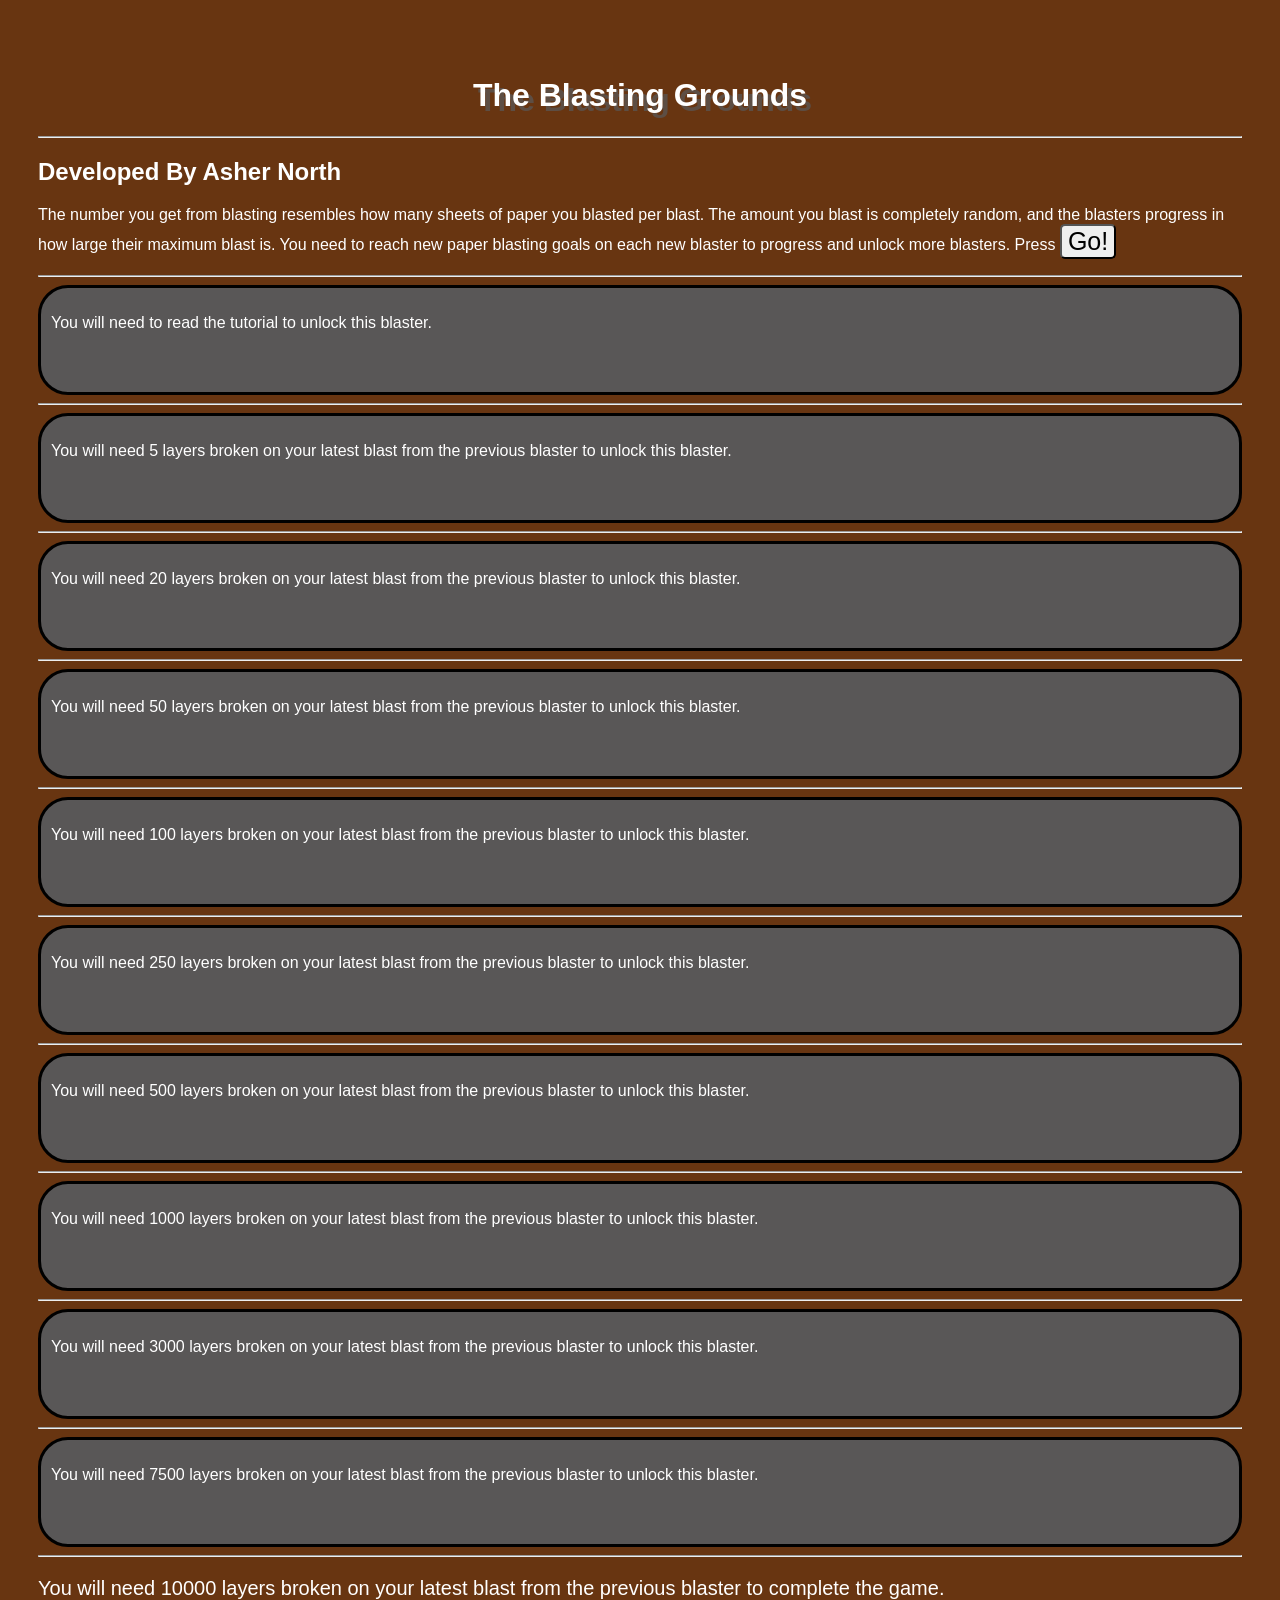
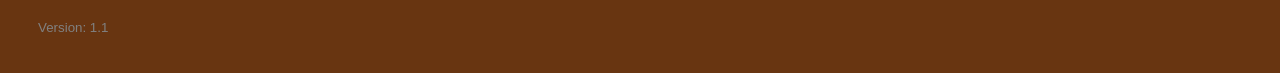
<file: blaster.html>
<html>
<head>
<title>Blasting Grounds</title>
<link rel="icon" type="image/png" href="faviconBlast.png"/>
<link rel="apple-touch-icon" href="faviconBlast.png">
</head>
<style>
body {
  padding:30px;
  font-family: arial;
  background-color:#5e2700ee;
  color:white;
}

.section {
  border-radius:30px;
  border-style: solid;
  border-color: black;
  background-color:#595757;
  padding:10px;
}

.center {
  text-align: center;
}

input, ul.submenu {
  display: none;
}
.blastLog {
  background-color:#5e2700;
  text-align:center;
  border:solid;
  border-color:black;
  min-width: 550px;
  border-radius:20px;
  position:absolute;
  padding:13px;
}
label {
  position: relative;
  display: block;
  cursor: pointer;
}
input:checked~ul.submenu {
  display: block;
}
label {
  position: relative;
  display: block;
  cursor: pointer;
}
input:checked~ul.submenu {
  display: block;
}
</style>
<body>
<input id="check01" type="checkbox" name="menu"/>
<p id="color1234">&nbsp;</p>
<ul class="submenu blastLog">
<p>To exit this menu press the 'Background' button again.</p>
<p><button onclick="brownChangeFunc()" style="background-color:#5e2700ee; border-color:white; color:white; border-radius:30px;">Primary Brown</button> <button onclick="blueChangeFunc()" style="background-color:#75cfff; border-color:white; color:white; border-radius:30px;">Tap Water Blue</button> <button onclick="brown2ChangeFunc()" style="background-color:#521300; border-color:white; color:white; border-radius:30px;">Bombardier Beetle Brown</button></p>
<p><button onclick="redChangeFunc()" style="background-color:red; border-color:white; color:white; border-radius:30px;">Fire Extinguisher Red</button> <a id="color5"></a> <a id="color6"></a></p>
<p><a id="color7">&nbsp;</a> <a id="color8"></a> <a id="color9"></a></p>
<p><a id="color10">&nbsp;</a> <a id="color11"></a></p>
<p>&nbsp;</p>
<p><a id="secret">&nbsp;</a> <a id="secret2"></a> <a id="secret3"></a</p>
</ul>
<p><a><h1  id="title" style="text-align:center; text-shadow:5px 5px #595757bb;">The Blasting Grounds</h1></a></p>
<!--<p style="text-align:center;"><button onclick="location.reload()">Dev Refresh</button></p>-->
<hr id="titleAlt">
<p><h2>Developed By Asher North</h2></p>
<p>The number you get from <a onclick="secret3Color()" id="dis1" style="cursor:pointer;">blast</a>ing resembles how many sheets of paper you <a  style="cursor:pointer;" onclick="secret3Color2()" id="dis2">blast</a>ed per <a  style="cursor:pointer;" onclick="secret3Color3()" id="dis3">blast</a>. The amount you <a  style="cursor:pointer;" onclick="secret3Color4()" id="dis4">blast</a> is completely random, and the <a  style="cursor:pointer;" onclick="secret3Color5()" id="dis5">blast</a>ers progress in how large their maximum <a  style="cursor:pointer;" onclick="secret3Color6()" id="dis6" style="cursor:pointer">blast</a> is. You need to reach new paper <a  style="cursor:pointer;" onclick="secret3Color7()" id="dis7">blast</a>ing goals on each new <a  style="cursor:pointer;" onclick="secret3Color8()" id="dis8">blast</a>er to progress and unlock more <a  style="cursor:pointer;" onclick="secret3Color9()" id="dis9">blast</a>ers. Press <big><button onclick="newsub()" id="buttonsub" style="border-color:black; border-radius:5px; font-size:25px;">Go!</button></big></p><hr>
<div class="section"><p><p id="heresub">You will need to read the tutorial to unlock this blaster.</p></p>
<p id="here">&nbsp;</p></div><hr>
<div class="section"><p id="here0"><a onclick="breaker()">You will need 5 layers broken on your latest blast from the previous blaster to unlock this blaster.</a></p>
<p id="here1">&nbsp;</p></div><hr>
<div class="section"><p id="here2">You will need 20 layers broken on your latest blast from the previous blaster to unlock this blaster.</p>
<p id="here3">&nbsp;</p></div><hr>
<div class="section"><p id="here4">You will need 50 layers broken on your latest blast from the previous blaster to unlock this blaster.</p>
<p id="here5">&nbsp;</p></div><hr>
<div class="section"><p id="here6">You will need 100 layers broken on your latest blast from the previous blaster to unlock this blaster.</p>
<p id="here7">&nbsp;</p></div><hr>
<div class="section"><p id="here8">You will need 250 layers broken on your latest blast from the previous blaster to unlock this blaster.</p>
<p id="here9">&nbsp;</p></div><hr>
<div class="section"><p id="here10">You will need 500 layers broken on your latest blast from the previous blaster to unlock this blaster.</p>
<p id="here11">&nbsp;</p></div><hr>
<div class="section"><p id="here12">You will need 1000 layers broken on your latest blast from the previous blaster to unlock this blaster.</p>
<p id="here13">&nbsp;</p></div><hr>
<div class="section"><p id="here14">You will need 3000 layers broken on your latest blast from the previous blaster to unlock this blaster.</p>
<p id="here15">&nbsp;</p></div><hr>
<div class="section"><p id="here16">You will need 7500 layers broken on your latest blast from the previous blaster to unlock this blaster.</p>
<p id="here17">&nbsp;</p></div><hr>
<p id="win" style="font-size:20px;">You will need 10000 layers broken on your latest blast from the previous blaster to complete the game.</p>
<script>
const d = new Date();
const GF = d.getMinutes();
function breaker() {
  if (GF >= 50) {
  document.getElementById("chicken").innerHTML = Math.round(Math.random() * 99) + '%';
  }
}
function brownChangeFunc() {
  document.body.style.backgroundColor = "#5e2700ee";
}

function blueChangeFunc() {
  document.body.style.backgroundColor = "#75cfff";
}

function brown2ChangeFunc() {
  document.body.style.backgroundColor = "#521300";
}

function redChangeFunc() {
  document.body.style.backgroundColor = "red";
}

function blue2ChangeFunc() {
  document.body.style.backgroundColor = "blue";
}

function orangeChangeFunc() {
  document.body.style.backgroundColor = "orange";
}

function greenChangeFunc() {
  document.body.style.backgroundColor = "lime";
}

function greyChangeFunc() {
  document.body.style.backgroundColor = "grey";
}

function orange2ChangeFunc() {
  document.body.style.backgroundColor = "#ff4000";
}

function green2ChangeFunc() {
  document.body.style.backgroundColor = "green";
}

function yellowChangeFunc() {
  document.body.style.backgroundColor = "#fff099";
}

function displayWin() {
  document.getElementById('win').innerHTML = "Congratulations. You have completed the Blasting Grounds. Stay on the watch for more new blasters coming out soon.";
  document.getElementById('title').innerHTML = "<a id='speakSecrets' onclick='secret2Color()' style='color:#d4af37; cursor:pointer;'>The Blasting Grounds</a>";
  document.getElementById('titleAlt').style.borderColor = "#d4af37";
}

function sleep(ms) {
  return new Promise(resolve => setTimeout(resolve, ms))
}

function secretChangeFunc() {
  document.body.style.backgroundColor = "#363620";
}

function secret2ChangeFunc() {
  document.body.style.backgroundColor = "#660000";
}

function secret3ChangeFunc() {
  document.body.style.backgroundColor = "#02002e";
}

function secretColor() {
  document.getElementById('secret').innerHTML = '<button onclick="secretChangeFunc()" style="background-color:#363620; border-color:white; color:white; border-radius:30px;">Secret Brown</button>';
}

function secret2Color() {
  document.getElementById('speakSecrets').innerHTML = "<a onclick='secret2Color()' style='color:#d4af37; cursor:auto;'>The Blasting Grounds</a>"
  document.getElementById('secret2').innerHTML = '<button onclick="secret2ChangeFunc()" style="background-color:#660000; border-color:white; color:white; border-radius:30px;">Secret Red</button>';
}

var totes = 0;

function secret3Color() {
  if (hey1 == 0) secr1();
  hey1 += 1;
}

function secr1() {
  document.getElementById("dis1").disabled = true;
  document.getElementById("dis1").innerHTML = '<a style="cursor:auto;">blast</a>'
  totes += 1;
  if (totes == 9) secretIDK();
}

var hey1 = 0;

function secret3Color2() {
  if (hey2 == 0) secr2();
  hey2 += 1;
}

function secr2() {
  document.getElementById("dis2").disabled = true;
  document.getElementById("dis2").innerHTML = '<a style="cursor:auto;">blast</a>'
  totes += 1;
  if (totes == 9) secretIDK();
}

var hey2 = 0;

function secret3Color3() {
  if (hey3 == 0) secr3();
  hey3 += 1;
}

function secr3() {
  document.getElementById("dis3").disabled = true;
  document.getElementById("dis3").innerHTML = '<a style="cursor:auto;">blast</a>'
  totes += 1;
  if (totes == 9) secretIDK();
}

var hey3 = 0;

function secret3Color4() {
  if (hey4 == 0) secr4();
  hey4 += 1;
}

function secr4() {
  document.getElementById("dis4").disabled = true;
  document.getElementById("dis4").innerHTML = '<a style="cursor:auto;">blast</a>'
  totes += 1;
  if (totes == 9) secretIDK();
}

var hey4 = 0;

function secret3Color5() {
  if (hey5 == 0) secr5();
  hey5 += 1;
}

function secr5() {
  document.getElementById("dis5").disabled = true;
  document.getElementById("dis5").innerHTML = '<a style="cursor:auto;">blast</a>'
  totes += 1;
  if (totes == 9) secretIDK();
}

var hey5 = 0;

function secret3Color6() {
  if (hey6 == 0) secr6();
  hey6 += 1;
}

var hey6 = 0;

function secr6() {
  document.getElementById("dis6").disabled = true;
  document.getElementById("dis6").innerHTML = '<a style="cursor:auto;">blast</a>'
  totes += 1;
  if (totes == 9) secretIDK();
}

var hey7 = 0;

function secret3Color7() {
  if (hey7 == 0) secr7();
  hey7 += 1;
}

function secr7() {
  document.getElementById("dis7").disabled = true;
  document.getElementById("dis7").innerHTML = '<a style="cursor:auto;">blast</a>'
  totes += 1;
  if (totes == 9) secretIDK();
}

var hey8 = 0;

function secret3Color8() {
  if (hey8 == 0) secr8();
  hey8 += 1;
}

function secr8() {
  document.getElementById("dis8").disabled = true;
  document.getElementById("dis8").innerHTML = '<a style="cursor:auto;">blast</a>'
  totes += 1;
  if (totes == 9) secretIDK();
}

var hey9 = 0;

function secret3Color9() {
  if (hey9 == 0) secr9();
  hey9 += 1;
}

function secr9() {
  document.getElementById("dis9").disabled = true;
  document.getElementById("dis9").innerHTML = '<a style="cursor:auto;">blast</a>'
  totes += 1;
  if (totes == 9) secretIDK();
}

function secretIDK() {
  document.getElementById('secret3').innerHTML = '<button onclick="secret3ChangeFunc()" style="background-color:#02002e; border-color:white; color:white; border-radius:30px;">Secret Blue</button>';
}

function newsub() {
  let nsub = ('<button onclick="yes()" id="button" style="border-color:#75cfff; border-radius:5px;">Tap Water Blaster</button>');
  document.getElementById('heresub').innerHTML = nsub;
  document.getElementById('buttonsub').disabled = true;
}

var secretCount = 0;

async function yes() {
  secretCount += 1;
  document.getElementById("button").disabled = true;
  document.getElementById("here").innerHTML = ('Blasting...');
  await sleep(500)
  document.getElementById("button").disabled = false;
  var w = Math.round(Math.random() * 6);
  var m = w + '/5';
  document.getElementById("here").innerHTML = m;
  if (w >= 5) new0();
  if (secretCount >= 30) secretColor();
}

function new0() {
  let n = ('<button onclick="yes0()" id="button0" style="border-color:#521300; border-radius:5px;">Bombardier Beetle Blaster</button>');
  document.getElementById('here0').innerHTML = n;
}

async function yes0() {
  document.getElementById("button0").disabled = true;
  document.getElementById("here1").innerHTML = ('Blasting...');
  await sleep(1000)
  document.getElementById("button0").disabled = false;
  let w0 = Math.round(Math.random() * 24);
  let m0 = w0 + '/20';
  document.getElementById('here1').innerHTML = m0;
  if (w0 >= 20) new1();
}

function new1() {
  let n0 = ('<button onclick="yes1()" id="button1" style="border-color:red; border-radius:5px;">Fire Extinguisher Blaster</button>')
  document.getElementById('here2').innerHTML = n0;
}

async function yes1() {
  document.getElementById("button1").disabled = true;
  document.getElementById("here3").innerHTML = ('Blasting...');
  await sleep(3000)
  document.getElementById("button1").disabled = false;
  let w1 = Math.round(Math.random() * 57);
  let m1 = w1 + '/50';
  document.getElementById('here3').innerHTML = m1;
  if (w1 >= 50) new2();
}

function new2() {
  let n1 = ('<button onclick="yes2()" id="button2" style="border-color:blue; border-radius:5px;">Pressure Washer Blaster</button>')
  document.getElementById('here4').innerHTML = n1;
  let c1 = ('<button style="border-color:black; border-radius:5px; cursor:default;"><label style="cursor:default;" for="check01">Backgrounds</label></button>')
  document.getElementById('color1234').innerHTML = c1;
}

async function yes2() {
  document.getElementById("button2").disabled = true;
  document.getElementById("here5").innerHTML = ('Blasting...');
  await sleep(5000)
  document.getElementById("button2").disabled = false;
  let w2 = Math.round(Math.random() * 115);
  let m2 = w2 + '/100';
  document.getElementById('here5').innerHTML = m2;
  if (w2 >= 100) new3();
}

function new3() {
  let n2 = ('<button onclick="yes3()" id="button3" style="border-color:orange; border-radius:5px;">Bunsen Burner Blaster</button>')
  document.getElementById('here6').innerHTML = n2;
  let c2 = ('<button onclick="blue2ChangeFunc()" style="background-color:blue; border-color:white; color:white; border-radius:30px;">Pressure Washer Blue</button>')
  document.getElementById('color5').innerHTML = c2;
}

async function yes3() {
  document.getElementById("button3").disabled = true;
  document.getElementById("here7").innerHTML = ('Blasting...');
  await sleep(10000)
  document.getElementById("button3").disabled = false;
  let w3 = Math.round(Math.random() * 290);
  let m3 = w3 + '/250';
  document.getElementById('here7').innerHTML = m3;
  if (w3 >= 250) new4();
}

function new4() {
  let n3 = ('<button onclick="yes4()" id="button4" style="border-color:lime; border-radius:5px;">Piranha Solution Spray Bottle Blaster</button>')
  document.getElementById('here8').innerHTML = n3;
  let c3 = ('<button onclick="orangeChangeFunc()" style="background-color:orange; border-color:white; color:white; border-radius:30px;">Bunsen Burner Orange</button>')
  document.getElementById('color6').innerHTML = c3;
}

async function yes4() {
  document.getElementById("button4").disabled = true;
  document.getElementById("here9").innerHTML = ('Blasting...');
  await sleep(15000)
  document.getElementById("button4").disabled = false;
  let w4 = Math.round(Math.random() * 570);
  let m4 = w4 + '/500';
  document.getElementById('here9').innerHTML = m4;
  if (w4 >= 500) new5();
}

function new5() {
  let n4 = ('<button onclick="yes5()" id="button5" style="border-color:grey; border-radius:5px;">Molten Lead Hose Blaster</button>')
  document.getElementById('here10').innerHTML = n4;
  let c4 = ('<button onclick="greenChangeFunc()" style="background-color:lime; border-color:white; color:white; border-radius:30px;">Piranha Solution Spray Bottle Green</button>')
  document.getElementById('color7').innerHTML = c4;
}

async function yes5() {
  document.getElementById("button5").disabled = true;
  document.getElementById("here11").innerHTML = ('Blasting...');
  await sleep(20000)
  document.getElementById("button5").disabled = false;
  let w5 = Math.round(Math.random() * 1083);
  let m5 = w5 + '/1000';
  document.getElementById('here11').innerHTML = m5;
  if (w5 >= 1000) new6();
}

function new6() {
  let n5 = ('<button onclick="yes6()" id="button6" style="border-color:#ff4000; border-radius:5px;">Flamethrower Blaster</button>')
  document.getElementById('here12').innerHTML = n5;
  let c5 = ('<button onclick="greyChangeFunc()" style="background-color:grey; border-color:white; color:white; border-radius:30px;">Molten Lead Hose Grey</button>')
  document.getElementById('color8').innerHTML = c5;
}

async function yes6() {
  document.getElementById("button6").disabled = true;
  document.getElementById("here13").innerHTML = ('Blasting...');
  await sleep(30000)
  document.getElementById("button6").disabled = false;
  let w6 = Math.round(Math.random() * 3650);
  let m6 = w6 + '/3000';
  document.getElementById('here13').innerHTML = m6;
  if (w6 >= 3000) new7();
}

function new7() {
  let n6 = ('<button onclick="yes7()" id="button7" style="border-color:green; border-radius:5px;">Piranha Solution Pressure Washer Blaster</button>')
  document.getElementById('here14').innerHTML = n6;
  let c6 = ('<button onclick="orange2ChangeFunc()" style="background-color:#ff4000; border-color:white; color:white; border-radius:30px;">Flamethrower Orange</button>')
  document.getElementById('color9').innerHTML = c6;
}

async function yes7() {
  document.getElementById("button7").disabled = true;
  document.getElementById("here15").innerHTML = ('Blasting...');
  await sleep(40000)
  document.getElementById("button7").disabled = false;
  let w7 = Math.round(Math.random() * 8446);
  let m7 = w7 + '/7500';
  document.getElementById('here15').innerHTML = m7;
  if (w7 >= 7500) new8();
}

function new8() {
  let n8 = ('<button onclick="yes8()" id="button8" style="border-color:#fff099; border-radius:5px;">Plasma Cylinder Blaster</button>')
  document.getElementById('here16').innerHTML = n8;
  let c8 = ('<button onclick="green2ChangeFunc()" style="background-color:green; border-color:white; color:white; border-radius:30px;">Piranha Solution Pressure Washer Green</button>')
  document.getElementById('color10').innerHTML = c8;
}

async function yes8() {
  document.getElementById("button8").disabled = true;
  document.getElementById("here17").innerHTML = ('Blasting...');
  await sleep(50000)
  document.getElementById("button8").disabled = false;
  let w8 = Math.round(Math.random() * 11200);
  let m8 = w8 + '/10000';
  document.getElementById('here17').innerHTML = m8;
  if (w8 >= 10000) displayWin();
  if (w8 >= 10000) new9();
  if (w8 >= 10000) alert('Congratulations. You have completed the Blasting Grounds. Stay on the watch for more new blasters coming out soon.');
  localStorage.tbgComplete = 0;
  alert('Now that you have completed the Blasting Grounds, you can now use the theme, \'The Blasting Grounds Brown\' in the Internet Bank of CyberCredits, by using the code, \'blaster44932582\'.\n\nYou should probably write that down.');
}

function new9() {
  let c9 = ('<button onclick="yellowChangeFunc()" style="background-color:#fff099; border-color:white; color:white; border-radius:30px;">Plasma Cylinder Yellow</button>')
  document.getElementById('color11').innerHTML = c9;
}

</script>
<small style="color:grey;">Version: 1.1</small>
<p id="chicken"></p>
<p id="codePlc" style="color:#5e2700;"></p>
</body>
</html>
</file>
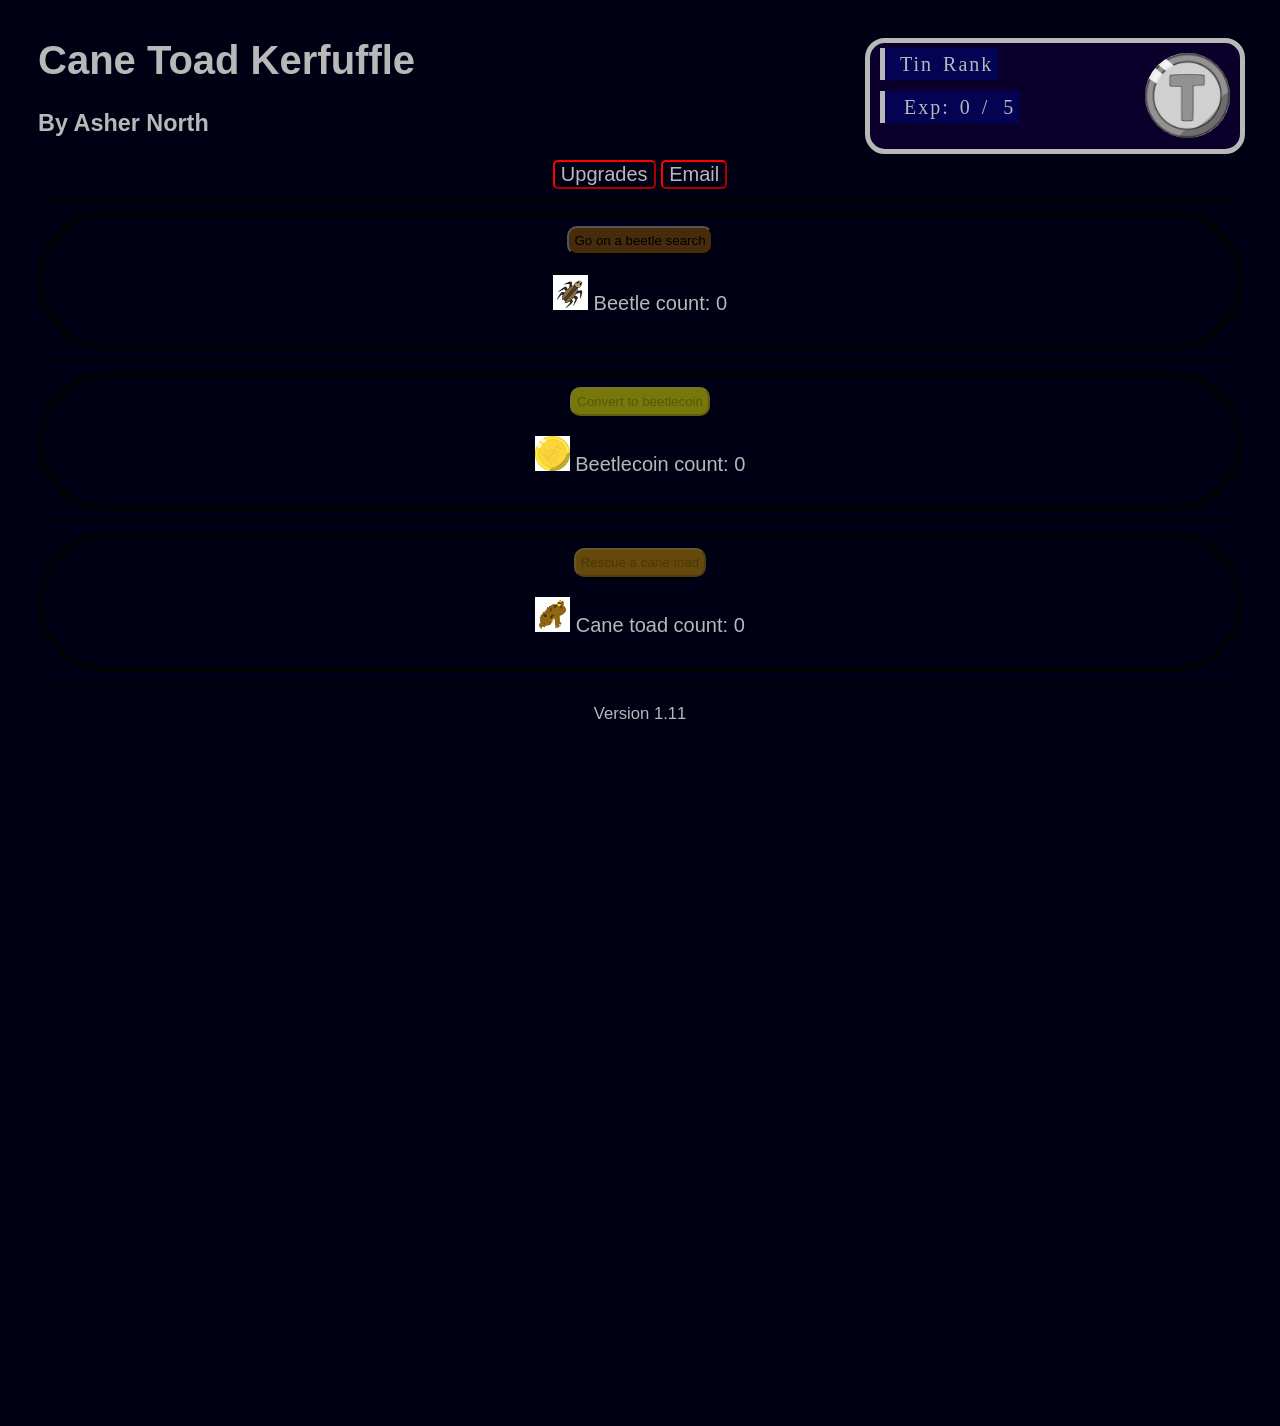
<file: cane.html>
<html>
<head>
<title id="tabTitle">Cane Toad Kerfuffle</title>
<link rel="icon" type="image/png" href="faviconCane.png"/>
<link rel="apple-touch-icon" href="faviconCane.png">
</head>
<body id="youWin">
<!--button onclick="document.getElementById('test1').innerHTML = insureUpgrade3;">test</button>
<p id="test1"></p>-->

<div class="rankBox"><a style="text-align:left; border-left: solid; padding:5px; border-width:5px; background-color:rgb(4, 2, 82);"><a id="rank" style="padding:5px; background-color:rgb(4, 2, 82)">Tin</a><a style="background-color:rgb(4, 2, 82); padding:5px;" onclick="document.getElementById('title').innerHTML = 'Cane Toad Kerfuffle'; document.getElementById('tabTitle').innerHTML = 'Cane Toad Kerfuffle';">Rank</a></a><img id="thimg" style="float:right; border-radius:1000px;" src="tin.png" width="85" height="85"><p style="text-align:left;"><a style="border-left: solid; padding:5px; border-width:5px; background-color:rgb(4, 2, 82);">&nbsp;&nbsp;Exp:<a id="exp" style="background-color:rgb(4, 2, 82); padding:5px;">0</a><a style="background-color:rgb(4, 2, 82); padding:5px;" id="xpAmount">/ &nbsp;5</a></a></p></div>
<div class="dropdown">
  <div id="dropfo" class="dropfoContent">
<a style="float:right; color:red; font-family:arial;" onclick="document.getElementById('dropfo').classList.toggle('show');"><b>X</b></a><h2>Upgrades</h2>
<hr class="upgradeHr">
<small>
<button onclick="purchase1()" id="purchaseBtn1" class="purchaseBtnStyle">Purchase</button> Increases the maximum amount of beetles you can gather per search by 20. Costs 30 beetlecoin.

<hr class="upgradeHr">
<button onclick="purchase2()" id="purchaseBtn2" class="purchaseBtnStyle" disabled>Locked</button> Increases exp per cane toad by 2. Costs 150 beetlecoin.

<hr class="upgradeHr">
<button onclick="purchase3()" id="purchaseBtn3" class="purchaseBtnStyle" disabled>Locked</button> Halves waiting time for all buttons. Costs 300 beetlecoin.

<hr class="upgradeHr">
<button onclick="purchase4()" id="purchaseBtn4" class="purchaseBtnStyle" disabled>Locked</button> Doubles beetlecoin per beetle. Costs 500 beetlecoin.

<hr class="upgradeHr">
<button onclick="purchase5()" id="purchaseBtn5" class="purchaseBtnStyle" disabled>Locked</button> Halves waiting time for all buttons. Costs 750 beetlecoin.

<hr class="upgradeHr">
<button onclick="purchase6()" id="purchaseBtn6" class="purchaseBtnStyle" disabled>Locked</button> Increases exp per poison dart toad by 10. Costs 1000 beetlecoin.

<hr class="upgradeHr">
<button onclick="purchase7()" id="purchaseBtn7" class="purchaseBtnStyle" disabled>Locked</button> Increases exp per cane toad by 7. Costs 1500 beetlecoin.

<hr class="upgradeHr">
<button onclick="purchase8()" id="purchaseBtn8" class="purchaseBtnStyle" disabled>Locked</button> Increases exp per poison dart toad by 15. Costs 2000 beetlecoin.

<hr class="upgradeHr">
<button onclick="purchase9()" id="purchaseBtn9" class="purchaseBtnStyle" disabled>Locked</button> Increases exp per cane toad by 10 and exp per poison dart toad by 20. Costs 2500 beetlecoin.

<hr class="upgradeHr">
<button onclick="purchase10()" id="purchaseBtn10" class="purchaseBtnStyle" disabled>Locked</button> Send toads to Professor Cain Todd. Also increases exp per cane toad by 20 and exp per poison dart toad by 30. Costs 10000 beetlecoin.

<hr class="upgradeHr">
<button onclick="purchase11()" id="purchaseBtn11" class="purchaseBtnStyle" disabled>Locked</button> Doubles beetlecoin per beetle. Costs 12500 beetlecoin.

<hr class="upgradeHr">
<button onclick="purchase12()" id="purchaseBtn12" class="purchaseBtnStyle" disabled>Locked</button> Halves waiting time for all buttons. Costs 15000 beetlecoin.

<hr class="upgradeHr">
<button onclick="purchase13()" id="purchaseBtn13" class="antipurchaseBtnStyle" disabled>Locked</button> In next update, unlocks the antimatter upgrades. New updates coming soon. Costs 20000 beetlecoin.
</small>
  </div>
</div>

<p><h1 style="text-align:left;" id="title">Cane Toad Kerfuffle</h1></p>
<p><h3 style="text-align:left;"><a onclick="document.getElementById('title').innerHTML = 'Brain Node Kerfuffle'; document.getElementById('tabTitle').innerHTML = 'Brain Node Kerfuffle';">By</a> Asher North</h3>
<a id="achDivPlace"></a>

<button class="dropbtnfo info" id="upgradeDropdown" onclick="infoDrop()">Upgrades</button> 

<a id="dropBtnPlace"><button id="achBtn" onclick="achDrop()" class="info">Email</button></a><hr>
<div class="box"><button onclick="search()" id="button1disable" class="search">Go on a beetle search</button>
<p><img src="beetle.png" width="35" height="35"> Beetle count: <a id="beetle">0</a></p></div><hr>
<div class="box"><button onclick="convert()" id="button2disable" class="convert" disabled>Convert to beetlecoin</button>
<p><img src="beetleCoin.png" width="35" height="35"> Beetlecoin count: <a id="beetlecoin">0</a></p></div><hr>
<div class="box"><button onclick="rescue()" id="button3disable" class="rescue" disabled>Rescue a cane toad</button></p>
<p><img src="caneToad.png" width="35" height="35"> Cane toad count: <a id="canetoad">0</a></p></div><hr>
<a id="glassPaper"></a>
<small style="color:grey;" id="button4disable"></small>

<p><small>Vers<a onclick="specialPass()">i</a>on 1.11</small></p>
<p id="test0Place"></p>
<p id="test1Place"></p>
<p id="codePlc" style="color:black;"></p>
<style>
button.purchaseBtnStyle {
  background-color:yellow;
  border-radius:100px;
  padding:7px;
}
button.antipurchaseBtnStyle {
  background-color:#ba2ac7;
  border-radius:100px;
  padding:7px;
}
@layer {
div.rankbox {
  width:350px;
  padding:10px;
  letter-spacing:2px;
  border-radius:20px;
  right:35;
  background-color:rgb(11, 0, 43);
  border-color:blue;
  color:#b8b8b8;
  border:solid;
  border-width:5px;
  display:inline-block;
  font-family:"Copperplate", fantasy;
  position:fixed;
  text-align:left;
}
}
.dropdown {
  position: relative;
}
@layer {
.dropfoContent {
  display: none;
  position: absolute;
  overflow: auto;
  background-color:#000;
  text-align:left;
  font-family:Courier New;
  border:none;
  border-radius:15px;
  position:absolute;
  padding:25px;
}
}

.show {display: block;}

hr.upgradeHr {
  border-color:#b8b8b8;
}
.info {
  border-color:red;
  border-radius:5px;
  font-size:20px;
  background-color:#00000000;
  color:#b8b8b8;
}
.divlog {
  background-color:#000;
  text-align:left;
  font-family:Courier New;
  border:none;
  border-radius:15px;
  position:absolute;
  padding:25px;
}
body {
  height:150%;
  color:#b8b8b8;
  background-color:#000015;
  padding:30px;
  font-family:arial;
  font-size:20px;
  text-align:center;
}
hr {
  border-color:#010500;
  border-style:solid;
}
.search {
  background-color:#965e0377;
  border-radius:10px;
  padding:5px;

}
.convert {
  background-color:#ffff0077;
  border-radius:10px;
  padding:5px;
}

.rescue {
  background-color:#d99b0077;
  border-radius:10px;
  padding:5px;
}

.trade {
  background-color:#0004ff77;
  border-radius:10px;
  padding:5px;
}

.box {
  border-style:double;
  border-width:5px;
  padding:10px;
  border-color:#010500;
  border-radius:999px;
}
</style>
<script>
alert('Beware, this website does not save.');
var newInfoText = 'Error';
var insureUpgrade2 = 0;
var insureUpgrade3 = 0;
var insureUpgrade4 = 0;
var insureUpgrade5 = 0;
var insureUpgrade6 = 0;
var insureUpgrade7 = 0;
var insureUpgrade8 = 0;
var insureUpgrade9 = 0;
var insureUpgrade10 = 0;
var insureUpgrade11 = 0;
var insureUpgrade12 = 0;
var insureUpgrade13 = 0;
var doubleBeetleCoin = 1;
var b = new Date();
var finalBtn = "<p>Send all poison dart toads over to Professor Cane Todd?</p><p><button id='sendBtn' onclick=\"lastFunc0()\" style=\"background-color:#b8b8b8; border-radius:100px; padding:7px;\">Send</button></p><p id=\"finalMsgPlace\"></p>";
var xp = 0;
var beetleCount = 0;
var caneToadCount = 0;
var beetleCoinCount = 0;
var poisonDartToadCount = 0.5;
const d = new Date();
const getMo = d.getMonth() + 1;
const getY = d.getFullYear();
var beetleFindAmount = 9;
var caneExp = 1;
var poisonExp = 10;
var cutTime = 1;
var finalMsg = 'error';
var newDropButton = '<button onclick="achDrop2()" class="info" id="achBtn2">Email</button>';
var achDiv = '<div class="divLog"><a id="porktest">Email from Professor Cain Todd, Sun Jan 13 2008 23:39</a><a style="float:right; color:red; font-family:arial;" onclick="ridDrop()"><b>X</b></a><small><a id="newInfo"><p>Hello. I am writing this important request to anybody out there, anywhere, who can help me. I am Professor Cain Todd, and I have a very important job for you. I need cane toads. I have discovered that cane toads are more advanced than us humans in ways we could never imagine! So I need as many cane toads as possible!</p><p>Ok. Here\'s how to get cane toads. First, press the \'go on a beetle search\' button. That will send a crew of men to search for a bunch of beetles for you. these guys get the job done really fast, and they will get you up to 10 beetles! Next, once you get a good number of beetles that you\'re happy with, press the \'convert to beetlecoin\' button. This will send all of your beetles over to some beetle obsessed guy, who will trade you one beetlecoin for each beetle.</p><p>Beetlecoin can be used for lots of things. They can be used for buying upgrades, which will make life easier for you. Beetlecoin can also be used for paying for cane toad rescues. Once you get thirty beetlecoin, you can press the \'rescue a cane toad\' button. This will pay thirty beetlecoin for a crew of men to go and rescue a cane toad, and give it to you.</p><p>Okay. That\'s how you get cane toads, but let me explain how ranks work. One cane toad will get you one exp. If you get enough exp, your rank will go up, and you will reach the next rank. Each time your rank goes up, you unlock a new upgrade, but you still need to pay for it. Once you reach the tenth rank, the plutonium rank, you will unlock the tenth upgrade, which will pay for cane toad shipping, and will let you send all of the cane toads over to me, and then you have completed my request!</p><p>Thanks in advance!</p></small></a></div>';

  if (beetleCoinCount >= 30) document.getElementById('button3disable').disabled = false;
  function specialPass() {
  let text;
  let person = prompt("Rank image testing.", "");
  if (person == "faviconCane") {
    image.src = "faviconCane.png";
	document.getElementById('rank').innerHTML = 'Favicon';
  }
    if (person == "beetle") {
    image.src = "beetle.png";
	document.getElementById('rank').innerHTML = 'Beetle';
  }
    if (person == "beetlecoin") {
    image.src = "beetleCoin.png";
	document.getElementById('rank').innerHTML = 'Beetlecoin';
  }
    if (person == "caneToad") {
    image.src = "caneToad.png";
	document.getElementById('rank').innerHTML = 'Cane Toad';
  }
    if (person == "poisonDartToad") {
    image.src = "poisonDartToad.png";
	document.getElementById('rank').innerHTML = 'Poison Dart Toad';
  }
  if (person == "tin") {
    image.src = "tin.png";
	document.getElementById('rank').innerHTML = 'Tin';
  }
  if (person == "copper") {
    image.src = "copper.png";
	document.getElementById('rank').innerHTML = 'Copper';
  }
  if (person == "silver") {
    image.src = "silver.png";
	document.getElementById('rank').innerHTML = 'Silver';
  }
  if (person == "gold") {
    image.src = "gold.png";
	document.getElementById('rank').innerHTML = 'Gold';
  }
  if (person == "platinum") {
    image.src = "platinum.png";
	document.getElementById('rank').innerHTML = 'Platinum';
  }
  if (person == "tungsten") {
    image.src = "tungsten.png";
	document.getElementById('rank').innerHTML = 'Tungsten';
  }
  if (person == "mercury") {
    image.src = "mercury.png";
	document.getElementById('rank').innerHTML = 'Mercury';
  }
  if (person == "uranium") {
    image.src = "uranium.png";
	document.getElementById('rank').innerHTML = 'Uranium';
  }
  if (person == "einsteinium") {
    image.src = "einsteinium.png";
	document.getElementById('rank').innerHTML = 'Einsteinium';
  }
  if (person == "plutonium") {
    image.src = "plutonium.png";
	document.getElementById('rank').innerHTML = 'Plutonium';
  }
  if (person == "indium") {
    image.src = "indium.png";
	document.getElementById('rank').innerHTML = 'Indium';
  }
  if (person == "cadmium") {
    image.src = "cadmium.png";
	document.getElementById('rank').innerHTML = 'Cadmium';
  }
  if (person == "antitin") {
    image.src = "antitin.png";
	document.getElementById('rank').innerHTML = 'Antitin';
  }
  if (person == "anticopper") {
    image.src = "anticopper.png";
	document.getElementById('rank').innerHTML = 'Anticopper';
  }
  if (person == "antisilver") {
    image.src = "antisilver.png";
	document.getElementById('rank').innerHTML = 'Antisilver';
  }
  document.getElementById("test0Place").innerHTML = "<h2>Dev Cheats:</h2>";
  document.getElementById("test1Place").innerHTML = "Image testing: True";
}
function purchase1() {
  if (beetleCoinCount >= 30) {
    	if (caneToadCount >= 5 && beetleCoinCount >= 10) {
	  document.getElementById('button4disable').disabled = false;
	} else {
	    document.getElementById('button4disable').disabled = true;
	  }
	if (beetleCoinCount >= 30) {
	  document.getElementById('button3disable').disabled = false;
	} else {
	    document.getElementById('button3disable').disabled = true;
	  }
    alert('Purchased!');
    beetleCoinCount -=30;
	beetleFindAmount += 20;
	document.getElementById('purchaseBtn1').disabled = true;
	document.getElementById('purchaseBtn1').innerHTML = "Purchased";
	if (caneToadCount >= 5) {
	  document.getElementById('button4disable').disabled = false;
	} else {
	    document.getElementById('button4disable').disabled = true;
	  }
  } else {
      alert('You need more beetlecoin for that!');
	}
  document.getElementById('beetlecoin').innerHTML = beetleCoinCount;
}

function purchase2() {
  if (beetleCoinCount >= 150) {
    alert('Purchased!');
	caneExp += 2;
	beetleCoinCount -= 150;
	document.getElementById('purchaseBtn2').disabled = true;
	document.getElementById('purchaseBtn2').innerHTML = "Purchased";
	if (caneToadCount >= 5 && beetleCoinCount >= 10) {
	  document.getElementById('button4disable').disabled = false;
	} else {
	    document.getElementById('button4disable').disabled = true;
	  }
	if (beetleCoinCount >= 30) {
	  document.getElementById('button3disable').disabled = false;
	} else {
	    document.getElementById('button3disable').disabled = true;
	  }
  } else {
      alert('You need more beetlecoin for that!');
	}
  document.getElementById('beetlecoin').innerHTML = beetleCoinCount;
}

function purchase3() {
  if (beetleCoinCount >= 300) {
    alert('Purchased!');
	beetleCoinCount -= 300;
	cutTime *= 2;
	document.getElementById('purchaseBtn3').disabled = true;
	document.getElementById('purchaseBtn3').innerHTML = "Purchased";
	if (caneToadCount >= 5 && beetleCoinCount >= 10) {
	  document.getElementById('button4disable').disabled = false;
	} else {
	    document.getElementById('button4disable').disabled = true;
	  }
	if (beetleCoinCount >= 30) {
	  document.getElementById('button3disable').disabled = false;
	} else {
	    document.getElementById('button3disable').disabled = true;
	  }
  } else {
      alert('You need more beetlecoin for that!');
	}
  document.getElementById('beetlecoin').innerHTML = beetleCoinCount;
}

function purchase4() {
  if (beetleCoinCount >= 500) {
    alert('Purchased!');
	beetleCoinCount -= 500;
	doubleBeetleCoin *= 2;
	document.getElementById('purchaseBtn4').disabled = true;
	document.getElementById('purchaseBtn4').innerHTML = "Purchased";
	if (caneToadCount >= 5 && beetleCoinCount >= 10) {
	  document.getElementById('button4disable').disabled = false;
	} else {
	    document.getElementById('button4disable').disabled = true;
	  }
	if (beetleCoinCount >= 30) {
	  document.getElementById('button3disable').disabled = false;
	} else {
	    document.getElementById('button3disable').disabled = true;
	  }
  } else {
      alert('You need more beetlecoin for that!');
	}
  document.getElementById('beetlecoin').innerHTML = beetleCoinCount;
}

function purchase5() {
  if (beetleCoinCount >= 750) {
    alert('Purchased!');
	beetleCoinCount -= 750;
    cutTime *= 2;
	document.getElementById('purchaseBtn5').disabled = true;
    document.getElementById('purchaseBtn5').innerHTML = "Purchased";
	if (caneToadCount >= 5 && beetleCoinCount >= 10) {
	  document.getElementById('button4disable').disabled = false;
	} else {
	    document.getElementById('button4disable').disabled = true;
	  }
	if (beetleCoinCount >= 30) {
	  document.getElementById('button3disable').disabled = false;
	} else {
	    document.getElementById('button3disable').disabled = true;
	  }
  } else {
      alert('You need more beetlecoin for that!');
	}
  document.getElementById('beetlecoin').innerHTML = beetleCoinCount;
}

function purchase6() {
  if (beetleCoinCount >= 1000) {
    alert('Purchased!');
	beetleCoinCount -= 1000;
    poisonExp += 10;
	document.getElementById('purchaseBtn6').disabled = true;
	document.getElementById('purchaseBtn6').innerHTML = "Purchased";
	if (caneToadCount >= 5 && beetleCoinCount >= 10) {
	  document.getElementById('button4disable').disabled = false;
	} else {
	    document.getElementById('button4disable').disabled = true;
	  }
	if (beetleCoinCount >= 30) {
	  document.getElementById('button3disable').disabled = false;
	} else {
	    document.getElementById('button3disable').disabled = true;
	  }
  } else {
      alert('You need more beetlecoin for that!');
	}
  document.getElementById('beetlecoin').innerHTML = beetleCoinCount;
}

function purchase7() {
  if (beetleCoinCount >= 1500) {
    alert('Purchased!');
	beetleCoinCount -= 1500;
    caneExp += 7;
	document.getElementById('purchaseBtn7').disabled = true;
	document.getElementById('purchaseBtn7').innerHTML = "Purchased";
	if (caneToadCount >= 5 && beetleCoinCount >= 10) {
	  document.getElementById('button4disable').disabled = false;
	} else {
	    document.getElementById('button4disable').disabled = true;
	  }
	if (beetleCoinCount >= 30) {
	  document.getElementById('button3disable').disabled = false;
	} else {
	    document.getElementById('button3disable').disabled = true;
	  }
  } else {
      alert('You need more beetlecoin for that!');
	}
  document.getElementById('beetlecoin').innerHTML = beetleCoinCount;
}

function purchase8() {
  if (beetleCoinCount >= 2000) {
    alert('Purchased!');
	beetleCoinCount -= 2000;
    poisonExp += 15;
	document.getElementById('purchaseBtn8').disabled = true;
	document.getElementById('purchaseBtn8').innerHTML = "Purchased";
	if (caneToadCount >= 5 && beetleCoinCount >= 10) {
	  document.getElementById('button4disable').disabled = false;
	} else {
	    document.getElementById('button4disable').disabled = true;
	  }
	if (beetleCoinCount >= 30) {
	  document.getElementById('button3disable').disabled = false;
	} else {
	    document.getElementById('button3disable').disabled = true;
	  }
  } else {
      alert('You need more beetlecoin for that!');
	}
  document.getElementById('beetlecoin').innerHTML = beetleCoinCount;
}

function purchase9() {
  if (beetleCoinCount >= 2500) {
    alert('Purchased!');
	beetleCoinCount -= 2500;
    caneExp += 10;
    poisonExp += 20;
	document.getElementById('purchaseBtn9').disabled = true;
	document.getElementById('purchaseBtn9').innerHTML = "Purchased";
	if (caneToadCount >= 5 && beetleCoinCount >= 10) {
	  document.getElementById('button4disable').disabled = false;
	} else {
	    document.getElementById('button4disable').disabled = true;
	  }
	if (beetleCoinCount >= 30) {
	  document.getElementById('button3disable').disabled = false;
	} else {
	    document.getElementById('button3disable').disabled = true;
	  }
  } else {
      alert('You need more beetlecoin for that!');
	}
  document.getElementById('beetlecoin').innerHTML = beetleCoinCount;
}
function dropDowner() {
  document.getElementById('achDivPlace').innerHTML = finalMsg;
  document.getElementById('email3Btn').style.borderColor = '#b8b8b8';
}
var email3 = "<button id='email3Btn' onclick='dropDowner()' class='info'>Email</button>";
function purchase10() {
  if (beetleCoinCount >= 10000) {
    alert('Purchased!');
  	alert('New email received!');
    localStorage.ctkComplete = 0;
    alert('Now that you have completed the main story of Cane Toad Kerfuffle, you can now use the theme, \'Cane Toad Kerfuffle Blue\' in the Internet Bank of CyberCredits, by using the code, \'toad09547283\'.\n\nYou should probably write that down.');
	beetleCoinCount -= 10000;
	dr = new Date();
    finalMsg = '<div class="divLog">Email from Professor Cain Todd, ' + dr.toDateString() + '&nbsp;' + dr.getHours() + ':' + ('0' + dr.getMinutes()).slice(-2) + "<a style=\"float:right; color:red; font-family:arial;\" onclick=\"document.getElementById('achDivPlace').innerHTML = '';\"><b>X</b></a><p><small>Thank you for all of the poison dart toads! I have been waiting for so long for this! But I have news. I apologise, but you can have them back. In fact, I'm sending them back now. You see, I have discovered that cane toads and poison dart toads are actually just pests, and aren't that advanced at all, so I don't need them anymore. Before I made that realisation, I actually introduced some poison dart toads into Australia, and now they live in harmony with cane toads and are thriving and taking over Australia. Don't worry though! Neither of us live in Australia, so we'll be just fine! Wait... do you? I don't think I ever asked where you're from. Any way, I'll be off, since I saw a wanted poster with my name on it on it for endangering the environment, so I'm gonna flee to some foreign country or something. Feel free to keep getting more toads and exp and unlocking more ranks above plutonium.</p><p>See you another time!</p></small><p>Credits:</p><small><p>Developer: Asher North</p><p>Artist: Benjamin North</p><p>Special thanks: Nathaniel North, Oscar Hawkins, Campbell Black, Oliver Sexton.</p></small></div>";
	var finalMsgBtn = '<button id="achBtn" onclick="achDrop3()" class="info">Email</button>';
	document.getElementById('dropBtnPlace').innerHTML = email3;
	caneExp += 20;
	poisonExp += 30;
    if (beetleCoinCount >= 30) document.getElementById('button3disable').disabled = false;
    if (beetleCoinCount >= 10) {
    if (caneToadCount >= 5) document.getElementById('button4disable').disabled = false;
	}
	else {
	document.getElementById('button4disable').disabled = true;
	}
	document.getElementById('purchaseBtn10').disabled = true;
	document.getElementById('purchaseBtn10').innerHTML = "Purchased";
	if (caneToadCount >= 5 && beetleCoinCount >= 10) {
	  document.getElementById('button4disable').disabled = false;
	} else {
	    document.getElementById('button4disable').disabled = true;
	  }
	if (beetleCoinCount >= 30) {
	  document.getElementById('button3disable').disabled = false;
	} else {
	    document.getElementById('button3disable').disabled = true;
	  }
  } else {
      alert('You need more beetlecoin for that!');
	}
  document.getElementById('beetlecoin').innerHTML = beetleCoinCount;
}
function purchase11() {
  if (beetleCoinCount >= 12500) {
    alert('Purchased!');
	beetleCoinCount -= 12500;
	doubleBeetleCoin *= 2;
	document.getElementById('purchaseBtn11').disabled = true;
	document.getElementById('purchaseBtn11').innerHTML = "Purchased";
	if (caneToadCount >= 5 && beetleCoinCount >= 10) {
	  document.getElementById('button4disable').disabled = false;
	} else {
	    document.getElementById('button4disable').disabled = true;
	  }
	if (beetleCoinCount >= 30) {
	  document.getElementById('button3disable').disabled = false;
	} else {
	    document.getElementById('button3disable').disabled = true;
	  }
  } else {
      alert('You need more beetlecoin for that!');
	}
  document.getElementById('beetlecoin').innerHTML = beetleCoinCount;
}

function purchase12() {
  if (beetleCoinCount >= 15000) {
    alert('Purchased!');
	beetleCoinCount -= 15000;
	cutTime *= 2;
	document.getElementById('purchaseBtn12').disabled = true;
	document.getElementById('purchaseBtn12').innerHTML = "Purchased";
	if (caneToadCount >= 5 && beetleCoinCount >= 10) {
	  document.getElementById('button4disable').disabled = false;
	} else {
	    document.getElementById('button4disable').disabled = true;
	  }
	if (beetleCoinCount >= 30) {
	  document.getElementById('button3disable').disabled = false;
	} else {
	    document.getElementById('button3disable').disabled = true;
	  }
  } else {
      alert('You need more beetlecoin for that!');
	}
  document.getElementById('beetlecoin').innerHTML = beetleCoinCount;
}

function purchase13() {
  if (beetleCoinCount >= 20000) {
    alert('Purchased!');
	beetleCoinCount -= 20000;
	alert('You got the final upgrade! In future updates, this upgrade will unlock the antimatter upgrades. Until then, you can keep getting more exp and more toads.');
	document.getElementById('purchaseBtn13').disabled = true;
	document.getElementById('purchaseBtn13').innerHTML = "Purchased";
	if (caneToadCount >= 5 && beetleCoinCount >= 10) {
	  document.getElementById('button4disable').disabled = false;
	} else {
	    document.getElementById('button4disable').disabled = true;
	  }
	if (beetleCoinCount >= 30) {
	  document.getElementById('button3disable').disabled = false;
	} else {
	    document.getElementById('button3disable').disabled = true;
	  }
  } else {
      alert('You need more beetlecoin for that!');
	}
  document.getElementById('beetlecoin').innerHTML = beetleCoinCount;
}

function infoDrop() {
  document.getElementById("dropfo").classList.toggle("show");
  document.getElementById('upgradeDropdown').style.borderColor = '#b8b8b8';
}

function achDrop() {
  document.getElementById('achDivPlace').innerHTML = achDiv;
  document.getElementById('achBtn').style.borderColor = '#b8b8b8';
}

	  function achDrop2() {
        document.getElementById('achDivPlace').innerHTML = newInfoText;
        document.getElementById('achBtn2').style.borderColor = '#b8b8b8';
      }
	   function achDrop3() {
        document.getElementById('achDivPlace').innerHTML = finalMsg;
        document.getElementById('achBtn3').style.borderColor = '#b8b8b8';
      }

function ridDrop() {
	document.getElementById('achDivPlace').innerHTML = "";
}

function event() {
  if (!event.target.matches('.dropbtnfo')) {
    var dropdowns = document.getElementsByClassName("dropfoContent");
    var i;
    for (i = 0; i < dropdowns.length; i++) {
      var openDropdown = dropdowns[i];
      if (openDropdown.classList.contains('show')) {
        openDropdown.classList.remove('show');
      }
    }
  }
}

const months = ["January", "February", "March", "April", "May", "June", "July", "August", "September", "October", "November", "December"];
let month = months[d.getMonth()];

const days = ["Sunday","Monday","Tuesday","Wednesday","Thursday","Friday","Saturday"];
let day = days[d.getDay()];

var getMi = ('0' + d.getMinutes()).slice(-2);

var image = document.getElementById('thimg');

const sus = '<div class="box"><button onclick="trade()" id="button4disable" class="trade">Trade for a poison dart toad</button><p><img src="poisonDartToad.png" width="35" height="35"> Poison dart toad count: <a id="poisondarttoad">0</a></p></div><hr>';

//const susD = document.getElementById('porktest').innerHTML = 'Professor Cain Todd\'s journal, ' + d.toDateString() + '&nbsp;' + getH + ':' + getMi;

function sleep(ms) {
  return new Promise(resolve => setTimeout(resolve, ms))
}
async function search() {
  document.getElementById('beetle').innerHTML = "Searching...";
  document.getElementById('button1disable').disabled = true;
  document.getElementById('button2disable').disabled = true;
  document.getElementById('button3disable').disabled = true;
  document.getElementById('button4disable').disabled = true;
  await sleep(500 / cutTime)
  document.getElementById('button1disable').disabled = false;
  beetleCount += Math.round(Math.random() * beetleFindAmount + 1);
  document.getElementById("beetle").innerHTML = beetleCount;
  document.getElementById('button2disable').disabled = false;  
  if (beetleCoinCount >= 30) document.getElementById('button3disable').disabled = false;
  if (beetleCoinCount >= 10) {
    if (caneToadCount >= 5) document.getElementById('button4disable').disabled = false;
	}
	else {
	document.getElementById('button4disable').disabled = true;
	}
}
async function convert() {
  document.getElementById('button3disable').disabled = true;
  document.getElementById("beetle").innerHTML = 0;
  document.getElementById('beetlecoin').innerHTML = "Converting...";
  document.getElementById('button2disable').disabled = true;
  document.getElementById('button1disable').disabled = true;
  document.getElementById('button4disable').disabled = true;
  await sleep(5000 / cutTime)
  const beetleCountCurrent = beetleCount;
  beetleCoinCount += (beetleCount * doubleBeetleCoin);
  beetleCount -= beetleCountCurrent;
  document.getElementById('button1disable').disabled = false;
  document.getElementById('beetlecoin').innerHTML = beetleCoinCount;
  if (beetleCoinCount >= 30) {
  document.getElementById('button3disable').disabled = false;
    }
  if (beetleCoinCount >= 10) {
    if (caneToadCount >= 5) document.getElementById('button4disable').disabled = false;
	}
	else {
	document.getElementById('button4disable').disabled = true;
	}
  }
async function rescue() {
  document.getElementById('button3disable').disabled = true;
  document.getElementById('canetoad').innerHTML = "Rescuing...";
  document.getElementById("beetlecoin").innerHTML = beetleCoinCount - 30;
  document.getElementById('button1disable').disabled = true;
  document.getElementById('button2disable').disabled = true;
  document.getElementById('button4disable').disabled = true;
  await sleep(3000 / cutTime)
  xp += 1 * caneExp;
  document.getElementById('exp').innerHTML = xp;
  if (xp >= 5) document.getElementById('rank').innerHTML = 'Copper';
  if (xp >= 30) document.getElementById('rank').innerHTML = 'Silver';
  if (xp >= 100) document.getElementById('rank').innerHTML = 'Gold';
  if (xp >= 250) document.getElementById('rank').innerHTML = 'Platinum';
  if (xp >= 500) document.getElementById('rank').innerHTML = 'Tungsten';
  if (xp >= 1000) document.getElementById('rank').innerHTML = 'Mercury';
  if (xp >= 1500) document.getElementById('rank').innerHTML = 'Uranium';
  if (xp >= 3000) document.getElementById('rank').innerHTML = 'Einsteinium';
  if (xp >= 5000) document.getElementById('rank').innerHTML = 'Plutonium';
  if (xp >= 7500) document.getElementById('rank').innerHTML = 'Indium';
  if (xp >= 10000) document.getElementById('rank').innerHTML = 'Cadmium';
  if (xp >= 13000) document.getElementById('rank').innerHTML = 'Antitin';
  if (xp >= 5) document.getElementById('xpAmount').innerHTML = '/ &nbsp;30';
  if (xp >= 30) document.getElementById('xpAmount').innerHTML = '/ &nbsp;100';
  if (xp >= 100) document.getElementById('xpAmount').innerHTML = '/ &nbsp;250';
  if (xp >= 250) document.getElementById('xpAmount').innerHTML = '/ &nbsp;500';
  if (xp >= 500) document.getElementById('xpAmount').innerHTML = '/ &nbsp;1000';
  if (xp >= 1000) document.getElementById('xpAmount').innerHTML = '/ &nbsp;1500';
  if (xp >= 1500) document.getElementById('xpAmount').innerHTML = '/ &nbsp;3000';
  if (xp >= 3000) document.getElementById('xpAmount').innerHTML = '/ &nbsp;5000';
  if (xp >= 5000) document.getElementById('xpAmount').innerHTML = '/ &nbsp;7500';
  if (xp >= 7500) document.getElementById('xpAmount').innerHTML = '/ &nbsp;10000';
  if (xp >= 10000) document.getElementById('xpAmount').innerHTML = '/ &nbsp;13000';
  if (xp >= 13000) document.getElementById('xpAmount').innerHTML = '';
  if (image.src.match("tin.png") && xp >= 5) image.src = "copper.png";
  if (image.src.match("copper.png") && xp >= 30) image.src = "silver.png";
  if (image.src.match("silver.png") && xp >= 100) image.src = "gold.png";
  if (image.src.match("gold.png") && xp >= 250) image.src = "platinum.png";
  if (image.src.match("platinum.png") && xp >= 500) image.src = "tungsten.png";
  if (image.src.match("tungsten.png") && xp >= 1000) image.src = "mercury.png";
  if (image.src.match("mercury.png") && xp >= 1500) image.src = "uranium.png";
  if (image.src.match("uranium.png") && xp >= 3000) image.src = "einsteinium.png";
  if (image.src.match("einsteinium.png") && xp >= 5000) image.src = "plutonium.png";
  if (image.src.match("plutonium.png") && xp >= 7500) image.src = "indium.png";
  if (image.src.match("indium.png") && xp >= 10000) image.src = "cadmium.png";
  if (image.src.match("cadmium.png") && xp >= 13000) image.src = "antitin.png";
  if (xp >= 5 && insureUpgrade2 < 1) { document.getElementById('purchaseBtn2').disabled = false; insureUpgrade2 += 1; document.getElementById('purchaseBtn2').innerHTML = "Purchase";  document.getElementById('upgradeDropdown').style.borderColor = "red"; }
  if (xp >= 30 && insureUpgrade3 < 1) { document.getElementById('purchaseBtn3').disabled = false; insureUpgrade3 += 1; document.getElementById('purchaseBtn3').innerHTML = "Purchase"; document.getElementById('upgradeDropdown').style.borderColor = "red"; }
  if (xp >= 100 && insureUpgrade4 < 1) { document.getElementById('purchaseBtn4').disabled = false; insureUpgrade4 += 1; document.getElementById('purchaseBtn4').innerHTML = "Purchase"; document.getElementById('upgradeDropdown').style.borderColor = "red"; }
  if (xp >= 250 && insureUpgrade5 < 1) { document.getElementById('purchaseBtn5').disabled = false; insureUpgrade5 += 1; document.getElementById('purchaseBtn5').innerHTML = "Purchase"; document.getElementById('upgradeDropdown').style.borderColor = "red"; }
  if (xp >= 500 && insureUpgrade6 < 1) { document.getElementById('purchaseBtn6').disabled = false; insureUpgrade6 += 1; document.getElementById('purchaseBtn6').innerHTML = "Purchase"; document.getElementById('upgradeDropdown').style.borderColor = "red"; }
  if (xp >= 1000 && insureUpgrade7 < 1) { document.getElementById('purchaseBtn7').disabled = false; insureUpgrade7 += 1; document.getElementById('purchaseBtn7').innerHTML = "Purchase"; document.getElementById('upgradeDropdown').style.borderColor = "red"; }
  if (xp >= 1500 && insureUpgrade8 < 1) { document.getElementById('purchaseBtn8').disabled = false; insureUpgrade8 += 1; document.getElementById('purchaseBtn8').innerHTML = "Purchase"; document.getElementById('upgradeDropdown').style.borderColor = "red"; }
  if (xp >= 3000 && insureUpgrade9 < 1) { document.getElementById('purchaseBtn9').disabled = false; insureUpgrade9 += 1; document.getElementById('purchaseBtn9').innerHTML = "Purchase"; document.getElementById('upgradeDropdown').style.borderColor = "red"; }
  if (xp >= 5000 && insureUpgrade10 < 1) { document.getElementById('purchaseBtn10').disabled = false; insureUpgrade10 += 1; document.getElementById('purchaseBtn10').innerHTML = "Purchase"; document.getElementById('upgradeDropdown').style.borderColor = "red"; }
  if (xp >= 7500 && insureUpgrade11 < 1) { document.getElementById('purchaseBtn11').disabled = false; insureUpgrade11 += 1; document.getElementById('purchaseBtn11').innerHTML = "Purchase"; document.getElementById('upgradeDropdown').style.borderColor = "red"; }
  if (xp >= 10000 && insureUpgrade12 < 1) { document.getElementById('purchaseBtn12').disabled = false; insureUpgrade12 += 1; document.getElementById('purchaseBtn12').innerHTML = "Purchase"; document.getElementById('upgradeDropdown').style.borderColor = "red"; }
  if (xp >= 13000 && insureUpgrade13 < 1) { document.getElementById('purchaseBtn13').disabled = false; insureUpgrade13 += 1; document.getElementById('purchaseBtn13').innerHTML = "Purchase"; document.getElementById('upgradeDropdown').style.borderColor = "red"; }
  beetleCoinCount -= 30;
  caneToadCount += 1;
  if (beetleCount > 0) document.getElementById('button2disable').disabled = false;
  document.getElementById('button1disable').disabled = false;
  document.getElementById('canetoad').innerHTML = caneToadCount;
  if (beetleCoinCount >= 30) document.getElementById('button3disable').disabled = false;
  if (poisonDartToadCount == 0.5) {
    if (caneToadCount >= 12) {
      document.getElementById('glassPaper').innerHTML = sus;
	  b = new Date();
	  poisonDartToadCount -= 0.5;
	  newInfoText = '<div class="divLog">Email from Professor Cain Todd, ' + b.toDateString() + '&nbsp;' + b.getHours() + ':' + ('0' + b.getMinutes()).slice(-2) + "<a style=\"float:right; color:red; font-family:arial;\" onclick=\"ridDrop()\"><b>X</b></a><p><small><p>Hello. I have noticed activity on the beetlecoin market and countless cane toad rescues with your name under them! So I figured someone has finally responded to my decade old message. I have good news and bad news though. The bad news is that I realised that I just got excited about cane toads all those years ago. They're actually just pests, so I don't need them anymore. Sorry about that. But the good news is that I have created a new toad!</p><p>I was experimenting with DNA a few years ago, and I combined the DNA of a poison dart toad with cane toad DNA, and then cloned a toad with that DNA, and there it was! My greatest creation! The poison dart toad! Poison dart toads are like poison dart frogs, but bigger, wartier and they are even more toxic than poison dart frogs, since they have the cane toad's toxic glands!</p><p>Anyway, now I believe that poison dart toads are more advanced than us humans in ways we could never imagine, and I need you to send me more of them. For one poison dart toad, you will need five cane toads, and ten beetlecoin. Once you have those things, you can press the \'trade for a poison dart toad\' button, which will clone a poison dart toad \(Don't worry, the cane toads don't suffer any pain, and are freed afterwards\). Each poison dart toad will give you ten exp. Anyway, once you get to plutonium rank, you can get the tenth upgrade in the shop, and you can pay ten thousand beetlecoin to send your poison dart toads over to me!</p><p> Thanks in advance! See you soon.</p></small></p></div>";
      document.getElementById('dropBtnPlace').innerHTML = newDropButton;
	  ridDrop();
	  alert('New email received!');
	  }
    }
  if (beetleCoinCount >= 10) {
    if (caneToadCount >= 5) document.getElementById('button4disable').disabled = false;
	}
	else {
	document.getElementById('button4disable').disabled = true;
	}
}
async function trade() {
  document.getElementById('button4disable').disabled = true;
  document.getElementById('poisondarttoad').innerHTML = "Trading...";
  document.getElementById("beetlecoin").innerHTML = beetleCoinCount - 10;
  document.getElementById('canetoad').innerHTML = caneToadCount - 5;
  document.getElementById('button1disable').disabled = true;
  document.getElementById('button2disable').disabled = true;
  document.getElementById('button3disable').disabled = true;
  await sleep(4000 / cutTime)
  xp += poisonExp;
  document.getElementById('exp').innerHTML = xp;
  if (xp >= 5) document.getElementById('rank').innerHTML = 'Copper';
  if (xp >= 30) document.getElementById('rank').innerHTML = 'Silver';
  if (xp >= 100) document.getElementById('rank').innerHTML = 'Gold';
  if (xp >= 250) document.getElementById('rank').innerHTML = 'Platinum';
  if (xp >= 500) document.getElementById('rank').innerHTML = 'Tungsten';
  if (xp >= 1000) document.getElementById('rank').innerHTML = 'Mercury';
  if (xp >= 1500) document.getElementById('rank').innerHTML = 'Uranium';
  if (xp >= 3000) document.getElementById('rank').innerHTML = 'Einsteinium';
  if (xp >= 5000) document.getElementById('rank').innerHTML = 'Plutonium';
  if (xp >= 7500) document.getElementById('rank').innerHTML = 'Indium';
  if (xp >= 10000) document.getElementById('rank').innerHTML = 'Cadmium';
  if (xp >= 13000) document.getElementById('rank').innerHTML = 'Antitin';
  if (xp >= 5) document.getElementById('xpAmount').innerHTML = '/ &nbsp;30';
  if (xp >= 30) document.getElementById('xpAmount').innerHTML = '/ &nbsp;100';
  if (xp >= 100) document.getElementById('xpAmount').innerHTML = '/ &nbsp;250';
  if (xp >= 250) document.getElementById('xpAmount').innerHTML = '/ &nbsp;500';
  if (xp >= 500) document.getElementById('xpAmount').innerHTML = '/ &nbsp;1000';
  if (xp >= 1000) document.getElementById('xpAmount').innerHTML = '/ &nbsp;1500';
  if (xp >= 1500) document.getElementById('xpAmount').innerHTML = '/ &nbsp;3000';
  if (xp >= 3000) document.getElementById('xpAmount').innerHTML = '/ &nbsp;5000';
  if (xp >= 5000) document.getElementById('xpAmount').innerHTML = '/ &nbsp;7500';
  if (xp >= 7500) document.getElementById('xpAmount').innerHTML = '/ &nbsp;10000';
  if (xp >= 10000) document.getElementById('xpAmount').innerHTML = '/ &nbsp;13000';
  if (xp >= 13000) document.getElementById('xpAmount').innerHTML = '';
  if (image.src.match("tin.png") && xp >= 5) image.src = "copper.png";
  if (image.src.match("copper.png") && xp >= 30) image.src = "silver.png";
  if (image.src.match("silver.png") && xp >= 100) image.src = "gold.png";
  if (image.src.match("gold.png") && xp >= 250) image.src = "platinum.png";
  if (image.src.match("platinum.png") && xp >= 500) image.src = "tungsten.png";
  if (image.src.match("tungsten.png") && xp >= 1000) image.src = "mercury.png";
  if (image.src.match("mercury.png") && xp >= 1500) image.src = "uranium.png";
  if (image.src.match("uranium.png") && xp >= 3000) image.src = "einsteinium.png";
  if (image.src.match("einsteinium.png") && xp >= 5000) image.src = "plutonium.png";
  if (image.src.match("plutonium.png") && xp >= 7500) image.src = "indium.png";
  if (image.src.match("indium.png") && xp >= 10000) image.src = "cadmium.png";
  if (image.src.match("cadmium.png") && xp >= 13000) image.src = "antitin.png";
  if (xp >= 5 && insureUpgrade2 < 1) { document.getElementById('purchaseBtn2').disabled = false; insureUpgrade2 += 1; document.getElementById('purchaseBtn2').innerHTML = "Purchase";  document.getElementById('upgradeDropdown').style.borderColor = "red"; }
  if (xp >= 30 && insureUpgrade3 < 1) { document.getElementById('purchaseBtn3').disabled = false; insureUpgrade3 += 1; document.getElementById('purchaseBtn3').innerHTML = "Purchase"; document.getElementById('upgradeDropdown').style.borderColor = "red"; }
  if (xp >= 100 && insureUpgrade4 < 1) { document.getElementById('purchaseBtn4').disabled = false; insureUpgrade4 += 1; document.getElementById('purchaseBtn4').innerHTML = "Purchase"; document.getElementById('upgradeDropdown').style.borderColor = "red"; }
  if (xp >= 250 && insureUpgrade5 < 1) { document.getElementById('purchaseBtn5').disabled = false; insureUpgrade5 += 1; document.getElementById('purchaseBtn5').innerHTML = "Purchase"; document.getElementById('upgradeDropdown').style.borderColor = "red"; }
  if (xp >= 500 && insureUpgrade6 < 1) { document.getElementById('purchaseBtn6').disabled = false; insureUpgrade6 += 1; document.getElementById('purchaseBtn6').innerHTML = "Purchase"; document.getElementById('upgradeDropdown').style.borderColor = "red"; }
  if (xp >= 1000 && insureUpgrade7 < 1) { document.getElementById('purchaseBtn7').disabled = false; insureUpgrade7 += 1; document.getElementById('purchaseBtn7').innerHTML = "Purchase"; document.getElementById('upgradeDropdown').style.borderColor = "red"; }
  if (xp >= 1500 && insureUpgrade8 < 1) { document.getElementById('purchaseBtn8').disabled = false; insureUpgrade8 += 1; document.getElementById('purchaseBtn8').innerHTML = "Purchase"; document.getElementById('upgradeDropdown').style.borderColor = "red"; }
  if (xp >= 3000 && insureUpgrade9 < 1) { document.getElementById('purchaseBtn9').disabled = false; insureUpgrade9 += 1; document.getElementById('purchaseBtn9').innerHTML = "Purchase"; document.getElementById('upgradeDropdown').style.borderColor = "red"; }
  if (xp >= 5000 && insureUpgrade10 < 1) { document.getElementById('purchaseBtn10').disabled = false; insureUpgrade10 += 1; document.getElementById('purchaseBtn10').innerHTML = "Purchase"; document.getElementById('upgradeDropdown').style.borderColor = "red"; }
  if (xp >= 7500 && insureUpgrade11 < 1) { document.getElementById('purchaseBtn11').disabled = false; insureUpgrade11 += 1; document.getElementById('purchaseBtn11').innerHTML = "Purchase"; document.getElementById('upgradeDropdown').style.borderColor = "red"; }
  if (xp >= 10000 && insureUpgrade12 < 1) { document.getElementById('purchaseBtn12').disabled = false; insureUpgrade12 += 1; document.getElementById('purchaseBtn12').innerHTML = "Purchase"; document.getElementById('upgradeDropdown').style.borderColor = "red"; }
  if (xp >= 13000 && insureUpgrade13 < 1) { document.getElementById('purchaseBtn13').disabled = false; insureUpgrade13 += 1; document.getElementById('purchaseBtn13').innerHTML = "Purchase"; document.getElementById('upgradeDropdown').style.borderColor = "red"; }
  beetleCoinCount -= 10;
  caneToadCount -= 5;
  poisonDartToadCount += 1;
  if (beetleCount > 0) document.getElementById('button2disable').disabled = false;
  document.getElementById('button1disable').disabled = false;
  document.getElementById('poisondarttoad').innerHTML = poisonDartToadCount;
  if (beetleCoinCount >= 10) {
    if (caneToadCount >= 5) document.getElementById('button4disable').disabled = false;
	}
	else {
	document.getElementById('button4disable').disabled = true;
	}
    if (beetleCoinCount >= 30) {
  document.getElementById('button3disable').disabled = false;
    }
}

</script>
</body>
<script>

var dr = 'error';
var credits = "Developer: Asher North<p>Artist: Benjamin North</p><p>Special thanks to Campbell Black, Oscar Hawkins, Nathaniel North and Oliver Sexton.</p><p><button onclick=\"lastFunc2()\"  style=\"background-color:#b8b8b8; border-radius:100px; padding:7px;\">Complete the game</button></p>";
var finalFinalMsg = '<h1>You have completed Cane Toad Kerfuffle!</h1><hr><p>Congratulations!</p><p><hr><img src="caneToadRoyal.png" width="400" height="400"></p><hr><p style="color:#00000000;">(:</p>';
function lastFunc0() {
  document.getElementById('sendBtn').innerHTML = 'Sent';
  document.getElementById('sendBtn').disabled = true;
  dr = new Date();
  finalMsg = 'Email from Professor Cain Todd, ' + dr.toDateString() + '&nbsp;' + dr.getHours() + ':' + ('0' + dr.getMinutes()).slice(-2) + "<p>Thank you for all of the poison dart toads! I have been waiting for so long for this! But I have news. I apologise, but I have discovered that cane toads and poison dart toads are actually just pests, and aren't that advanced at all, so I don't need them anymore. Before I made that realisation, I actually introduced some poison dart toads into Australia, and now they live in harmony with cane toads and are thriving and taking over Australia. Don't worry though! Neither of us live in Australia, so we'll be just fine! Wait... do you? I don't think I ever asked where you're from. Any way, I'll be off, since I saw a wanted poster with my name on it on it for endangering the environment, so I'm gonna flee to some foreign country or something. Feel free to keep getting more toads and exp and unlocking more ranks above plutonium.</p><p>See you another time!</p><p><button id=\"creditsBtn\" onclick=\"lastFunc1()\" style=\"background-color:#b8b8b8; border-radius:100px; padding:7px;\">Credits</button><p id=\"creditsPlace\"></p></p>";
  document.getElementById('finalMsgPlace').innerHTML = finalMsg;
  alert('New email received!');
}
function lastFunc1() {
  document.getElementById('creditsBtn').disabled = true;
  document.getElementById('creditsPlace').innerHTML = credits;
}
function lastFunc2() {
  document.getElementById('youWin').style.backgroundColor = '#000112';
  document.getElementById('youWin').style.fontFamily = 'arial';
  document.getElementById('youWin').innerHTML = finalFinalMsg;
}
</script>
</html>
</file>
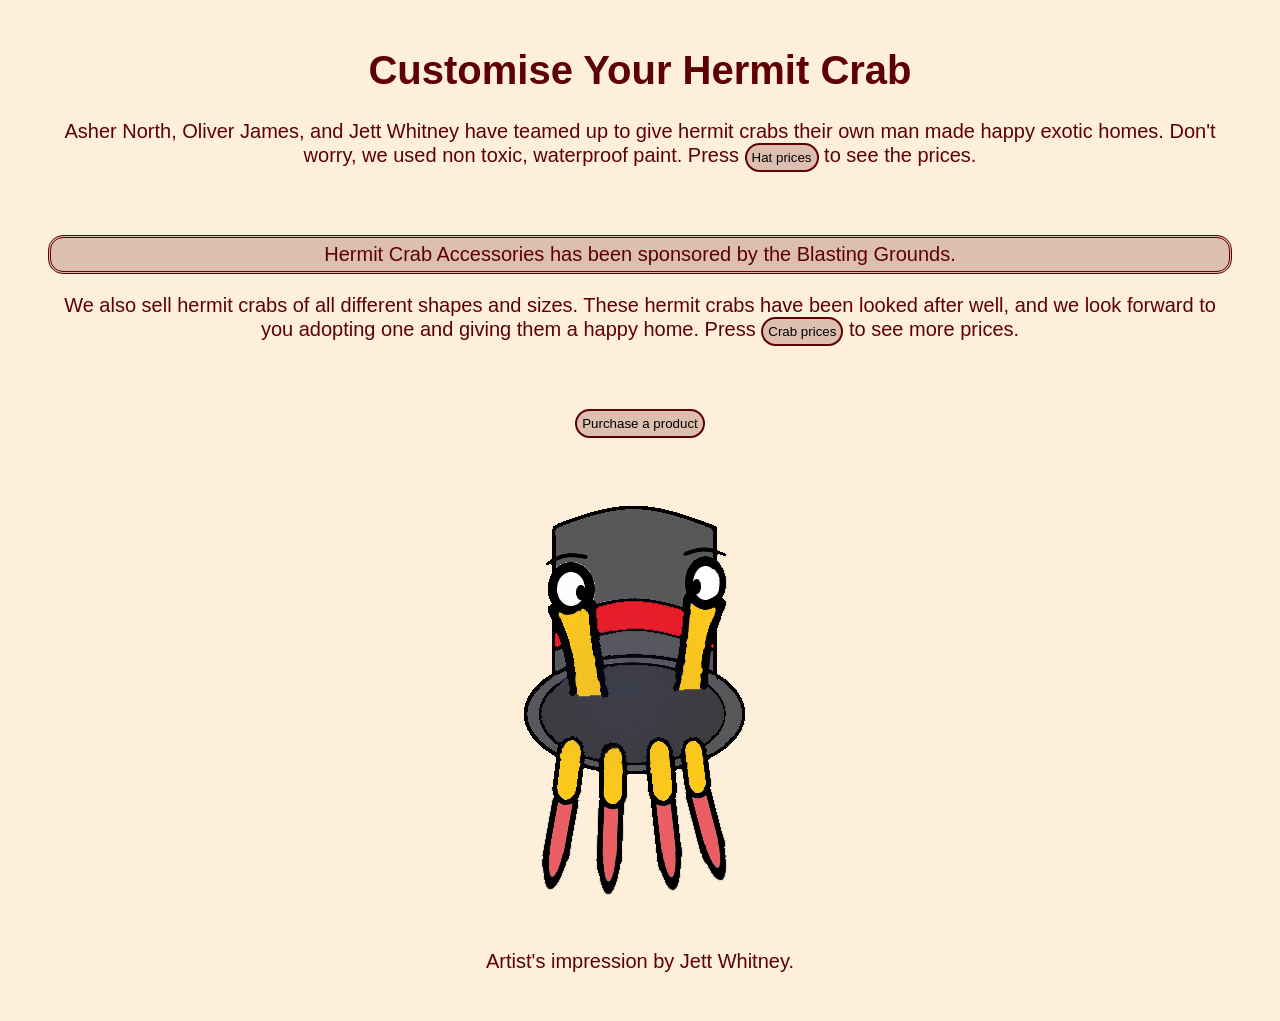
<file: crab.html>
<html>
<!--Website coded by none other than Asher North.-->
<head>
<title>Hermit Crab Accessories</title>
<link rel="icon" type="image/png" href="hermit1.png"/>
</head>
<body>
<style>
body {
  background-color:#FEEFDA;
  color:#5D0102;
  padding:40px;
  font-family:arial;
  text-align:center;
  font-size:20px;
}
.box {
  border-style:double;
  border-color:#5D0102;
  background-color:#5D010233;
  padding:5px;
  border-radius:15px;
}
</style>
<h1>Customise Your Hermit Crab</h1>
<p>Asher North, Oliver James, and Jett Whitney have teamed up to give hermit crabs their own man made happy exotic homes. Don't worry, we used non toxic, waterproof paint. Press <button class="box" id="buttonp" onclick="prices()">Hat prices</button> to see the prices.</p>
<p id="prices">&nbsp;</p>
<div class="box">Hermit Crab Accessories has been sponsored by the Blasting Grounds.</div>
<p>We also sell hermit crabs of all different shapes and sizes. These hermit crabs have been looked after well, and we look forward to you adopting one and giving them a happy home. Press <button class="box" id="buttond" onclick="pricesMore()">Crab prices</button> to see more prices.
<p id="pricesm">&nbsp;</p><div><button onclick="confirm('Sorry, the page was having trouble connecting to the server.\nDo you wish to continue?')" class="box" style="text-align:center;">Purchase a product</button></div>
<img src="hermit1.png" alt="Hermit Crab with top hat.">
<p>Artist's impression by Jett Whitney.</p>
<script>
const a = "Normal: $15 Special: $20 Rare: $25";
const b = "Small: $15 Medium: $20 Large: $25 XL: $30";
function prices() {
  document.getElementById('prices').innerHTML = a;
  document.getElementById('buttonp').disabled = true;
}

function pricesMore() {
  document.getElementById('pricesm').innerHTML = b;
  document.getElementById('buttond').disabled = true;
}
</script>
</body>
</html>
</file>
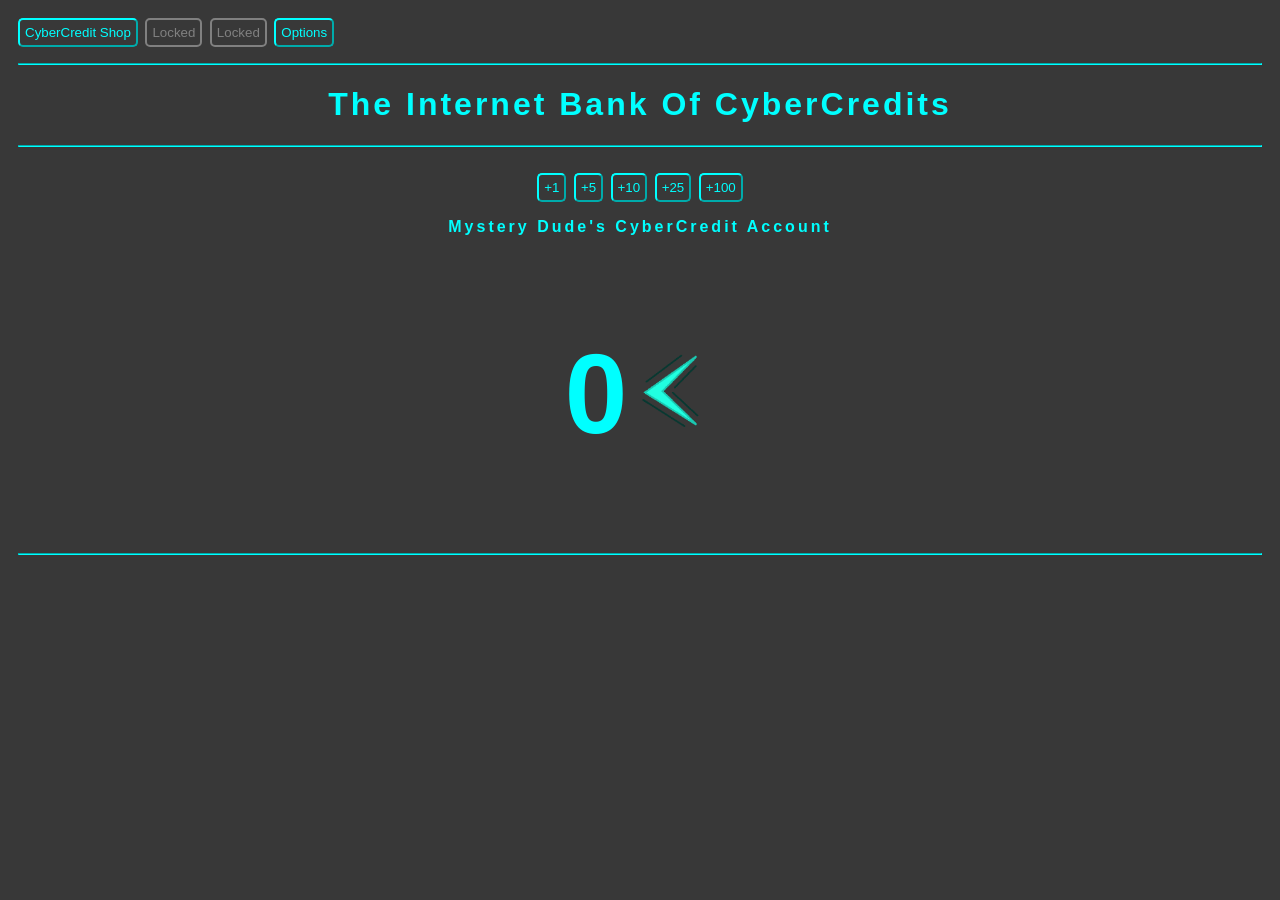
<file: cyber.html>
<html>
<head>
<title id="tabTitle">The Internet Bank Of CyberCredits</title>
<link rel="icon" type="image/png" href="faviconCyber.png"/>
<link rel="apple-touch-icon" href="faviconCyber.png">
</head>
<body id="body">

<p><div class="dropdown" style="float:left;">
  <div id="shopDropPlc" style="height:600px;" class="dropdown-content">
    <a onclick="dropShop1()" style="color:red; float:right; font-size:20px; z-index:10; position:absolute; top:0px; right:0px;"><b><big>X</big></b></a>
    <p style="text-align:center;"><h2 id="shopTitle">CyberCredit Shop</h2></p>
	<hr>
	<small id="shopArea"><p>Adds CyberCredit insurance, which gives back 50% of stolen CyberCredits. Decimals are rounded. Costs 600 CyberCredits.</p>
    <button onclick="purchase1()" id="purchaseBtn1">Purchase</button>
	<hr>
	<p>Extends title. Costs 750 CyberCredits.</p>
	<button onclick="purchase2()" id="purchaseBtn2">Purchase</button>
	<hr>
	<p>Changes the CyberCredit count font. Costs 1000 CyberCredits.</p>
	<a id="secretArea1"><button onclick="purchase3()" id="purchaseBtn3">Purchase</button></a>
	<hr>
    <p>Increases the +1 button to +2. The chance of being hacked remains the same. Costs 1650 CyberCredits.</p>
	<button onclick="purchase4()" id="purchaseBtn4">Purchase</button>
	<hr>
	<p>Changes the +100 button to +150. The chance of being hacked remains the same. Costs 2250 CyberCredits.</p>
	<button onclick="purchase5()" id="purchaseBtn5">Purchase</button>
	<hr>
    <p>Increases CyberCredit insurance to give back 70%. Can't be purchased unless CyberCredit insurance has been purchased first. Costs 3000 CyberCredits.</p>
	<button onclick="purchase6()" id="purchaseBtn6">Purchase</button>
	<hr>
    <p>Adds a +250 button. Costs 5000 CyberCredits.</p>
	<button onclick="purchase7()" id="purchaseBtn7">Purchase</button>
	<hr>
    <p>Adds the Crypto Green colour theme. Costs 7000 CyberCredits.</p>
	<button onclick="purchase8()" id="purchaseBtn8">Purchase</button>
	<hr>
	<p>Halves the chance of being hacked on all buttons. Costs 8000 CyberCredits.</p>
	<button onclick="purchase9()" id="purchaseBtn9">Purchase</button>
	<hr>
	<p>Makes the chance of being hacked on the +1/+2 button a 1 in 10000 chance. Costs 10000 CyberCredits.</p>
	<button onclick="purchase10()" id="purchaseBtn10">Purchase</button>
	<hr>
	<p>Changes the +250 button to +300. The chance of being hacked remains the same. Costs 10500 CyberCredits.</p>
	<button onclick="purchase11()" id="purchaseBtn11">Purchase</button>
	<hr>
	<p>Unlocks the invest button. When pressed, you invest 500 CyberCredits and have a 2 in 3 chance that your investment is a success and you get 1500 CyberCredits back, but you have a 1 in 3 chance that your investment is a failure and you get nothing back. Costs 11000 CyberCredits.</p>
	<button onclick="purchase12()" id="purchaseBtn12">Purchase</button>
	<hr>
	<p>Adds a +500 button. Costs 15000 CyberCredits.</p>
	<button onclick="purchase13()" id="purchaseBtn13">Purchase</button>
  <hr>
	<p>Unlocks the CyberCredit Forge. Costs 16000 CyberCredits.</p>
	<button onclick="purchase14()" id="purchaseBtn14" style="border-color:grey; color:grey; border-style:solid;" disabled>Locked</button>
  <hr>
  </small></div>
</div></p>

<p><div class="dropdown" style="float:left;">
  <div id="settings" style="height:auto;" class="dropdown-content">
    <a onclick="dropOptions()" style="color:red; float:right; font-size:20px; position:absolute; z-index:10; top:0px; right:0px;"><b><big>X</big></b></a>
    <p><h2 style="text-align:center;">Options</h2></p>
    <hr>
    <p><button onclick="alert('This rage game was developed by Asher North.\nVersion 1.5\n\nWhat to do:\nPress the buttons below the title to gain CyberCredits, but be careful because the more profitable the button you press, the higher chance you have to get hacked when you press it. Use CyberCredits to buy upgrades from the shop.\n\nChances for different buttons to get you hacked:\n+0 is a 1 in 1500 chance.\n+1 is a 1 in 1000 chance.\n+5 is a 1 in 100 chance.\n+10 is a 1 in 50 chance.\n+25 is a 1 in 25 chance.\n+100 is a 1 in 10 chance.\n+250 is a 1 in 9 chance.\n+500 is a 1 in 8 chance.\n+1000 is a permanent 1 in 2 chance.\nHack is a 1 in 10 chance.\n\nThis website autosaves.\n' + disableCode + 'You have found ' + secretsFound + ' out of 4 secrets.' + hundredComplete)">Info</button></p>
    <hr>
    <p><button onclick="deleteProgress();">Delete Progress</button></p>
    <hr><!--<button onclick="nameChange();">Change Name</button>-->
    <p><button onclick="dropThemeSelect(); dropOptions();">Themes</button></p>
    <hr>
    <p><button id="codeBtn" onclick="codeCheck()">Codes</button></p>
    <hr>
    <p id="cornerStorePlc"></p>
    <p id="zero"></p>
  </div>
</div></p>

<p><div class="dropdown" style="float:left;">
  <div id="themeSelect" style="height:auto;" class="dropdown-content">
    <a onclick="dropThemeSelect()" style="color:red; float:right; font-size:20px; position:absolute; z-index:10; top:0px; right:0px;"><b><big>X</big></b></a>
    <p><h2 style="text-align:center;">Theme Selection</h2></p>
    <p id="hiddenPagePlc"></p>
    <hr>
    <p><button style="border-color:cyan; color:cyan; background-color:#383838;" onclick="r.style.setProperty('--cyan', 'cyan'); r.style.setProperty('--grey', '#383838'); document.getElementById('cyberCreditsImg').innerHTML = cyberCreditsImg; (localStorage.theme) = 1;">Cyber Blue</button></p>
    <hr>
    <p id="cryptoThemeBtnPlc"><button style="border-color:grey; color:grey; border-style:solid;">Locked</button></p>
    <hr>
    <p id="quantumThemeBtnPlc"><button style="border-color:grey; color:grey; border-style:solid;">Locked</button></p>
    <hr>
    <p id="purgedThemeBtnPlc"><button style="border-color:grey; color:grey; border-style:solid;">Locked</button></p>
    <hr>
    <p id="completionistThemeBtnPlc"><button style="border-color:grey; color:grey; border-style:solid;">Locked</button></p>
    <hr>
    <p id="blindingThemeBtnPlc"></p>
    <p id="hackerThemeBtnPlc"></p>
    <p id="astralThemeBtnPlc"></p>
  </div>
</div></p>
<p><div class="dropdown" style="float:left;">
  <div id="chronicle" style="height:auto;" class="dropdown-content">
    <a onclick="dropChronicle();" style="color:red; float:right; font-size:20px; position:absolute; z-index:10; top:0px; right:0px;"><b><big>X</big></b></a>
    <p><h2 style="text-align:center;">Chips McGee Chronicles</h2></p>
    <p><button onclick="chronicleCheck();">Hand in mission</button></p>
    <p id="chroniclePlc"></p>
    <p id="notes" style="font-family:Courier New;"><big>A message from Michael McCungalow and his first mission for you:</big><br><br>Hey, my name is Michael McCungalow. I'm a police detective, and I'm looking for an assistant in tracking down and arresting the well known CyberCredits hacker, Chips McGee. Do you reckon you could be my assistant? Well your answer doesn't matter because I just signed you up, so now you have to.<br>Ok, so I have a mission for you. This guy on the CyberCredit market somehow found a page out of the journal of Chips McGee. I don't know how he got it, but my colleagues have confirmed that the page is legitimate. So my mission for you is to gather up 15000 CyberCredits and bring them to me. Then we can buy that journal page, and look into it further.<br>When you have the CyberCredits, press the hand in mission button to give me the CyberCredits. Thanks in advance.</p>
  </div>
</div></p>
<p><div class="dropdown" style="float:left;">
  <div id="topSecretStuff" style="height:auto;" class="dropdown-content">
    <a onclick="dropSecret()" style="color:red; float:right; font-size:20px; position:absolute; z-index:10; top:0px; right:0px;"><b><big>X</big></b></a>
    <p><h2 style="text-align:center;">Top Secret Police Files</h2></p>
    <button onclick="document.getElementById('filePlc').innerHTML = '<b>The Caper Of The Missing Lunch</b><br><br>Garry from traffic control ate it.';">Food Caper</button> <button onclick="document.getElementById('filePlc').innerHTML = '<b>Shopping List:</b><br><br>Eggs, bread, milk, fluoroantimonic acid, and some chips. Preferably salt and vinegar.';">To Buy</button> <button onclick="document.getElementById('filePlc').innerHTML = '<b>Corruption</b><br><br>Clarence, the chief of organised crime arrests, is actually tangled up in business with multiple crime lords.';">Chief Clarence</button> <button onclick="document.getElementById('filePlc').innerHTML = '<b>Why didn\'t you listen?</b><br><br>Why would you willingly choose to view this file WHEN IT SAID NOT TO! DO YOU HAVE NO RESPECT FOR THE LAW?!';">Do Not View</button> <button onclick="document.getElementById('filePlc').innerHTML = '<b>Secret Code</b><br><br>Use the code, \'cornerStoresAreRad\' for a new secret shop.';">Corner Store</button> <button onclick="if(!localStorage.chipsInvestigationStuff) { alert('You can now hand in your mission.'); localStorage.chipsInvestigationStuff = 0; } document.getElementById('filePlc').innerHTML = '<b>Chips McGee Previous Investigations</b><br><br>There have been numerous investigations on Chips McGee, but every single investigation\'s attempts at getting concrete evidence on who Chips McGee really is has failed. The detectives on previous cases believe that if they could find a way to get some up-close information on Chips McGee, then they would have a chance at catching him, but no one has ever found any up-close info.';">Chips McGee</button> <button onclick="document.getElementById('filePlc').innerHTML = '<b>The Missing Basketball Sized Diamond</b><br><br>It\'s actually a diamond sized basketball, and it belonged to some school kid. He lost it and reported to the police that his basketball sized diamond went missing. Anyway, it took our best detectives about four minutes to find the basketball and realise that it wasn\'t a diamond.<br>Thanks for wasting our time, Timmy.';">Basketball Diamond</button>

    <p id="filePlc">FILES APPEAR HERE</p>
  </div>
</div></p>

<p><div class="dropdown" style="float:left;">
  <div id="cornerStore" style="height:auto;" class="dropdown-content">
    <a onclick="dropCornerStore()" style="color:red; float:right; font-size:20px; position:absolute; z-index:10; top:0px; right:0px;"><b><big>X</big></b></a>
    <p><h2 style="text-align:center;">CyberCredit Corner Store</h2></p>
  <small>
	<hr>
	<p>Increases the +10 button to +13. The chance of being hacked remains the same. Pretty lame upgrade if you ask me. Costs 10000 CyberCredits.</p>
	<button onclick="purchaseA()" id="purchaseBtnA">Purchase</button>
	<hr>
	<p>Changes the font for your name. I know. Big whoop. Costs 20000 CyberCredits.</p>
	<button onclick="purchaseB()" id="purchaseBtnB">Purchase</button>
	<hr>
  <p>Adds a Clear CyberCredits button, which deletes all CyberCredits. I don't know why you would want that, but it's a thing. Costs 30000 CyberCredits.</p>
	<button onclick="purchaseC()" id="purchaseBtnC">Purchase</button>
	<hr>
  </small>
  </div>
</div></p>

<p style="text-align:left;" id="topBtns">

<button id="shopBtn" onclick="dropShop1()">CyberCredit Shop</button>
<button onclick='invest()' id="investBtn" style="border-color:grey; border-style:solid; color:grey;" disabled>Locked</button>
<button id="chronicleDropBtn" onclick="dropChronicle();" style="border-color:grey; border-style:solid; color:grey;" disabled>Locked</button>
<button id="optionsBtn" onclick="dropOptions()">Options</button>
<font id="topSecretPlc"></font>
<font id="donatePlc"></font>
<font id="chipsMsgPlc"></font>

</p>



<hr>

<h1 id="title" class="test">The Internet Bank Of CyberCredits</h1>

<hr><br>
<div id="allPlusBtns">
<a id="addThePlus0"></a>

<button id="plus1" onclick="stealChance = 1000 * chanceOfHack * infiniteOnes; cyberCreditDeal(); if(stealRandomiser >= 1) cyberCredits += plus1Plus1; getElementById('cyberCreditCount').innerHTML = cyberCredits; cyberCreditDeal(); document.getElementById('plus1').disabled = true; document.getElementById('plus1').disabled = false; saveCyberCredits();">+1</button> 

<button id="plus5" onclick="stealChance = 100 * chanceOfHack; cyberCreditDeal(); if(stealRandomiser >= 1) cyberCredits += 5; getElementById('cyberCreditCount').innerHTML = cyberCredits; document.getElementById('plus5').disabled = true; document.getElementById('plus5').disabled = false; saveCyberCredits();">+5</button> 

<button id="plus10" onclick="stealChance = 50 * chanceOfHack; cyberCreditDeal(); if(stealRandomiser >= 1) cyberCredits += plus10Plus3; getElementById('cyberCreditCount').innerHTML = cyberCredits; document.getElementById('plus10').disabled = true; document.getElementById('plus10').disabled = false; saveCyberCredits();">+10</button> 

<button id="plus25" onclick="stealChance = 25 * chanceOfHack; cyberCreditDeal(); if(stealRandomiser >= 1) cyberCredits += plus25Plus25; getElementById('cyberCreditCount').innerHTML = cyberCredits; document.getElementById('plus25').disabled = true; document.getElementById('plus25').disabled = false; saveCyberCredits();">+25</button> 

<button id="plus100" onclick="stealChance = 10 * chanceOfHack; cyberCreditDeal(); if(stealRandomiser >= 1) cyberCredits += plus100Plus50; getElementById('cyberCreditCount').innerHTML = cyberCredits; document.getElementById('plus100').disabled = true; document.getElementById('plus100').disabled = false; saveCyberCredits();">+100</button> 

<a id="addThePlus250"></a>

<a id="addThePlus500"></a>

<a id="addThePlus1000"></a>
</div>

<p><b><a id="namePlc">Your</a> CyberCredit Account</b></p>

<div class="cyberCreditCountStyle"><h2><a id="cyberCreditCount">0</a><a id="cyberCreditsImg"><img src="faviconCyber.png" width="85" height="85"></a></h2></div>

<p id="behemothBucksBtn"></p>

<big><p id="behemothBuckCount" style="font-family:'Times New Roman';"></p></big>
<big><p id="jackhammerPlc"></p></big>

<hr>
</body>
<style>
:root {
  --cyan: cyan;
  --grey: #383838;
}

body {
  background-color:var(--grey);
  color:var(--cyan);
  text-align:center;
  font-family:arial;
  padding:10px;
  letter-spacing:3px;
  touch-action: manipulation;
}
hr {
  border-color:var(--cyan);
}
button {
  border-color:var(--cyan);
  background-color:#00000000;
  color:var(--cyan);
  padding:5px;
  border-radius:5px;
}
.cyberCreditCountStyle {
  font-size:75px;
}

.dropdown {
  position: relative;
  display: inline-block;
}

.dropdown-content {
  display: none;
  position: absolute;
  border-color:var(--cyan);
  background-color:var(--grey);
  color:var(--cyan);
  padding:15px;
  border-radius:5px;
  border-style:outset;
  width:1280px;
  float:center;
  overflow-y: auto;
  scrollbar-color: var(--cyan) var(--grey);
}

.dropdown-content a {
  color: black;
  padding: 12px 16px;
  text-decoration: none;
}

.show {display: block;}
.rid {display: none;}
</style>
<script>
// Base JS code stuff sits around here at the start.

window.addEventListener('keydown', function(event) {
  if (event.key === 'Enter') {
    event.preventDefault();
  }
});

function sleep(ms) {
  return new Promise(resolve => setTimeout(resolve, ms))
}

let cyberCredits = 0;
  if (localStorage.cyberCredits) {
  cyberCredits = Number(localStorage.cyberCredits); 
  }
let plus1Plus1 = 1;
let insureInsurance = 0;
let insureCyberCreditBackup = 0;
let plus100Plus50 = 100;
let plus10Plus3 = 10;
let insurancePercentage = 50;
let insurancePurchaseDeterminer = 0;
var r = document.querySelector(':root');
let chanceOfHack = 1;
const cyberCreditsImg = '<img src="faviconCyber.png" width="85" height="85">';
const proCyberCreditsImg = '<img src="faviconCyberPro.png" width="85" height="85">';
const darkCyberCreditsImg = '<img src="faviconCyberDark.png" width="85" height="85">';
const magnoCyberCreditsImg = '<img src="faviconCyberMagno.png" width="85" height="85">';
const royalCyberCreditsImg = '<img src="faviconCyberRoyal.png" width="85" height="85">';
const galacticCyberCreditsImg = '<img src="faviconCyberGalactic.png" width="85" height="85">';
const xyzWorderImg = '<img src="favicon.png" width="85" height="85">';
const theCodeBlockImg = '<img src="favicon2.png" width="85" height="85">';
const theBlastingGroundsImg = '<img src="faviconBlast.png" width="85" height="85">';
const caneToadKerfuffleImg = '<img src="faviconCane.png" width="85" height="85">';
const pristineCyberCreditsImg = '<img src="faviconCyberPristine.png" width="85" height="85">';
const lightCyberCreditsImg = '<img src="faviconCyberLight.png" width="85" height="85">';
let infiniteOnes = 1;
let plus250Plus50 = 250;
let plus250PurchaseDeterminer = 0;
const plus250Btn = '<button id="plus250" onclick="stealChance = 9 * chanceOfHack; cyberCreditDeal(); if(stealRandomiser >= 1) cyberCredits += plus250Plus50; getElementById(\'cyberCreditCount\').innerHTML = cyberCredits; document.getElementById(\'plus250\').disabled = true; document.getElementById(\'plus250\').disabled = false; saveCyberCredits();">+250</button>';
const plus500Btn = '<button id="plus500" onclick="stealChance = 8 * chanceOfHack; cyberCreditDeal(); if(stealRandomiser >= 1) cyberCredits += plus500Plus125; getElementById(\'cyberCreditCount\').innerHTML = cyberCredits; document.getElementById(\'plus500\').disabled = true; document.getElementById(\'plus500\').disabled = false; saveCyberCredits();">+500</button>';
const plus1000Btn = '<button id="plus1000" onclick="stealChance = 2 * chanceOfHack; cyberCreditDeal(); if(stealRandomiser >= 1) cyberCredits += 1000; getElementById(\'cyberCreditCount\').innerHTML = cyberCredits; document.getElementById(\'plus1000\').disabled = true; document.getElementById(\'plus1000\').disabled = false; saveCyberCredits();">+1000</button>';
const plus0Btn = '<button id="plus0" onclick="stealChance = 1500 * chanceOfHack; cyberCreditDeal(); if(stealRandomiser >= 1) cyberCredits += 0; getElementById(\'cyberCreditCount\').innerHTML = cyberCredits; cyberCreditDeal(); document.getElementById(\'plus0\').disabled = true; document.getElementById(\'plus0\').disabled = false; saveCyberCredits();">+0</button>';
let investmentSuccessChanceIncrease = 3;
let plus25Plus25 = 25;
let plus500Plus125 = 500;
let cutTimeInvest = 1;
let investmentSuccessAmount = 1500;
let cyberTestCount = 0;
const topSecretBtn = "<button onclick='dropSecret();'>Top Secret</button>"
let disableCode = 0;
if(localStorage.chroniclePage >= 4) disableCode = "Toggle plus buttons code: DISABLE/ENABLEPLUSBUTTONS\n"
if (localStorage.cyberTestCount) cyberTestCount = Number(localStorage.cyberTestCount);
let xyzCode = "";
if(localStorage.xyzUsed) xyzCode = "\nXYZ Worder Red: xyz18437056";
let passCode = "";
if(localStorage.tcbComplete) passCode = "\nThe CodeBlock Blue: passcode21908837";
let blastCode = "";
if(localStorage.tbgComplete) blastCode = "\nThe Blasting Grounds Brown: blaster44932582";
let caneCode = "";
if(localStorage.ctkComplete) caneCode = "\nCane Toad Kerfuffle Blue: toad09547283";

let behemothBucks = 0;
if(localStorage.behemothBucks) behemothBucks = Number(localStorage.behemothBucks);

let hackerMan = "the well known CyberCredits hacker Chips McGee";

let secretsFound = 0;

const forgeUpgrades = '<p>Adds the Quantum Purple colour theme. Costs 17000 CyberCredits.</p><button onclick="purchase15()" id="purchaseBtn15">Purchase</button><hr><p>Halves invest button waiting time. Costs 18000 CyberCredits.</p><button onclick="purchase16()" id="purchaseBtn16">Purchase</button><hr><p>Increases the +25 button to +50. The chance of being hacked remains the same. Costs 19000 CyberCredits.</p><button onclick="purchase17()" id="purchaseBtn17">Purchase</button><hr><p>Increases CyberCredit insurance to give back 80%. Costs 20000 CyberCredits.</p><button onclick="purchase18()" id="purchaseBtn18">Purchase</button><hr><p>Increases the amount of CyberCredits you get from a successful investment to 1750. Costs 21000 CyberCredits.</p><button onclick="purchase19()" id="purchaseBtn19">Purchase</button><hr><p>Makes the title more grand. Costs 22000 CyberCredits.</p><button onclick="purchase20()" id="purchaseBtn20">Purchase</button><hr><p>Begins the investigation. Costs 23000 CyberCredits.</p><button onclick="purchase21()" id="purchaseBtn21">Purchase</button><hr><p>Increases the +500 button to +625. The chance of being hacked remains the same. Costs 24000 CyberCredits.</p><button onclick="purchase22()" id="purchaseBtn22">Purchase</button><hr><p>Adds a +1000 button. It has a 1 in 2 chance to be hacked. It\'s really not that good. Costs 25000 CyberCredits.</p><button onclick="purchase23()" id="purchaseBtn23">Purchase</button><hr><p>Halves the chance of being hacked on all buttons. Costs 30000 CyberCredits.</p><button onclick="purchase24()" id="purchaseBtn24">Purchase</button><hr><p>Gives you one jackhammer. Costs 31250 CyberCredits.</p><button onclick="purchase25()" id="purchaseBtn25" style="border-color:grey; color:grey; border-style:solid;" disabled>Locked</button><hr>';

const chronicle1 = "<font style='font:font-family: \'Noteworthy\';'><big>Journal of Chips McGee, Page 1</big><br><br>Today, I logged into the Internet Bank of CyberCredits for the first time, ready to earn some CyberCredits. I created my Internet Bank of CyberCredits account. But for some reason, none of the plus buttons were there. It was really weird. I couldn't get any CyberCredits! I only wanted to open my account! Is that too much to ask?! I'm gonna send an angry email to the creator of the bank.</font>";

const mcCungalow1 = "<big>A message from Michael McCungalow and his second mission for you:</big><br><br>Woah. That looks almost like Chips McGee wasn't always set out to be a CyberCredits hacker! That's some pretty good info. I think next we should look into how Chips McGee hacks so many people's CyberCredit accounts all at once.<br>Good job assistant.<br>For now, I have a new mission for you. Let's conduct CyberCredit research.<br>Your mission is to press a plus button 100 times. While you do that I will examine the code block that gives you more CyberCredits and see if there are any weaknesses in the code where it could be hacked.";

const chronicle2 = "";

const mcCungalow2 = "<big>A message from Michael McCungalow and his third mission for you:</big><br><br>Ok. I have checked the code while you pressed the plus buttons and I actually found a direct link to Chips McGee's account in the code! That means, he hasn't just hacked your account. He has hacked the Internet Bank of CyberCredits itself! The way it works is that each button has a random chance for you to get hacked when pressing it. He has probably done this because if he made it so that you got hacked every single time, the bank would be forced to do something about it. But this way, you can still get CyberCredits, but just not as much. And since the Internet Bank of CyberCredits has a reputation for having terrible security, it just seems like a normal hack.<br>It's genius.<br>I found another seller who has somehow gotten the second page of Chips McGee's original journal. I want to get my hands on it. It's quite expensive though.<br>My next mission for you, my assistant, is to bring me 20000 CyberCredits.";

const chronicle3 = "<font style='font:font-family: \'Noteworthy\';'><big>Journal of Chips McGee, Page 2</big><br><br>The creator of the bank won't respond. What am I meant to do?! Since there are no plus buttons on my account, it's literally impossible for me to get CyberCredits. Wait. I forgot about... the dark side of the CyberCredit.<br>Hacking.<br>I looked up a CyberCredit hacking tutorial online and I found that since the Internet Bank of CyberCredits has such terrible security, hacking is not that hard. I even figured out how to hack the bank's themes create a whole new theme for my account. I call it Hacker Red, and I'm the only one who has it, because I made it.<br>I am now a CyberCredit hacker.</font>";

const mcCungalow3 = "<big>A message from Michael McCungalow and his fourth mission for you:</big><br><br>Well, I guess that's the start of Chips McGee's origin story. I am curious though, about why he had no plus buttons in the first place.<br>When I was looking in the code before, I actually found there were security measures that delete all plus buttons if you are caught hacking or anything like that. The bank has terrible security, so it can be easily avoided, but maybe it could glitch, and happen on the opening of a new account. I'm not sure.<br>I did find that it was possible to trigger the plus button deletion on command with a specific code. Don't worry, using the code again brings back the buttons. The code is 'DISABLE/ENABLEPLUSBUTTONS'.<br>My mission for you is to use the codes to delete your plus buttons and then bring them back, to see if the code works.<br><br>The reason I'm getting you to do it and not me is because... well... I don't want to risk it on my account. But don't worry about never being able to get CyberCredits again. I'm sure it'll all be fine.<br>And don't worry. If you ever forget the code, from now on it will be in the 'Info' area in 'Options'.";

const chronicle4 = "";

const mcCungalow4 = "<big>A message from Michael McCungalow and his fifth mission for you:</big><br><br>It works! That must have been what happened! Chips McGee's account glitched when it was first made, so he didn't have any plus buttons!<br>Excellent work, assistant!<br>Okay, your next mission is... uh, this is kind of embarrassing but... I'm kind of short on CyberCredits and I need to pay for my Wi-Fi. Could I borrow 5000 CyberCredits?<br><br>And when I say borrow, I mean have.<br>Thanks.";

const chronicle5 = "";

const mcCungalow5 = "<big>A message from Michael McCungalow and his sixth mission for you:</big><br><br>Thanks. I owe you one.<br>Ok next, I want you to get the next page of Chips McGee's journal. I actually bought it a while ago and just sent it to you. But since the Internet Bank Of CyberCredits has no message inbox, it probably got lost and ended up in some random place in your account. You should probably find it.<br>Your next mission is to find the third page of Chips McGee's journal, which is somewhere in you're bank account.<br>I know it makes no sense, but it's just the way it is. So get to it!";

const chronicle6 = "<font style='font:font-family: \'Noteworthy\';'><big>Journal of Chips McGee, Page 3</big><br><br>I have become skilled at hacking. I have even implemented a button into my account that automatically hacks a random user! Take that, CyberCredits Bank creator! I don't need plus buttons!<br>Also, I have stumbled onto a way to possibly hack the entire bank itself, so that users get hacked by me automatically! Then I won't even have to press the hack button. All I'll have to do is wait and let the CyberCredits roll in.</font>";

const mcCungalow6 = "<big>A message from Michael McCungalow and his seventh mission for you:</big><br><br>Okay. That pretty much proves what I said before about Chips McGee having hacked the bank itself.<br>Also, I am wondering whether we'll be able to find Chips McGee and arrest him. He has hid his personal information really well.<br>Maybe his journal will contain some information that we can use against him.<br>Online, I found a place where some dude is selling page 4 of Chips McGee's journal.<br>Side note, I don't know why Chips McGee's journal has been cut into so many pieces, but that's a mystery for another time.<br>Anyway, the journal page apparently shows some pretty good information. It costs a whopping 25000 CyberCredits though.<br>My mission for you is to bring me 25000 CyberCredits so we can get that journal page.";

const chronicle7 = "<font style='font:font-family: \'Noteworthy\';'><big>Journal of Chips McGee, Page 4</big><br><br>My autohacking has been implemented. It is now a part of the bank.<br>Also, the authorites are starting to catch on. They're looking for me, but they don't have any parts of my journal, so they have no clue what to do to find me. And I'm surprised the Internet Bank of CyberCredits actually reported me. I always imagined, since they put no effort into their security, that there was just one guy running the whole thing, who made some website that somehow passes for a bank with, I don't know, around 2000 lines of code?<br>But that's just a guess.<br>Anyway, the authorities won't catch me.</font>";

const mcCungalow7 = "<big>A message from Michael McCungalow and his eighth mission for you:</big><br><br>Wait. Are we the dudes looking for him? No, that can't be. This journal page wasn't created recently, and we do have parts of Chips McGee's journal, so it can't be us. Maybe there have been past investigations before.<br>Okay, I'm not supposed to do this, but I'm desperate for clues. What I am about to show you are top secret files, and to let you see this is super not allowed. I'm not even allowed to see them! I got them by managing to snatch them from the chief of police when he wasn't looking.<br>Since I'm too scared to get caught doing it, I'm gonna get you to do it.<br>I've sent over the top secret files to your account. I want you to look through and see if you can find anything to do with Chips McGee. That's my mission for you.";

const chronicle8 = "<font style='font:font-family: \'Noteworthy\';'><big>Chips McGee Previous Investigations</big><br><br>There have been numerous investigations on Chips McGee, but every single investigation's attempts at getting concrete evidence on who Chips McGee really is has failed. The detectives on previous cases believe that if they could find a way to get some up-close information on Chips McGee, then they would have a chance at catching him, but no one has ever found any up-close info.</font>";

const mcCungalow8 = "<big>A message from Michael McCungalow and his ninth mission for you:</big><br><br>So that's the secret file. Hm. I think we may have an advantage this investigation, since I came up with the idea of trying to find pages of Chips McGee's journal.<br>Anyway, thanks for looking at those files there. I've deleted them from your account now, since you aren't supposed to have them.<br>Also, I want to get some more information on Chips McGee's hacking. I want to see if anything else is unusual.<br>My mission for you is to get hacked 25 times, in hopes that we can find something useful.";

const chronicle9 = "<font style='font:font-family: \'Noteworthy\';'><big>A Message From Chips McGee</big><br><br>Stop searching for me. Stop the investigation before things get serious.<br><br>I'm warning you now, stop searching.<br><br>Yours sincerely, Chips McGee.</font>";

const mcCungalow9 = "<big>A message from Michael McCungalow and his tenth mission for you:</big><br><br>Hey, uh, I just recieved that weird message from Chips McGee. By the looks of things, you did too. I think he was actually talking directly to us. We must be getting close.<br>Should we actually call off the investigation?<br>Nah.<br>Since we must be getting close, we should focus. I'm going to trace the sources of that message he sent us. I'll need your help though. And by that, I mean I'll need you to fund my message tracing.<br>You see, it's super expensive to get all the tools needed to trace back a message through a bank, since people don't usually send messages through banks. It'll cost 100000 CyberCredits. But you don't have to pay it all at once. I'm giving you a 'Donate' button for this mission. If you have 20000 CyberCredits it'll donate 20000 CyberCredits to me when pressed. My mission for you is to donate five lots of 20000 CyberCredits so I can get a grand total of 100000 CyberCredits to spend on the message tracing tools.";

const chronicle10 = "<font style='font:font-family: \'Noteworthy\';'><big>A Message From Chips McGee</big><br><br>I'm warning you. If you keep tracing these messages, I'm gonna be so mad.<br><br>Yours sincerely, Chips McGee.</font>";

const mcCungalow10 = "<big>A message from Michael McCungalow and his eleventh mission for you:</big><br><br>It turns out I need at least two messages to I can find the location of the sender. It's a good thing he sent us another threatening message. I'm gonna trace it too.<br>You gave me more than enough CyberCredits to do it, so I'll get to work tracing the location of the messages. In the mean time, your mission is to bring me another 27500 CyberCredits for the final journal page.<br>It's the final one because all of the other pages between the ones we have and this one have been lost to time. And it actually turns out that this one was not written very long ago. In fact, it was quite recent.<br>It is page 49.<br>Oh, also I got rid of your 'Donate' button because you won't be needing it anymore.";

const chronicle11 = "<font style='font:font-family: \'Noteworthy\';'><big>Journal of Chips McGee, Page 49</big><br><br>I know you will find this journal page, Michael McCungalow. Now hear this. If you keep looking for me, and trying to catch me, I will see to it that you never earn another CyberCredit again. I will delete the plus buttons from your account! And that goes for you too, " + localStorage.name + ".<br><br>That is your final warning.</font>";

const mcCungalow11 = "<big>A message from Michael McCungalow and his twelfth mission for you:</big><br><br>Okay. That's worrying. But we can't stop now! We're so close! I have traced the message. His location is in some place called Informaticus City. We need more info though. I'm gonna search the Internet and try and see if there's anything on a 'Chips McGee' in Informaticus City. Meanwhile, my mission for you is to try and fend off Chips McGee if he tries anything funny.";

const chronicle12 = "";

const mcCungalow12 = "<big>A message from Michael McCungalow and his thirteenth mission for you:</big><br><br>Woah! Looks like you had a full on battle with Chips McGee! And you won! Great job assistant!<br>I did some police researching and found out there is a 'Chips McGee' in Informaticus City, and I also found out where he lives. I have informed the rest of the police force that we are close to catching Chips McGee. We are preparing a search party for him.<br>We're gonna catch him, assistant. We're gonna do it! And I can't wait. Until then, I am curious about how a bunch of random people found pieces of Chips McGee's journal. I have looked hard on the internet and found journal page 15. It was only found recently. I have heard rumors that it sheds light on the subject of why the journal was cut up and why so many people have pieces of it. The issue is that the guy that I am trying to buy it from is in some foreign country where the currency is Behemoth Bucks.<br>I have set up a currency exchange button on your account. 10 CyberCredits is equal to 1 Behemoth Buck, and my mission for you is to bring me 10000 Behemoth Bucks.";

const chronicle13 = "<font style='font:font-family: \'Noteworthy\';'><big>Journal of Chips McGee, Page 15</big><br><br>So, now that I have become the official master CyberCredits hacker, I have decided to sell my journal. But I'm not gonna sell it as one big book. No, I'm gonna sell it page by page to whoever will pay the most for each page. Then when ever I make a new page of my journal, I'll just sell it! I'll be rich!<br>Sure, it's possible someone will gather up a bunch of the pieces and lock me in jail, but I'm sure it'll be fine.</font>";

const mcCungalow13 = "<big>A message from Michael McCungalow and his fourteenth mission for you:</big><br><br>Huh. I guess that's it then. He just sells parts of his journal. Pretty smart, really.<br>Anyway, we have sent out the search party. Things are heating up in the investigation now! We're close and I can feel it. The search party has been able to identify where Chips McGee lives, and are on their way to bring him to prison.<br>The next time we talk, we should have Chips McGee locked up.<br>But until then, I have a mission for you. I heard there Chips McGee has sold one more journal page. Page 50. I'll need you to give me 30000 CyberCredits for the journal page.<br>Now it's time to finally catch Chips McGee.";

const chronicle14 = "<font style='font:font-family: \'Noteworthy\';'><big>Journal of Chips McGee, Page 50</big><br><br>Hey, Michael McCungalow. I just wanted to let you know, this has been fun.<br>You see, I was never in Informaticus City. I just let you try to track me down for a bit of fun. It can get boring being at the top of the world, you know.<br>I have always been one step ahead of you. And you will never, ever, catch me.<br>I was never worried. I never had any reason to be.<br>I win. I always win. MUAHAHAHAHAHAHA!!!!</font>";

const mcCungalow14 = "<big>A message from Michael McCungalow and his fifteenth mission for you:</big><br><br>Well that's just great. I was so sure we had Chips McGee.<br>You know, when we got to his home to arrest him there was nothing there, except on his kitchen table, there was a note. Wanna know what the note said?<br><br>Gotcha.<br><br>The weird thing is, that he actually seemed worried about us catching him before. And what's even weirder is that every so often we hear a noise that sounds like it's coming from downstairs. But there's no basement in this house. We are wondering if Chips McGee has set a trap for us. But the issue is that we are too curious to avoid the trap. We really want to know what it is, and if it's a trap or not. So we agreed we should buy a jackhammer. My mission for you is to somehow get your hands on a jackhammer, and then give it to me.";

const chronicle15 = "";

const mcCungalow15 = "<big>A message from Michael McCungalow and his sixteenth and final mission for you:</big><br><br>Well we used the jackhammer on the floor and guess what we found hiding from us under the floor boards?<br><br>The well known CyberCredits hacker, Chips McGee.<br><br>I made the arrest and brought him into the station.<br>Looks like he was just bluffing about being one step ahead of us, and really we were super close.<br>We did it assistant! We caught Chips McGee! Of course, there are still other less well known CyberCredit hackers out there, so you will still get hacked. But we caught Chips McGee! And as a reward, I will give you a special theme for helping me to catch Chips McGee. It's called Purged White. You can unlock it by paying 25000 CyberCredits.<br>My next and final mission for you is to hand in 25000 CyberCredits to unlock Purged White.<br><br>Until next time " + localStorage.name + ", farewell.";

const chronicle16 = "<big>Credits</big><br><br>Developer: Asher North<br><br>Special thanks: GM Ben, GM Nat, and GM Breathtaking<br><br><br><hr>";

const mcCungalow16 = "<br><big>Investigation complete!</big>";

if((localStorage.purchased1 && localStorage.purchased2 && localStorage.purchased3 && localStorage.purchased4 && localStorage.purchased5 && localStorage.purchased6 && localStorage.purchased7 && localStorage.purchased8 && localStorage.purchased9 && localStorage.purchased10 && localStorage.purchased11 && localStorage.purchased12 && localStorage.purchased13 && localStorage.purchased14 && localStorage.purchased15 && localStorage.purchased16 && localStorage.purchased17 && localStorage.purchased18 && localStorage.purchased19 && localStorage.purchased20 && localStorage.purchased21 && localStorage.purchased22 && localStorage.purchased23 && localStorage.purchased24 && localStorage.purchased25 && localStorage.chroniclePage >= 17) == false) { localStorage.removeItem('completeAlreadyDone'); }

let hundredComplete = "";
function hundredCheck() {
  if (!localStorage.completeAlreadyDone && localStorage.purchased1 && localStorage.purchased2 && localStorage.purchased3 && localStorage.purchased4 && localStorage.purchased5 && localStorage.purchased6 && localStorage.purchased7 && localStorage.purchased8 && localStorage.purchased9 && localStorage.purchased10 && localStorage.purchased11 && localStorage.purchased12 && localStorage.purchased13 && localStorage.purchased14 && localStorage.purchased15 && localStorage.purchased16 && localStorage.purchased17 && localStorage.purchased18 && localStorage.purchased19 && localStorage.purchased20 && localStorage.purchased21 && localStorage.purchased22 && localStorage.purchased23 && localStorage.purchased24 && localStorage.purchased25 && localStorage.chroniclePage >= 17) {
    alert('Game 100% complete!\n\nFor doing this, you have unlocked a new theme. Completionist Gold.\n\nAlso, getting all the secrets is not included in what you need to do to 100% the game.');
    r.style.setProperty('--cyan', '#d4af37');
    r.style.setProperty('--grey', '#420000');
    document.getElementById('cyberCreditsImg').innerHTML = royalCyberCreditsImg;
    (localStorage.theme) = 5;
    document.getElementById('completionistThemeBtnPlc').innerHTML = '<button style="border-color:#d4af37; color:#d4af37; background-color:#420000;" onclick="r.style.setProperty(\'--cyan\', \'#d4af37\'); r.style.setProperty(\'--grey\', \'#420000\'); document.getElementById(\'cyberCreditsImg\').innerHTML = royalCyberCreditsImg; (localStorage.theme) = 5;">Completionist Gold</button>';
    (localStorage.completeAlreadyDone) = true;
    hundredComplete = "\nYou have 100% completed this game. Congrats."
  }
}

if (!localStorage.name) {
  let selectName = prompt("Hey you! What's your name?", "Mr Insert Name Here");
  localStorage.name = selectName;
  if (selectName == null || localStorage.name == '') localStorage.name = 'Mystery Dude';
    if (localStorage.name != 'Chips McGee') {
    alert('Well ' + localStorage.name + ', beware of Chips McGee, the well known CyberCredits hacker. Don\'t take too many CyberCredits, or Chips McGee may take them all! Unless you are insured.');
    } else {
      alert('Well ' + localStorage.name + ', beware of Chips McGee, the well known CyberCredits hacker. Wait a minute, you\'re Chips McGee! I\'d better get out of here before you take my CyberCredits!');
    }
}
document.getElementById('namePlc').innerHTML = (localStorage.name) + "'s";

async function moneyManCall() {
  while (localStorage.name == "Money Man") {
    stealChance = 1000 * chanceOfHack * infiniteOnes;
    cyberCreditDeal();
    if(stealRandomiser >= 1) cyberCredits += plus1Plus1;
    document.getElementById('cyberCreditCount').innerHTML = cyberCredits;
    cyberCreditDeal();
    saveCyberCredits();
    await sleep(1000);
  }
}
moneyManCall();

function codeCheck() {
  let code = prompt("Insert code.", "");
  if (code == 'xnylporkchap' && ((localStorage.name) == "Winner" || (localStorage.name) == "Developer")) {
    (localStorage.fiftyThousand) = 0;
    alert('You have unlocked the theme, Astral Yellow.');
    document.getElementById('astralThemeBtnPlc').innerHTML = '<p><button style="border-color:yellow; color:yellow; background-color:#171929;" onclick="r.style.setProperty(\'--cyan\', \'yellow\'); r.style.setProperty(\'--grey\', \'#171929\'); document.getElementById(\'cyberCreditsImg\').innerHTML = galacticCyberCreditsImg; (localStorage.theme) = 7;">Astral Yellow</button></p><hr>';
    (localStorage.theme) = 7;
    r.style.setProperty('--cyan', 'yellow');
    r.style.setProperty('--grey', '#171929');
    document.getElementById('cyberCreditsImg').innerHTML = galacticCyberCreditsImg;
  }
  if (code == 'GIMMETHEMONEY' && localStorage.name == "Developer")  {
    alert('Okay, fine! You don\'t have to be so rude about it though. Here. Take a million CyberCredits.')
    cyberCredits += 1000000;
    saveCyberCredits();
    document.getElementById('cyberCreditCount').innerHTML = cyberCredits;
  }
  if (code == 'FULLRESET')  {
    localStorage.removeItem('previousChipsMcGeeLogin');
    revert();
  }
  if (code == 'DISABLE/ENABLEPLUSBUTTONS') {
    if(!localStorage.plusBtnsDisabled) {
      alert('document.getElementById("allPlusBtns").innerHTML = null;')
      document.getElementById("allPlusBtns").classList.toggle("rid");
      localStorage.plusBtnsDisabled = 0;
    } else {
      alert('document.getElementById("allPlusBtns").innerHTML = plusBtns;')
      document.getElementById("allPlusBtns").classList.toggle("rid");
      localStorage.removeItem('plusBtnsDisabled');
      localStorage.plusBtnsToggled = 0;
    }
    dropOptions();
  }
  if (code == 'xyz18437056' && localStorage.xyzUsed) {
    alert('You have chosen the theme, XYZ Worder Red.')
    localStorage.theme = 8;
    r.style.setProperty('--cyan', 'crimson');
    r.style.setProperty('--grey', 'white');
    document.getElementById('cyberCreditsImg').innerHTML = xyzWorderImg;
  }
  if (code == 'passcode21908837' && localStorage.tcbComplete) {
    alert('You have chosen the theme, The CodeBlock Blue.')
    localStorage.theme = 9;
    r.style.setProperty('--cyan', '#00ffff');
    r.style.setProperty('--grey', 'black');
    document.getElementById('cyberCreditsImg').innerHTML = theCodeBlockImg;
  }
  if (code == 'blaster44932582' && localStorage.tbgComplete) {
    alert('You have chosen the theme, The Blasting Grounds Brown.')
    localStorage.theme = 10;
    r.style.setProperty('--cyan', 'white');
    r.style.setProperty('--grey', '#61340B');
    document.getElementById('cyberCreditsImg').innerHTML = theBlastingGroundsImg;
  }
  if (code == 'toad09547283' && localStorage.ctkComplete) {
    alert('You have chosen the theme, Cane Toad Kerfuffle Blue.')
    localStorage.theme = 11;
    r.style.setProperty('--cyan', '#b8b8b8');
    r.style.setProperty('--grey', '#00022E');
    document.getElementById('cyberCreditsImg').innerHTML = caneToadKerfuffleImg;
  }
  if (code == 'cornerStoresAreRad' && !localStorage.cornerStoreUnlocked) {
    alert('They are, aren\'t they? Here. You can have one.')
    alert("Secret unlocked!\n\nYou have unlocked the CyberCredit Corner store! It's a CyberCredit shop, much like the shop or the forge, but it's really small. You can find it in the 'Options' area.\n\nEnjoy!")
    document.getElementById('cornerStorePlc').innerHTML = "<p><button onclick='dropOptions(); dropCornerStore();'>CyberCredit Corner Store</button></p><hr>"
    secretsFound += 1;
    localStorage.cornerStoreUnlocked = 0;
  }
}
if(localStorage.plusBtnsDisabled) {
    document.getElementById("allPlusBtns").classList.toggle("rid");
  }

function add0Btn() {  document.getElementById('addThePlus0').innerHTML = plus0Btn;
  (localStorage.purchased3) = 1;
  document.getElementById('secretBtn1').disabled = true;
  alert('You found a secret! You unlocked a +0 button! Oh, and by the way, you can still get hacked by pressing this button.');
  document.getElementById('secretBtn1').style.borderStyle = 'solid';
  document.getElementById('secretBtn1').innerHTML = 'Purchased';
  secretsFound += 1;
}
function purchaseFunc1() {
  insureInsurance += 1;
	insurancePurchaseDeterminer += 1;
  document.getElementById('purchaseBtn1').disabled = true;
  document.getElementById('purchaseBtn1').style.borderColor = "grey";
  document.getElementById('purchaseBtn1').style.color = "grey";
  document.getElementById('purchaseBtn1').style.borderStyle = "solid";
	document.getElementById('purchaseBtn1').innerHTML = 'Purchased';
}
function purchaseFunc2() {
  document.getElementById('title').innerHTML = "The One And Only Internet Bank Of CyberCredits";
	document.getElementById('tabTitle').innerHTML = "The One And Only Internet Bank Of CyberCredits";
  document.getElementById('purchaseBtn2').disabled = true;
  document.getElementById('purchaseBtn2').style.borderColor = "grey";
  document.getElementById('purchaseBtn2').style.color = "grey";
  document.getElementById('purchaseBtn2').style.borderStyle = "solid";
	document.getElementById('purchaseBtn2').innerHTML = 'Purchased';
}
function purchaseFunc3() {
  document.getElementById('cyberCreditCount').style.fontFamily = "Times New Roman";
	document.getElementById('secretArea1').innerHTML = '<button style="border-color:grey; color:grey;" id="secretBtn1" onclick="add0Btn()">Purchase</button>';
}
function purchaseFunc4() {
  document.getElementById('purchaseBtn4').disabled = true;
  document.getElementById('purchaseBtn4').style.borderColor = "grey";
  document.getElementById('purchaseBtn4').style.color = "grey";
  document.getElementById('purchaseBtn4').style.borderStyle = "solid";
	document.getElementById('purchaseBtn4').innerHTML = 'Purchased';
  document.getElementById('plus1').innerHTML = "+2";
	plus1Plus1 += 1;
}
function purchaseFunc5() {
  document.getElementById('plus100').innerHTML = "+150";
  plus100Plus50 += 50;
  document.getElementById('purchaseBtn5').disabled = true;
  document.getElementById('purchaseBtn5').style.borderColor = "grey";
  document.getElementById('purchaseBtn5').style.color = "grey";
  document.getElementById('purchaseBtn5').style.borderStyle = "solid";
  document.getElementById('purchaseBtn5').innerHTML = 'Purchased';
}
function purchaseFunc6() {
  insurancePercentage += 20;
  document.getElementById('purchaseBtn6').disabled = true;
  document.getElementById('purchaseBtn6').style.borderColor = "grey";
  document.getElementById('purchaseBtn6').style.color = "grey";
  document.getElementById('purchaseBtn6').style.borderStyle = "solid";
  document.getElementById('purchaseBtn6').innerHTML = 'Purchased';
}
function purchaseFunc7() {
  document.getElementById('addThePlus250').innerHTML = plus250Btn;
  plus250PurchaseDeterminer += 1;
  document.getElementById('purchaseBtn7').disabled = true;
  document.getElementById('purchaseBtn7').style.borderColor = "grey";
  document.getElementById('purchaseBtn7').style.color = "grey";
  document.getElementById('purchaseBtn7').style.borderStyle = "solid";
  document.getElementById('purchaseBtn7').innerHTML = 'Purchased';
}
function purchaseFunc8() {
  document.getElementById('purchaseBtn8').disabled = true;
  document.getElementById('purchaseBtn8').style.borderColor = "grey";
  document.getElementById('purchaseBtn8').style.color = "grey";
  document.getElementById('purchaseBtn8').style.borderStyle = "solid";
  document.getElementById('purchaseBtn8').innerHTML = 'Purchased';
  document.getElementById('cryptoThemeBtnPlc').innerHTML = '<button style="border-color:lime; color:lime; background-color:#1c1c1c;" onclick="r.style.setProperty(\'--cyan\', \'lime\'); r.style.setProperty(\'--grey\', \'#1c1c1c\'); document.getElementById(\'cyberCreditsImg\').innerHTML = proCyberCreditsImg; (localStorage.theme) = 2;">Crypto Green</button>';
}
function purchaseFunc9() {
  chanceOfHack *= 2;
  document.getElementById('purchaseBtn9').disabled = true;
  document.getElementById('purchaseBtn9').style.borderColor = "grey";
  document.getElementById('purchaseBtn9').style.color = "grey";
  document.getElementById('purchaseBtn9').style.borderStyle = "solid";
	document.getElementById('purchaseBtn9').innerHTML = 'Purchased';
}
function purchaseFunc10() {
  infiniteOnes = 10;
  document.getElementById('purchaseBtn10').disabled = true;
  document.getElementById('purchaseBtn10').style.borderColor = "grey";
  document.getElementById('purchaseBtn10').style.color = "grey";
  document.getElementById('purchaseBtn10').style.borderStyle = "solid";
	document.getElementById('purchaseBtn10').innerHTML = 'Purchased';
}
function purchaseFunc11() {
  document.getElementById('plus250').innerHTML = "+300";
	plus250Plus50 += 50;
  document.getElementById('purchaseBtn11').disabled = true;
  document.getElementById('purchaseBtn11').style.borderColor = "grey";
  document.getElementById('purchaseBtn11').style.color = "grey";
  document.getElementById('purchaseBtn11').style.borderStyle = "solid";
  document.getElementById('purchaseBtn11').innerHTML = 'Purchased';
}
function purchaseFunc12() {
  document.getElementById('investBtn').style.borderColor = "var(--cyan)";
  document.getElementById('investBtn').style.color = "var(--cyan)";
  document.getElementById('investBtn').style.borderStyle = "outset";
  document.getElementById('investBtn').disabled = false;
	document.getElementById('investBtn').innerHTML = 'Invest';
  document.getElementById('purchaseBtn12').disabled = true;
  document.getElementById('purchaseBtn12').style.borderColor = "grey";
  document.getElementById('purchaseBtn12').style.color = "grey";
  document.getElementById('purchaseBtn12').style.borderStyle = "solid";
  document.getElementById('purchaseBtn12').innerHTML = 'Purchased';
}
function purchaseFunc13() {
  document.getElementById('addThePlus500').innerHTML = plus500Btn;
  document.getElementById('purchaseBtn13').disabled = true;
  document.getElementById('purchaseBtn13').style.borderColor = "grey";
  document.getElementById('purchaseBtn13').style.color = "grey";
  document.getElementById('purchaseBtn13').style.borderStyle = "solid";
  document.getElementById('purchaseBtn13').innerHTML = 'Purchased';
}
function purchaseFunc14() {
  document.getElementById('shopArea').innerHTML = forgeUpgrades;
  document.getElementById('shopTitle').innerHTML = "The CyberCredit Forge";
  document.getElementById('shopBtn').innerHTML = "The CyberCredit Forge";
  document.getElementById('shopArea').style.fontFamily = "Times New Roman";
  document.getElementById('shopTitle').style.fontFamily = "Times New Roman";
  document.getElementById('shopBtn').style.fontFamily = "Times New Roman";
}
function purchaseFunc15() {
  document.getElementById('purchaseBtn15').disabled = true;
  document.getElementById('purchaseBtn15').style.borderColor = "grey";
  document.getElementById('purchaseBtn15').style.color = "grey";
  document.getElementById('purchaseBtn15').style.borderStyle = "solid";
  document.getElementById('purchaseBtn15').innerHTML = 'Purchased';
  document.getElementById('quantumThemeBtnPlc').innerHTML = '<button style="border-color:magenta; color:magenta; background-color:black;" onclick="r.style.setProperty(\'--cyan\', \'magenta\'); r.style.setProperty(\'--grey\', \'black\'); document.getElementById(\'cyberCreditsImg\').innerHTML = magnoCyberCreditsImg; (localStorage.theme) = 4;">Quantum Purple</button>';

}
function purchaseFunc16() {
  cutTimeInvest = 2;
  document.getElementById('purchaseBtn16').disabled = true;
  document.getElementById('purchaseBtn16').style.borderColor = "grey";
  document.getElementById('purchaseBtn16').style.color = "grey";
  document.getElementById('purchaseBtn16').style.borderStyle = "solid";
  document.getElementById('purchaseBtn16').innerHTML = 'Purchased';

}
function purchaseFunc17() {
  document.getElementById('purchaseBtn17').disabled = true;
  document.getElementById('purchaseBtn17').style.borderColor = "grey";
  document.getElementById('purchaseBtn17').style.color = "grey";
  document.getElementById('purchaseBtn17').style.borderStyle = "solid";
  document.getElementById('purchaseBtn17').innerHTML = 'Purchased';
  document.getElementById('plus25').innerHTML = "+50";
	plus25Plus25 += 25;
}
function purchaseFunc18() {
  insurancePercentage += 10;
  document.getElementById('purchaseBtn18').disabled = true;
  document.getElementById('purchaseBtn18').style.borderColor = "grey";
  document.getElementById('purchaseBtn18').style.color = "grey";
  document.getElementById('purchaseBtn18').style.borderStyle = "solid";
  document.getElementById('purchaseBtn18').innerHTML = 'Purchased';
}
function purchaseFunc19() {
  investmentSuccessAmount += 250;
  document.getElementById('purchaseBtn19').disabled = true;
  document.getElementById('purchaseBtn19').style.borderColor = "grey";
  document.getElementById('purchaseBtn19').style.color = "grey";
  document.getElementById('purchaseBtn19').style.borderStyle = "solid";
  document.getElementById('purchaseBtn19').innerHTML = 'Purchased';
}
function purchaseFunc20() {
  document.getElementById('title').innerHTML = "The Grand Internet Bank Of CyberCredits";
	document.getElementById('tabTitle').innerHTML = "The Grand Internet Bank Of CyberCredits";
  document.getElementById('purchaseBtn20').disabled = true;
  document.getElementById('purchaseBtn20').style.borderColor = "grey";
  document.getElementById('purchaseBtn20').style.color = "grey";
  document.getElementById('purchaseBtn20').style.borderStyle = "solid";
  document.getElementById('purchaseBtn20').innerHTML = 'Purchased';
}
function purchaseFunc21() {
  document.getElementById('chronicleDropBtn').style.borderColor = "var(--cyan)";
  document.getElementById('chronicleDropBtn').style.color = "var(--cyan)";
  document.getElementById('chronicleDropBtn').style.borderStyle = "";
  document.getElementById('chronicleDropBtn').disabled = false;
	document.getElementById('chronicleDropBtn').innerHTML = 'Investigation';
  document.getElementById('purchaseBtn21').disabled = true;
  document.getElementById('purchaseBtn21').style.borderColor = "grey";
  document.getElementById('purchaseBtn21').style.color = "grey";
  document.getElementById('purchaseBtn21').style.borderStyle = "solid";
  document.getElementById('purchaseBtn21').innerHTML = 'Purchased';
}
function purchaseFunc22() {
  document.getElementById('purchaseBtn22').disabled = true;
  document.getElementById('purchaseBtn22').style.borderColor = "grey";
  document.getElementById('purchaseBtn22').style.color = "grey";
  document.getElementById('purchaseBtn22').style.borderStyle = "solid";
  document.getElementById('purchaseBtn22').innerHTML = 'Purchased';
  document.getElementById('plus500').innerHTML = "+625";
  plus500Plus125 = 625;
}
function purchaseFunc23() {
  document.getElementById('purchaseBtn23').disabled = true;
  document.getElementById('purchaseBtn23').style.borderColor = "grey";
  document.getElementById('purchaseBtn23').style.color = "grey";
  document.getElementById('purchaseBtn23').style.borderStyle = "solid";
  document.getElementById('purchaseBtn23').innerHTML = 'Purchased';
  document.getElementById('addThePlus1000').innerHTML = plus1000Btn;
}
function purchaseFunc24() {
  document.getElementById('purchaseBtn24').disabled = true;
  document.getElementById('purchaseBtn24').style.borderColor = "grey";
  document.getElementById('purchaseBtn24').style.color = "grey";
  document.getElementById('purchaseBtn24').style.borderStyle = "solid";
  document.getElementById('purchaseBtn24').innerHTML = 'Purchased';
  chanceOfHack *= 2;
}
function purchaseFunc25() {
  document.getElementById('purchaseBtn25').disabled = true;
  document.getElementById('purchaseBtn25').style.borderColor = "grey";
  document.getElementById('purchaseBtn25').style.color = "grey";
  document.getElementById('purchaseBtn25').style.borderStyle = "solid";
  document.getElementById('purchaseBtn25').innerHTML = 'Purchased';
  if(localStorage.chroniclePage <= 15) document.getElementById('jackhammerPlc').innerHTML = "You have one jackhammer";
}
if (localStorage.purchased1) purchaseFunc1();
if (localStorage.purchased2) purchaseFunc2();
if (localStorage.purchased3) {
  purchaseFunc3();
  if (localStorage.purchased3 == 1) {
    document.getElementById('addThePlus0').innerHTML = plus0Btn;
    document.getElementById('secretBtn1').disabled = true;
    document.getElementById('secretBtn1').style.borderStyle = 'solid';
    document.getElementById('secretBtn1').innerHTML = 'Purchased';
    secretsFound += 1;
  }
}
if (localStorage.purchased4) purchaseFunc4();
if (localStorage.purchased5) purchaseFunc5();
if (localStorage.purchased6) purchaseFunc6();
if (localStorage.purchased7) purchaseFunc7();
if (localStorage.purchased8) purchaseFunc8();
if (localStorage.purchased9) purchaseFunc9();
if (localStorage.purchased10) purchaseFunc10();
if (localStorage.purchased11) purchaseFunc11();
if (localStorage.purchased12) purchaseFunc12();
if (localStorage.purchased13) purchaseFunc13();

function checkForgeUpgrade() {
  if (localStorage.purchased1 && localStorage.purchased2 && localStorage.purchased3 && localStorage.purchased4 && localStorage.purchased5 && localStorage.purchased6 && localStorage.purchased7 && localStorage.purchased8 && localStorage.purchased9 && localStorage.purchased10 && localStorage.purchased11 && localStorage.purchased12 && localStorage.purchased13) {
    document.getElementById('purchaseBtn14').disabled = false;
    document.getElementById('purchaseBtn14').style.borderColor = "var(--cyan)";
    document.getElementById('purchaseBtn14').style.color = "var(--cyan)";
    document.getElementById('purchaseBtn14').style.borderStyle = "outset";
    document.getElementById('purchaseBtn14').innerHTML = 'Purchase';
  }
}

checkForgeUpgrade();

if (localStorage.purchased14) purchaseFunc14();
if (localStorage.purchased15) purchaseFunc15();
if (localStorage.purchased16) purchaseFunc16();
if (localStorage.purchased17) purchaseFunc17();
if (localStorage.purchased18) purchaseFunc18();
if (localStorage.purchased19) purchaseFunc19();
if (localStorage.purchased20) purchaseFunc20();
if (localStorage.purchased21) purchaseFunc21();
if (localStorage.purchased22) purchaseFunc22();
if (localStorage.purchased23) purchaseFunc23();
if (localStorage.purchased24) purchaseFunc24();
if (localStorage.purchased25) purchaseFunc25();
function saveCyberCredits() {
  (localStorage.cyberCredits) = cyberCredits;
}

document.getElementById('cyberCreditCount').innerHTML = cyberCredits;
function chronicleCheck() {
  if (!localStorage.chroniclePage) localStorage.chroniclePage = 1;
  switch (localStorage.chroniclePage) {
    case "1":
      if (cyberCredits >= 15000) {
      cyberCredits -= 15000;
      alert('You handed in your mission.');
      (localStorage.chroniclePage) = 2;
      (localStorage.cyberTestCount) = 0;
      saveCyberCredits();
      document.getElementById('cyberCreditCount').innerHTML = cyberCredits;
      document.getElementById('chroniclePlc').innerHTML = chronicle1;
      document.getElementById('notes').innerHTML = mcCungalow1;
    } else {
      alert('You need 15000 CyberCredits.');
    }
    break;

    case "2":
      if(cyberTestCount >= 100) {
        alert('You handed in your mission.');
        (localStorage.chroniclePage) = 3;
        document.getElementById('chroniclePlc').innerHTML = chronicle2;
        document.getElementById('notes').innerHTML = mcCungalow2;
      } else {
        alert('You need to press a plus button ' + (100 - cyberTestCount) + ' more times.');
      }
      break;
    case "3":
      if (cyberCredits >= 20000) {
        cyberCredits -= 20000;
        alert('You handed in your mission.');
        (localStorage.chroniclePage) = 4;
        disableCode = "Toggle plus buttons code: DISABLE/ENABLEPLUSBUTTONS\n"
        saveCyberCredits();
        document.getElementById('cyberCreditCount').innerHTML = cyberCredits;
        document.getElementById('chroniclePlc').innerHTML = chronicle3;
        document.getElementById('notes').innerHTML = mcCungalow3;
      } else {
        alert('You need 20000 CyberCredits.');
      }
      break;
    case "4":
      if (localStorage.plusBtnsToggled) {
        alert('You handed in your mission.');
        (localStorage.chroniclePage) = 5;
        document.getElementById('chroniclePlc').innerHTML = chronicle4;
        document.getElementById('notes').innerHTML = mcCungalow4;
      } else {
        alert('You need to use the code once to delete all plus buttons, then again to bring them back.');
      }
      break;
  case "5":
    if (cyberCredits >= 5000) {
      cyberCredits -= 5000;
      alert('You handed in your mission.');
      (localStorage.chroniclePage) = 6;
      saveCyberCredits();
      document.getElementById('cyberCreditCount').innerHTML = cyberCredits;
      document.getElementById('chroniclePlc').innerHTML = chronicle5;
      document.getElementById('notes').innerHTML = mcCungalow5;
      document.getElementById('hiddenPagePlc').innerHTML = "<hr><p><button onclick='pageThreeFunc();'>Page Three</button></p>"
    } else {
      alert('You need 5000 CyberCredits.');
    }
    break;
  case "6":
    if (localStorage.page3Found) {
      alert('You handed in your mission.');
      (localStorage.chroniclePage) = 7;
      document.getElementById('chroniclePlc').innerHTML = chronicle6;
      document.getElementById('notes').innerHTML = mcCungalow6;
    } else {
      alert('You need to find the missing page.');
    }
    break;
  case "7":
    if (cyberCredits >= 25000) {
      cyberCredits -= 25000;
      alert('You handed in your mission.');
      (localStorage.chroniclePage) = 8;
      saveCyberCredits();
      document.getElementById('cyberCreditCount').innerHTML = cyberCredits;
      document.getElementById('chroniclePlc').innerHTML = chronicle7;
      document.getElementById('notes').innerHTML = mcCungalow7;
      document.getElementById('topSecretPlc').innerHTML = topSecretBtn;
    } else {
      alert('You need 25000 CyberCredits.');
    }
    break;
  case "8":
    if (localStorage.chipsInvestigationStuff) {
      alert('You handed in your mission.');
      (localStorage.chroniclePage) = 9;
      document.getElementById('topSecretPlc').innerHTML = null;
      document.getElementById('chroniclePlc').innerHTML = chronicle8;
      document.getElementById('notes').innerHTML = mcCungalow8;
    } else {
      alert('You need to find the top secret file on Chips McGee.');
    }
    break;
  case "9":
    if (hackCount >= 25) {
      alert('You handed in your mission.');
      (localStorage.chroniclePage) = 10;
      localStorage.hackcount = 0;
      document.getElementById('donatePlc').innerHTML = "<button onclick='donate();'>Donate</button>";
      document.getElementById('chroniclePlc').innerHTML = chronicle9;
      document.getElementById('notes').innerHTML = mcCungalow9;
      localStorage.donateTimes = 0;
    } else {
      alert('You need to get hacked ' + (25 - localStorage.hackCount) + ' more times.');
    }
    break;
  case "10":
    if (donateTimes >= 5) {
      alert('You handed in your mission.');
      (localStorage.chroniclePage) = 11;
      document.getElementById('donatePlc').innerHTML = null;
      document.getElementById('chroniclePlc').innerHTML = chronicle10;
      document.getElementById('notes').innerHTML = mcCungalow10;
    } else {
      alert('You need donate 20000 CyberCredits ' + (5 - localStorage.donateTimes) + ' more times.');
    }
    break;
  case "11":
    if (cyberCredits >= 27500) {
      cyberCredits -= 27500;
      alert('You handed in your mission.');
      (localStorage.chroniclePage) = 12;
      saveCyberCredits();
      document.getElementById('cyberCreditCount').innerHTML = cyberCredits;
      document.getElementById('chroniclePlc').innerHTML = chronicle11;
      document.getElementById('notes').innerHTML = mcCungalow11;
      document.getElementById('chipsMsgPlc').innerHTML = "<button onclick='chipsMsg()'>Chips McGee Messages</button>";
    } else {
      alert('You need 27500 CyberCredits.');
    }
    break;
  case "12":
    if (localStorage.currentMsg >= 3) {
      alert('You handed in your mission.');
      (localStorage.chroniclePage) = 13;
      document.getElementById('chipsMsgPlc').innerHTML = null;
      document.getElementById('chroniclePlc').innerHTML = chronicle12;
      document.getElementById('notes').innerHTML = mcCungalow12;
      document.getElementById('behemothBucksBtn').innerHTML = "<hr><p><button onclick='exchange();'>Currency Exchange</button></p>";
      document.getElementById('behemothBuckCount').innerHTML = behemothBucks + " Behemoth Bucks";
    } else {
      alert('You need to fend off Chips McGee.');
    }
    break;
  case "13":
    if (behemothBucks >= 10000) {
      alert('You handed in your mission.');
      (localStorage.chroniclePage) = 14;
      document.getElementById('chroniclePlc').innerHTML = chronicle13;
      document.getElementById('notes').innerHTML = mcCungalow13;
      document.getElementById('behemothBucksBtn').innerHTML = null;
      document.getElementById('behemothBuckCount').innerHTML = null;
    } else {
      alert('You need 10000 Behemoth Bucks.');
    }
    break;
  case "14":
    if (cyberCredits >= 30000) {
      cyberCredits -= 30000;
      alert('You handed in your mission.');
      (localStorage.chroniclePage) = 15;
      saveCyberCredits();
      document.getElementById('cyberCreditCount').innerHTML = cyberCredits;
      document.getElementById('chroniclePlc').innerHTML = chronicle14;
      document.getElementById('notes').innerHTML = mcCungalow14;
      document.getElementById('purchaseBtn25').disabled = false;
      document.getElementById('purchaseBtn25').style.borderColor = "var(--cyan)";
      document.getElementById('purchaseBtn25').style.color = "var(--cyan)";
      document.getElementById('purchaseBtn25').style.borderStyle = "outset";
      document.getElementById('purchaseBtn25').innerHTML = 'Purchase';
    } else {
      alert('You need 30000 CyberCredits.');
    }
    break;
  case "15":
    if (localStorage.purchased25) {
      alert('You handed in your mission.');
      (localStorage.chroniclePage) = 16;
      document.getElementById('chroniclePlc').innerHTML = chronicle15;
      document.getElementById('notes').innerHTML = mcCungalow15;
      document.getElementById('jackhammerPlc').innerHTML = null;
    } else {
      alert('You need to buy a jackhammer.');
    }
    break;
  case "16":
    if (cyberCredits >= 25000) {
      cyberCredits -= 25000;
      alert('You handed in your mission.');
      (localStorage.chroniclePage) = 17;
      hundredCheck();
      saveCyberCredits();
      localStorage.theme = 6;
      hackerMan = "some random hacker"
      r.style.setProperty('--cyan', 'white');
      r.style.setProperty('--grey', 'black');
      document.getElementById('cyberCreditsImg').innerHTML = pristineCyberCreditsImg;
      document.getElementById('purgedThemeBtnPlc').innerHTML = '<button style="border-color:white; color:white; background-color:black;" onclick="r.style.setProperty(\'--cyan\', \'white\'); r.style.setProperty(\'--grey\', \'black\'); document.getElementById(\'cyberCreditsImg\').innerHTML = pristineCyberCreditsImg; (localStorage.theme) = 6;">Purged White</button>';
      document.getElementById('cyberCreditCount').innerHTML = cyberCredits;
      document.getElementById('chroniclePlc').innerHTML = chronicle16;
      document.getElementById('notes').innerHTML = mcCungalow16;
    } else {
      alert('You need 25000 CyberCredits.');
    }
    break;
  case "17":
    alert('No more missions for you, bucko.');
    break
    }
  hundredCheck();
  }

switch (localStorage.chroniclePage) {
  case "2":
    document.getElementById('chroniclePlc').innerHTML = chronicle1;
    document.getElementById('notes').innerHTML = mcCungalow1;
    break;
  case "3":
    document.getElementById('chroniclePlc').innerHTML = chronicle2;
    document.getElementById('notes').innerHTML = mcCungalow2;
    break;
  case "4":
    document.getElementById('chroniclePlc').innerHTML = chronicle3;
    document.getElementById('notes').innerHTML = mcCungalow3;
    break;
  case "5":
    document.getElementById('chroniclePlc').innerHTML = chronicle4;
    document.getElementById('notes').innerHTML = mcCungalow4;
    break;
  case "6":
    document.getElementById('chroniclePlc').innerHTML = chronicle5;
    document.getElementById('notes').innerHTML = mcCungalow5;
    if(!localStorage.page3Found) document.getElementById('hiddenPagePlc').innerHTML = "<hr><p><button onclick='pageThreeFunc();'>Page Three</button></p>";
    break;
  case "7":
    document.getElementById('chroniclePlc').innerHTML = chronicle6;
    document.getElementById('notes').innerHTML = mcCungalow6;
    break;
  case "8":
    document.getElementById('chroniclePlc').innerHTML = chronicle7;
    document.getElementById('notes').innerHTML = mcCungalow7;
    document.getElementById('topSecretPlc').innerHTML = topSecretBtn;
    break;
  case "9":
    document.getElementById('chroniclePlc').innerHTML = chronicle8;
    document.getElementById('notes').innerHTML = mcCungalow8;
    break;
  case "10":
    document.getElementById('chroniclePlc').innerHTML = chronicle9;
    document.getElementById('notes').innerHTML = mcCungalow9;
    document.getElementById('donatePlc').innerHTML = "<button onclick='donate();'>Donate</button>"
    break;
  case "11":
    document.getElementById('chroniclePlc').innerHTML = chronicle10;
    document.getElementById('notes').innerHTML = mcCungalow10;
    break;
  case "12":
    document.getElementById('chroniclePlc').innerHTML = chronicle11;
    document.getElementById('notes').innerHTML = mcCungalow11;
    document.getElementById('chipsMsgPlc').innerHTML = "<button onclick='chipsMsg()'>Chips McGee Messages</button>";
    break;
  case "13":
    document.getElementById('chroniclePlc').innerHTML = chronicle12;
    document.getElementById('notes').innerHTML = mcCungalow12;
    document.getElementById('behemothBucksBtn').innerHTML = "<hr><p><button onclick='exchange();'>Currency Exchange</button></p>";
    document.getElementById('behemothBuckCount').innerHTML = behemothBucks + " Behemoth Bucks";
    break;
  case "14":
    document.getElementById('chroniclePlc').innerHTML = chronicle13;
    document.getElementById('notes').innerHTML = mcCungalow13;
    break;
  case "15":
  document.getElementById('chroniclePlc').innerHTML = chronicle14;
  document.getElementById('notes').innerHTML = mcCungalow14;
  if (!localStorage.purchased25) {
  document.getElementById('purchaseBtn25').disabled = false;
  document.getElementById('purchaseBtn25').style.borderColor = "var(--cyan)";
  document.getElementById('purchaseBtn25').style.color = "var(--cyan)";
  document.getElementById('purchaseBtn25').style.borderStyle = "";
  document.getElementById('purchaseBtn25').innerHTML = 'Purchase';
  }
    break;
  case "16":
  document.getElementById('chroniclePlc').innerHTML = chronicle15;
  document.getElementById('notes').innerHTML = mcCungalow15;
    break;
  case "17":
  document.getElementById('chroniclePlc').innerHTML = chronicle16;
  document.getElementById('notes').innerHTML = mcCungalow16;
  document.getElementById('purgedThemeBtnPlc').innerHTML = '<button style="border-color:white; color:white; background-color:black;" onclick="r.style.setProperty(\'--cyan\', \'white\'); r.style.setProperty(\'--grey\', \'black\'); document.getElementById(\'cyberCreditsImg\').innerHTML = pristineCyberCreditsImg; (localStorage.theme) = 6;">Purged White</button>';
  hackerMan = "some random hacker"
}

function chipsMsg() {
  switch (localStorage.currentMsg) {
    default:
      alert("Chips McGee:\n\nListen pal, I'm sick of you and Michael McCungalow snooping around and getting too close to finding me out. So I'm gonna go ahead and get rid of your plus buttons. Heheheheh.");
      alert('document.getElementById("allPlusBtns").innerHTML = null;')
      localStorage.currentMsg = 0;
      if(!localStorage.plusBtnsDisabled) {
        document.getElementById("allPlusBtns").classList.toggle("rid");
        localStorage.plusBtnsDisabled = 0;
      }
      break;
    case "0":
      if(!localStorage.plusBtnsDisabled) {
        alert("What? I didn't know you could do that! Grrrrr. Well then, how about I lock the investigation?! HAHAHAHAHAHA!");
        localStorage.currentMsg = 1;
        localStorage.removeItem('purchased21');
        document.getElementById('purchaseBtn21').disabled = false;
        document.getElementById('purchaseBtn21').style.borderColor = "var(--cyan)";
        document.getElementById('purchaseBtn21').style.color = "var(--cyan)";
        document.getElementById('purchaseBtn21').style.borderStyle = "";
        document.getElementById('purchaseBtn21').innerHTML = 'Purchase';
        document.getElementById('chronicleDropBtn').style.borderColor = "grey";
        document.getElementById('chronicleDropBtn').style.color = "grey";
        document.getElementById('chronicleDropBtn').style.borderStyle = "solid";
        document.getElementById('chronicleDropBtn').disabled = true;
    	  document.getElementById('chronicleDropBtn').innerHTML = 'Locked';
        }
      break;
    case "1":
      if(localStorage.purchased21) {
        alert("YOU REBOUGHT THE INVESTIGATION?! GAAHHHH! That's it. You have left me no choice. I'm making you use the worst theme imaginable. Blinding white.\n\nHa! What are you gonna do now, punk?");
        localStorage.currentMsg = 2;
        localStorage.theme = 12;
        r.style.setProperty('--cyan', 'black');
        r.style.setProperty('--grey', 'white');
        document.getElementById('cyberCreditsImg').innerHTML = lightCyberCreditsImg;
      }
      break;
    case "2":
      if(localStorage.theme != 12) {
        alert("YOU CHANGED YOUR THEME?! NOOOOOO! Fine, " + localStorage.name + ". I'll leave you be.");
        alert("You can now hand in your mission.");
        localStorage.currentMsg = 3;
      }
      break;
    case "3":
      alert("I'm not giving you the button for 'Blinding White'.");
      localStorage.currentMsg = 4;
      break;
    case "4":
      alert("Forget it! I'm not giving it to you!");
      localStorage.currentMsg = 5;
      break;
    case "5":
      alert("Quit begging me!");
      localStorage.currentMsg = 6;
      break;
    case "6":
      alert("Why do you even want the theme?! It's terrible! That's why I made you use it before.");
      localStorage.currentMsg = 7;
      break;
    case "7":
      alert("STOP HASSLING ME!");
      localStorage.currentMsg = 8;
      break;
    case "8":
      alert("STOP IT!");
      localStorage.currentMsg = 9;
      break;
    case "9":
      alert("STOP IT RIGHT THIS INSTANT! YOU'RE MAKING ME SO MAD!");
      localStorage.currentMsg = 10;
      break;
    case "10":
      alert("FINE! I'll give you the 'Blinding White' button. Now leave me alone!");
      localStorage.currentMsg = 11;
      document.getElementById('blindingThemeBtnPlc').innerHTML = '<p><button style="border-color:black; color:black; background-color:white;" onclick="r.style.setProperty(\'--cyan\', \'black\'); r.style.setProperty(\'--grey\', \'white\'); document.getElementById(\'cyberCreditsImg\').innerHTML = lightCyberCreditsImg; (localStorage.theme) = 12;">Blinding White</button></p><hr>';
      r.style.setProperty('--cyan', 'black'); r.style.setProperty('--grey', 'white');
      document.getElementById('cyberCreditsImg').innerHTML = lightCyberCreditsImg;
      secretsFound += 1;
      break;
    case "11":
      alert("LEAVE ME ALONE!");
      break;
  }
}

if(localStorage.currentMsg == 1 && !localStorage.purchased21) {
  document.getElementById('purchaseBtn21').disabled = false;
  document.getElementById('purchaseBtn21').style.borderColor = "var(--cyan)";
  document.getElementById('purchaseBtn21').style.color = "var(--cyan)";
  document.getElementById('purchaseBtn21').style.borderStyle = "";
  document.getElementById('purchaseBtn21').innerHTML = 'Purchase';
}

function exchange() {
  if(cyberCredits != 0) {
    let confirmExchange = "Are you sure you want to exchange all of your CyberCredits for Behemoth Bucks?";
    if (confirm(confirmExchange) == true) {
    behemothBucks += Math.round(cyberCredits / 10);
    cyberCredits = 0;
    saveCyberCredits();
    document.getElementById('cyberCreditCount').innerHTML = cyberCredits;
    localStorage.behemothBucks = behemothBucks;
    document.getElementById('behemothBuckCount').innerHTML = behemothBucks + " Behemoth Bucks";
    }
  }
}

async function cyberCreditDeal() {
  stealRandomiser = Math.random() * stealChance;
  if (stealRandomiser < 1) {
	document.getElementById('cyberCreditCount').innerHTML = cyberCredits;
	if (insureInsurance == 1) {
      insureCyberCreditBackup = cyberCredits;
	  cyberCredits = Math.round((insureCyberCreditBackup / 100) * insurancePercentage);
    } else {
	  cyberCredits = 0;
	}
  saveCyberCredits();
  alert('On no, ' + localStorage.name + '! All of your CyberCredits were stolen by ' + hackerMan + '!');
  if (localStorage.chroniclePage == 9) { hackCount += 1; localStorage.hackCount = hackCount; if(hackCount == 25) { alert("Stop searching for me. Stop the investigation before things get serious.\n\nI'm warning you now, stop searching.\n\nYours sincerely, Chips McGee."); alert("You can now hand in your mission."); }}
  }
  document.getElementById('cyberCreditCount').innerHTML = cyberCredits;
  if ((localStorage.chroniclePage) == 2) { cyberTestCount += 1; (localStorage.cyberTestCount) = cyberTestCount; if(cyberTestCount == 100) {alert('You can now hand in your mission.');}}
}

if(!localStorage.hackCount) localStorage.hackCount = 0;
let hackCount = 0;
hackCount = Number(localStorage.hackCount);

function eraseCyberCredits() {
    let eraseDecision1 = "Are you sure you want to get rid of all of your CyberCredits?";
  if (confirm(eraseDecision1) == true) {
    let eraseDecision2 = "You're actually gonna do it?";
    if (confirm(eraseDecision2) == true) {
      cyberCredits = 0;
      saveCyberCredits();
      document.getElementById('cyberCreditCount').innerHTML = cyberCredits;
      alert('Okay. If you insist.');
    } else {
      alert('Make up your mind.');
    }
  } else {
    alert('Make up your mind.');
  }
}

if (localStorage.previousChipsMcGeeLogin) { document.getElementById('hackerThemeBtnPlc').innerHTML = '<p><button style="border-color:red; color:red; background-color:#181818;" onclick="r.style.setProperty(\'--cyan\', \'red\'); r.style.setProperty(\'--grey\', \'#181818\'); document.getElementById(\'cyberCreditsImg\').innerHTML = darkCyberCreditsImg; (localStorage.theme) = 3;">Hacker Red</button></p><hr>'; secretsFound += 1; }

if(localStorage.completeAlreadyDone) { document.getElementById('completionistThemeBtnPlc').innerHTML = '<button style="border-color:#d4af37; color:#d4af37; background-color:#420000;" onclick="r.style.setProperty(\'--cyan\', \'#d4af37\'); r.style.setProperty(\'--grey\', \'#420000\'); document.getElementById(\'cyberCreditsImg\').innerHTML = royalCyberCreditsImg; (localStorage.theme) = 5;">Completionist Gold</button>'; hundredComplete = "\nYou have 100% completed this game. Congrats."; }

if (localStorage.fiftyThousand) document.getElementById('astralThemeBtnPlc').innerHTML = '<p><button style="border-color:yellow; color:yellow; background-color:#171929;" onclick="r.style.setProperty(\'--cyan\', \'yellow\'); r.style.setProperty(\'--grey\', \'#171929\'); document.getElementById(\'cyberCreditsImg\').innerHTML = galacticCyberCreditsImg; (localStorage.theme) = 7;">Astral Yellow</button></p><hr>';

if (localStorage.currentMsg >= 11) { document.getElementById('blindingThemeBtnPlc').innerHTML = '<p><button style="border-color:black; color:black; background-color:white;" onclick="r.style.setProperty(\'--cyan\', \'black\'); r.style.setProperty(\'--grey\', \'white\'); document.getElementById(\'cyberCreditsImg\').innerHTML = lightCyberCreditsImg; (localStorage.theme) = 12;">Blinding White</button></p><hr>'; secretsFound += 1; }

if (localStorage.cornerStoreUnlocked) {
  document.getElementById('cornerStorePlc').innerHTML = "<p><button onclick='dropOptions(); dropCornerStore();'>CyberCredit Corner Store</button></p><hr>";
  secretsFound += 1;
}

let donateTimes = 0;
if(localStorage.donateTimes) donateTimes = Number(localStorage.donateTimes);

function donate() {
  if(cyberCredits >= 20000) {
    alert('You donated 20000 CyberCredits to Michael McCungalow.');
    cyberCredits -= 20000;
    saveCyberCredits();
    document.getElementById('cyberCreditCount').innerHTML = cyberCredits;
    donateTimes += 1;
    localStorage.donateTimes = donateTimes;
    if(donateTimes == 5) { alert("I'm warning you. If you keep tracing these messages, I'm gonna be so mad.\n\nYours sincerely, Chips McGee.");  alert("You can now hand in your mission."); }
  } else { alert('You need at least 20000 CyberCredits if you want to donate.'); }
}

function dropThemeSelect() {
  document.getElementById("themeSelect").classList.toggle("show");
}

function dropChronicle() {
  document.getElementById("chronicle").classList.toggle("show");
}

function dropShop1() {
  document.getElementById("shopDropPlc").classList.toggle("show");
}

function dropOptions() {
  document.getElementById("settings").classList.toggle("show");
}

function dropSecret() {
  document.getElementById("topSecretStuff").classList.toggle("show");
}

function dropCornerStore() {
  document.getElementById("cornerStore").classList.toggle("show");
}

if (!localStorage.theme || localStorage.theme == 1) {
  r.style.setProperty('--cyan', 'cyan');
  r.style.setProperty('--grey', '#383838');
  document.getElementById('cyberCreditsImg').innerHTML = cyberCreditsImg;
}
if (localStorage.theme == 2) {
  r.style.setProperty('--cyan', 'lime');
  r.style.setProperty('--grey', '#1c1c1c');
  document.getElementById('cyberCreditsImg').innerHTML = proCyberCreditsImg;
}
if (localStorage.theme == 3) {
  r.style.setProperty('--cyan', 'red');
  r.style.setProperty('--grey', '#181818');
  document.getElementById('cyberCreditsImg').innerHTML = darkCyberCreditsImg;
}
if (localStorage.theme == 4) {
  r.style.setProperty('--cyan', 'magenta');
  r.style.setProperty('--grey', 'black');
  document.getElementById('cyberCreditsImg').innerHTML = magnoCyberCreditsImg;
}
if (localStorage.theme == 5) {
  r.style.setProperty('--cyan', '#d4af37');
  r.style.setProperty('--grey', '#420000');
  document.getElementById('cyberCreditsImg').innerHTML = royalCyberCreditsImg;
}
if (localStorage.theme == 6) {
  r.style.setProperty('--cyan', 'white');
  r.style.setProperty('--grey', 'black');
  document.getElementById('cyberCreditsImg').innerHTML = pristineCyberCreditsImg;
}
if (localStorage.theme == 7) {
  r.style.setProperty('--cyan', 'yellow');
  r.style.setProperty('--grey', '#171929');
  document.getElementById('cyberCreditsImg').innerHTML = galacticCyberCreditsImg;
}
if (localStorage.theme == 8) {
  r.style.setProperty('--cyan', 'crimson');
  r.style.setProperty('--grey', 'white');
  document.getElementById('cyberCreditsImg').innerHTML = xyzWorderImg;
}
if (localStorage.theme == 9) {
  r.style.setProperty('--cyan', '#00ffff');
  r.style.setProperty('--grey', 'black');
  document.getElementById('cyberCreditsImg').innerHTML = theCodeBlockImg;
}
if (localStorage.theme == 10) {
  r.style.setProperty('--cyan', 'white');
  r.style.setProperty('--grey', '#61340B');
  document.getElementById('cyberCreditsImg').innerHTML = theBlastingGroundsImg;
}
if (localStorage.theme == 11) {
  r.style.setProperty('--cyan', '#b8b8b8');
  r.style.setProperty('--grey', '#00022E');
  document.getElementById('cyberCreditsImg').innerHTML = caneToadKerfuffleImg;
}
if (localStorage.theme == 12) {
  r.style.setProperty('--cyan', 'black');
  r.style.setProperty('--grey', 'white');
  document.getElementById('cyberCreditsImg').innerHTML = lightCyberCreditsImg;
}

function revert() {
  localStorage.removeItem('cyberCredits');
  localStorage.removeItem('name');
  localStorage.removeItem('purchased1');
  localStorage.removeItem('purchased2');
  localStorage.removeItem('purchased3');
  localStorage.removeItem('purchased4');
  localStorage.removeItem('purchased5');
  localStorage.removeItem('purchased6');
  localStorage.removeItem('purchased7');
  localStorage.removeItem('purchased8');
  localStorage.removeItem('purchased9');
  localStorage.removeItem('purchased10');
  localStorage.removeItem('purchased11');
  localStorage.removeItem('purchased12');
  localStorage.removeItem('purchased13');
  localStorage.removeItem('purchased14');
  localStorage.removeItem('purchased15');
  localStorage.removeItem('purchased16');
  localStorage.removeItem('purchased17');
  localStorage.removeItem('purchased18');
  localStorage.removeItem('purchased19');
  localStorage.removeItem('purchased20');
  localStorage.removeItem('purchased21');
  localStorage.removeItem('purchased22');
  localStorage.removeItem('purchased23');
  localStorage.removeItem('purchased24');
  localStorage.removeItem('purchased25');
  localStorage.removeItem('purchasedA');
  localStorage.removeItem('purchasedB');
  localStorage.removeItem('purchasedC');
  localStorage.removeItem('fiftyThousand');
  localStorage.removeItem('cyberTestCount');
  localStorage.removeItem('plusBtnsToggled');
  localStorage.removeItem('donateTimes');
  localStorage.removeItem('cornerStoreUnlocked');
  localStorage.removeItem('plusBtnsDisabled');
  localStorage.removeItem('currentMsg');
  localStorage.removeItem('hackCount');
  localStorage.removeItem('page3Found');
  localStorage.removeItem('behemothBucks');
  localStorage.removeItem('chipsInvestigationStuff');
  localStorage.removeItem('chroniclePage');
  localStorage.removeItem('theme');
  localStorage.removeItem('completeAlreadyDone');
  location.reload();
}

function deleteProgress() {
  let confirmText1 = "Are you really sure you want to delete all of your progress on The Internet Bank Of CyberCredits?";
  if (confirm(confirmText1) == true) {
    let confirmText2 = "Are you really sure though?";
    if (confirm(confirmText2) == true) {
      let confirmText3 = "Really?";
      if (confirm(confirmText3) == true) {
         let confirmText4 = "But are you really super sure though?";
         if (confirm(confirmText4) == true) {
          let confirmText5 = "Ok, last question. Are you really really really sure? Why would anyone want to reset their progress?";
          if (confirm(confirmText5) == true) {
            let confirmText6 = "Ok, if you turn back now and decide not to reset your progress, I will pay you in CyberCredits.";
            if (confirm(confirmText6) == true) {
              alert('Fine then. Have it your way. Progress deleted.')
              revert();
            } else {
              if (localStorage.name != 'Chips McGee') {
                alert('Good choice. You earned yourself a whole of 3 CyberCredits.')
                cyberCredits += 3;
                document.getElementById('cyberCreditCount').innerHTML = cyberCredits;
                saveCyberCredits();
              } else {
                alert('Wait, I\'m not giving you any of my CyberCredits! You already steal enough of them, Chips McGee!')
              }
            }
          } else {
              alert('Good choice.')
              }
        } else {
            alert('Good choice.')
            }
      } else {
          alert('Good choice.')
          }
    } else {
        alert('Good choice.')
        }
  } else {
      alert('Good choice.')
      }
}

function pageThreeFunc() {
  document.getElementById('hiddenPagePlc').innerHTML = null;
  localStorage.page3Found = 0;
  alert('You can now hand in your mission.');
}

async function invest() {
  document.getElementById("investBtn").style.borderStyle = "";
  await sleep(0);
  document.getElementById("investBtn").style.borderStyle = "";
  if (cyberCredits >= 750) {
    alert('You have invested 750 CyberCredits. Wait ' + (15 / cutTimeInvest) + ' seconds to see the results of your investment.');
    cyberCredits -= 750;
    saveCyberCredits();
    document.getElementById('investBtn').style.borderColor = "grey";
    document.getElementById('investBtn').style.color = "grey";
    document.getElementById('investBtn').style.borderStyle = "solid";
    document.getElementById('cyberCreditCount').innerHTML = cyberCredits;
    document.getElementById('investBtn').disabled = true;
    document.getElementById('investBtn').innerHTML = 'Investing...';
    await sleep(15000 / cutTimeInvest);
    document.getElementById('investBtn').style.borderColor = "var(--cyan)";
    document.getElementById('investBtn').style.color = "var(--cyan)";
    document.getElementById('investBtn').style.borderStyle = "";
    document.getElementById('investBtn').disabled = false;
    let successChance = Math.random() * investmentSuccessChanceIncrease;
    if (successChance > 1) {
      alert('Your investment was a total success! You gained ' + investmentSuccessAmount + ' CyberCredits!');
	    cyberCredits += investmentSuccessAmount;
      saveCyberCredits();
    } else {
      alert('Oh no! Your investment was a total failure! You gained nothing!');
    }
      document.getElementById('investBtn').innerHTML = 'Invest';
	  document.getElementById('cyberCreditCount').innerHTML = cyberCredits;
  } else {
      alert('You need 750 CyberCredits for that!');
	}
}

function purchase1() {
  if (cyberCredits >= 600) {
    purchaseFunc1();
    cyberCredits -= 600;
    saveCyberCredits();
    document.getElementById('cyberCreditCount').innerHTML = cyberCredits;
    (localStorage.purchased1) = 0;
    checkForgeUpgrade();
  	alert('Purchased!');
  } else {
      alert('You need more CyberCredits for that!');
  }
  hundredCheck();
}  
function purchase2() {
  if (cyberCredits >= 750) {
    purchaseFunc2();
    cyberCredits -= 750;
    saveCyberCredits();
    document.getElementById('cyberCreditCount').innerHTML = cyberCredits;
    (localStorage.purchased2) = 0;
    checkForgeUpgrade();
	  alert('Purchased!');
  } else {
      alert('You need more CyberCredits for that!');
  }
  hundredCheck();
}
function purchase3() {
  if (cyberCredits >= 1000) {
  	purchaseFunc3();
    cyberCredits -= 1000;
    saveCyberCredits();
    document.getElementById('cyberCreditCount').innerHTML = cyberCredits;
    (localStorage.purchased3) = 0;
    checkForgeUpgrade();
  	alert('Purchased!');
  } else {
      alert('You need more CyberCredits for that!');
  }
  hundredCheck();
}
function purchase4() {
  if (cyberCredits >= 1650) {
  	purchaseFunc4();
    cyberCredits -= 1650;
    saveCyberCredits();
    document.getElementById('cyberCreditCount').innerHTML = cyberCredits;
    (localStorage.purchased4) = 0;
    checkForgeUpgrade();
  	alert('Purchased!');
  } else {
      alert('You need more CyberCredits for that!');
  }
  hundredCheck();
}
function purchase5() {
  if (cyberCredits >= 2250) {
  	purchaseFunc5();
    cyberCredits -= 2250;
    saveCyberCredits();
    document.getElementById('cyberCreditCount').innerHTML = cyberCredits;
  	alert('Purchased!');
    (localStorage.purchased5) = 0;
    checkForgeUpgrade();
  } else {
      alert('You need more CyberCredits for that!');
  }
  hundredCheck();
}
function purchase6() {
  if (cyberCredits >= 3000) {
    if (insurancePurchaseDeterminer > 0) {
    	purchaseFunc6();
      cyberCredits -= 3000;
      saveCyberCredits();
      document.getElementById('cyberCreditCount').innerHTML = cyberCredits;
      alert('Purchased!');
      (localStorage.purchased6) = 0;
      checkForgeUpgrade();
    } else {
       alert('This upgrade can\'t be purchased unless CyberCredit insurance has been purchased first.');
	
      }  
  } else {
      alert('You need more CyberCredits for that!');
    }
  hundredCheck();
}
function purchase7() {
  if (cyberCredits >= 5000) {
  	purchaseFunc7();
    cyberCredits -= 5000;
    saveCyberCredits();
    document.getElementById('cyberCreditCount').innerHTML = cyberCredits;
    (localStorage.purchased7) = 0;
    checkForgeUpgrade();
	  alert('Purchased!');
  } else {
      alert('You need more CyberCredits for that!');
  }
  hundredCheck();
}
function purchase8() {
  if (cyberCredits >= 7000) {
    r.style.setProperty('--cyan', 'lime');
    r.style.setProperty('--grey', '#1c1c1c');
    document.getElementById('cyberCreditsImg').innerHTML = proCyberCreditsImg;
    (localStorage.theme) = 2;
    purchaseFunc8();
    cyberCredits -= 7000;
    saveCyberCredits();
    document.getElementById('cyberCreditCount').innerHTML = cyberCredits;
    (localStorage.purchased8) = 0;
    checkForgeUpgrade();
  	alert('Purchased!');
  } else {
      alert('You need more CyberCredits for that!');
  }
  hundredCheck();
}
function purchase9() {
  if (cyberCredits >= 8000) {
    purchaseFunc9();
    cyberCredits -= 8000;
    saveCyberCredits();
    document.getElementById('cyberCreditCount').innerHTML = cyberCredits;
    (localStorage.purchased9) = 0;
    checkForgeUpgrade();
	  alert('Purchased!');
  } else {
      alert('You need more CyberCredits for that!');
  }
  hundredCheck();
}
function purchase10() {
  if (cyberCredits >= 10000) {
    purchaseFunc10();
    cyberCredits -= 10000;
    saveCyberCredits();
    document.getElementById('cyberCreditCount').innerHTML = cyberCredits;
    (localStorage.purchased10) = 0;
    checkForgeUpgrade();
	  alert('Purchased!');
  } else {
      alert('You need more CyberCredits for that!');
  }
  hundredCheck();
}
function purchase11() {
  if (cyberCredits >= 10500) {
    if (plus250PurchaseDeterminer > 0) {
      purchaseFunc11();
      cyberCredits -= 10500;
      saveCyberCredits();
      document.getElementById('cyberCreditCount').innerHTML = cyberCredits;
      (localStorage.purchased11) = 0;
      checkForgeUpgrade();
	    alert('Purchased!');
	  } else {
          alert('This upgrade can\'t be purchased unless the +250 button has been purchased first.');
      }  
    } else {
        alert('You need more CyberCredits for that!');
  }
  hundredCheck();
}
function purchase12() {
  if (cyberCredits >= 11000) {
    purchaseFunc12();
    cyberCredits -= 11000;
    saveCyberCredits();
    document.getElementById('cyberCreditCount').innerHTML = cyberCredits;
    (localStorage.purchased12) = 0;
    checkForgeUpgrade();
	  alert('Purchased!');
  } else {
        alert('You need more CyberCredits for that!');
  }
  hundredCheck();
}
function purchase13() {
  if (cyberCredits >= 15000) {
    purchaseFunc13();
    cyberCredits -= 15000;
    saveCyberCredits();
    document.getElementById('cyberCreditCount').innerHTML = cyberCredits;
    (localStorage.purchased13) = 0;
    checkForgeUpgrade();
  	alert('Purchased!');
  } else {
        alert('You need more CyberCredits for that!');
  }
  hundredCheck();
}
function purchase14() {
  if (cyberCredits >= 16000) {
    purchaseFunc14();
    cyberCredits -= 16000;
    saveCyberCredits();
    document.getElementById('cyberCreditCount').innerHTML = cyberCredits;
    (localStorage.purchased14) = 0;
    dropShop1();
  	alert('Purchased!');
    alert('You have now unlocked the second CyberCredits shop! It is called, the CyberCredit Forge.\nIt is where the greatest blacksmiths across the globe work together to forge the greatest CyberCredit bank account upgrades in all the land, and sell them for CyberCredits!\nIt has all new upgrades to unlock!');
  } else {
        alert('You need more CyberCredits for that!');
  } 
  hundredCheck();
}
function purchase15() {
  if (cyberCredits >= 17000) {
    r.style.setProperty('--cyan', 'magenta');
    r.style.setProperty('--grey', 'black');
	  document.getElementById('cyberCreditsImg').innerHTML = magnoCyberCreditsImg;
    (localStorage.theme) = 4;
    purchaseFunc15();
    cyberCredits -= 17000;
    saveCyberCredits();
    document.getElementById('cyberCreditCount').innerHTML = cyberCredits;
    (localStorage.purchased15) = 0;
  	alert('Purchased!');
  } else {
      alert('You need more CyberCredits for that!');
  }
  hundredCheck();
}
function purchase16() {
  if (cyberCredits >= 18000) {
    purchaseFunc16();
    cyberCredits -= 18000;
    saveCyberCredits();
    document.getElementById('cyberCreditCount').innerHTML = cyberCredits;
    (localStorage.purchased16) = 0;
	  alert('Purchased!');
  } else {
      alert('You need more CyberCredits for that!');
  } 
  hundredCheck();
}
function purchase17() {
  if (cyberCredits >= 19000) {
    purchaseFunc17();
    cyberCredits -= 19000;
    saveCyberCredits();
    document.getElementById('cyberCreditCount').innerHTML = cyberCredits;
    alert('Purchased!');
    (localStorage.purchased17) = 0;
    } else {
        alert('You need more CyberCredits for that!');
      }
  hundredCheck();
}
function purchase18() {
  if (cyberCredits >= 20000) {
    purchaseFunc18();
    cyberCredits -= 20000;
    saveCyberCredits();
    document.getElementById('cyberCreditCount').innerHTML = cyberCredits;
    alert('Purchased!');
    (localStorage.purchased18) = 0;
    } else {
        alert('You need more CyberCredits for that!');
      }
  hundredCheck();
}
function purchase19() {
  if (cyberCredits >= 21000) {
    purchaseFunc19();
    cyberCredits -= 21000;
    saveCyberCredits();
    document.getElementById('cyberCreditCount').innerHTML = cyberCredits;
    (localStorage.purchased19) = 0;
  	alert('Purchased!');
  } else {
      alert('You need more CyberCredits for that!');
  }  
  hundredCheck();
}
function purchase20() {
  if (cyberCredits >= 22000) {
    purchaseFunc20();
    cyberCredits -= 22000;
    saveCyberCredits();
    document.getElementById('cyberCreditCount').innerHTML = cyberCredits;
    alert('Purchased!');
    (localStorage.purchased20) = 0;
    } else {
        alert('You need more CyberCredits for that!');
      }
  hundredCheck();
}
function purchase21() {
  if (cyberCredits >= 23000) {
    purchaseFunc21();
    if(!localStorage.chroniclePage) localStorage.chroniclePage = 1;
    cyberCredits -= 23000;
    saveCyberCredits();
    document.getElementById('cyberCreditCount').innerHTML = cyberCredits;
    (localStorage.purchased21) = 0;
	  alert('Purchased!');
    if(localStorage.chroniclePage < 12) alert('The investigation has begun.');
  } else {
        alert('You need more CyberCredits for that!');
  }
  hundredCheck();
}
function purchase22() {
  if (cyberCredits >= 24000) {
    purchaseFunc22();
    cyberCredits -= 24000;
    saveCyberCredits();
    document.getElementById('cyberCreditCount').innerHTML = cyberCredits;
    alert('Purchased!');
    (localStorage.purchased22) = 0;
    } else {
        alert('You need more CyberCredits for that!');
      }
  hundredCheck();
}
function purchase23() {
  if (cyberCredits >= 25000) {
    purchaseFunc23();
    cyberCredits -= 25000;
    saveCyberCredits();
    document.getElementById('cyberCreditCount').innerHTML = cyberCredits;
    (localStorage.purchased23) = 0;
	  alert('Purchased!');
  } else {
        alert('You need more CyberCredits for that!');
  }
  hundredCheck();
}
function purchase24() {
  if (cyberCredits >= 30000) {
    purchaseFunc24();
    cyberCredits -= 30000;
    saveCyberCredits();
    document.getElementById('cyberCreditCount').innerHTML = cyberCredits;
    (localStorage.purchased24) = 0;
	  alert('Purchased!');
  } else {
        alert('You need more CyberCredits for that!');
  }
  hundredCheck();
}
function purchase25() {
  if (cyberCredits >= 31250) {
    purchaseFunc25();
    cyberCredits -= 31250;
    saveCyberCredits();
    document.getElementById('cyberCreditCount').innerHTML = cyberCredits;
    (localStorage.purchased25) = 0;
	  alert('Purchased!');
  } else {
        alert('You need more CyberCredits for that!');
  }
  hundredCheck();
}

// Corner Store code is past here

function purchaseFuncA() {
  document.getElementById('purchaseBtnA').disabled = true;
  document.getElementById('purchaseBtnA').style.borderColor = "grey";
  document.getElementById('purchaseBtnA').style.color = "grey";
  document.getElementById('purchaseBtnA').style.borderStyle = "solid";
  document.getElementById('purchaseBtnA').innerHTML = 'Purchased';
  document.getElementById('plus10').innerHTML = "+13";
	plus10Plus3 += 3;
}
function purchaseFuncB() {
  document.getElementById('purchaseBtnB').disabled = true;
  document.getElementById('purchaseBtnB').style.borderColor = "grey";
  document.getElementById('purchaseBtnB').style.color = "grey";
  document.getElementById('purchaseBtnB').style.borderStyle = "solid";
  document.getElementById('purchaseBtnB').innerHTML = 'Purchased';
  document.getElementById('namePlc').style.fontFamily = "Yu Mincho";
}
function purchaseFuncC() {
  document.getElementById('purchaseBtnC').disabled = true;
  document.getElementById('purchaseBtnC').style.borderColor = "grey";
  document.getElementById('purchaseBtnC').style.color = "grey";
  document.getElementById('purchaseBtnC').style.borderStyle = "solid";
  document.getElementById('purchaseBtnC').innerHTML = 'Purchased';
  document.getElementById('zero').innerHTML = "<p><button onclick='eraseCyberCredits();'>Clear CyberCredits</button></p><hr>"
}

if (localStorage.purchasedA) purchaseFuncA();
if (localStorage.purchasedB) purchaseFuncB();
if (localStorage.purchasedC) purchaseFuncC();

function purchaseA() {
  if (cyberCredits >= 10000) {
    purchaseFuncA();
    cyberCredits -= 10000;
    saveCyberCredits();
    document.getElementById('cyberCreditCount').innerHTML = cyberCredits;
    (localStorage.purchasedA) = 0;
  	alert('Purchased!');
  } else {
      alert('You need more CyberCredits for that!');
  }  
}
function purchaseB() {
  if (cyberCredits >= 20000) {
    purchaseFuncB();
    cyberCredits -= 20000;
    saveCyberCredits();
    document.getElementById('cyberCreditCount').innerHTML = cyberCredits;
    alert('Purchased!');
    (localStorage.purchasedB) = 0;
    } else {
        alert('You need more CyberCredits for that!');
      }
}
function purchaseC() {
  if (cyberCredits >= 30000) {
    purchaseFuncC();
    cyberCredits -= 30000;
    saveCyberCredits();
    document.getElementById('cyberCreditCount').innerHTML = cyberCredits;
    (localStorage.purchasedC) = 0;
	  alert('Purchased!');
  } else {
        alert('You need more CyberCredits for that!');
  }
}

// McGee code is past here

function chipsUser() {
  if (localStorage.name == 'Chips McGee') {
    if (!localStorage.previousChipsMcGeeLogin) { (localStorage.previousChipsMcGeeLogin) = 1; secretsFound += 1; }
    r.style.setProperty('--cyan', 'red');
    document.getElementById('body').style.backgroundColor = "#181818";
    document.getElementById('allPlusBtns').innerHTML = "<button onclick='hack();'>Hack</button>";
    document.getElementById('topBtns').innerHTML = "<button onclick='deleteProgress();'>Delete Progress</button>";
    document.getElementById('cyberCreditsImg').innerHTML = darkCyberCreditsImg;
    if (localStorage.previousChipsMcGeeLogin == 1) alert('You found a secret! You have unlocked the theme, Hacker Red! Delete your progress to see it on a non-hacker account. Also, no matter how many times you delete progress, you will forever have Hacker Red unlocked (on non-hacker accounts).'); 
    (localStorage.previousChipsMcGeeLogin) = 2;

  }
}

function hack() {
  let robChance = Math.random() * 10;
  if (robChance < 1) { 
      cyberCredits = 0;
      document.getElementById('cyberCreditCount').innerHTML = cyberCredits;
      saveCyberCredits();
      alert('Some white hat CyberCredit hackers managed to hack into your CyberCredit account and steal all the CyberCredits that you rightfully stole! But you kind of deserved it to be honest.')
  } else {
      let stealAmount = Math.round(Math.random() * 1000);
      cyberCredits += stealAmount;
      document.getElementById('cyberCreditCount').innerHTML = cyberCredits;
      saveCyberCredits();
      alert('You hacked a user\'s CyberCredit account and stole ' + stealAmount + ' CyberCredits from them, you monster!')
      }
}

chipsUser();
</script>
</html>
</file>
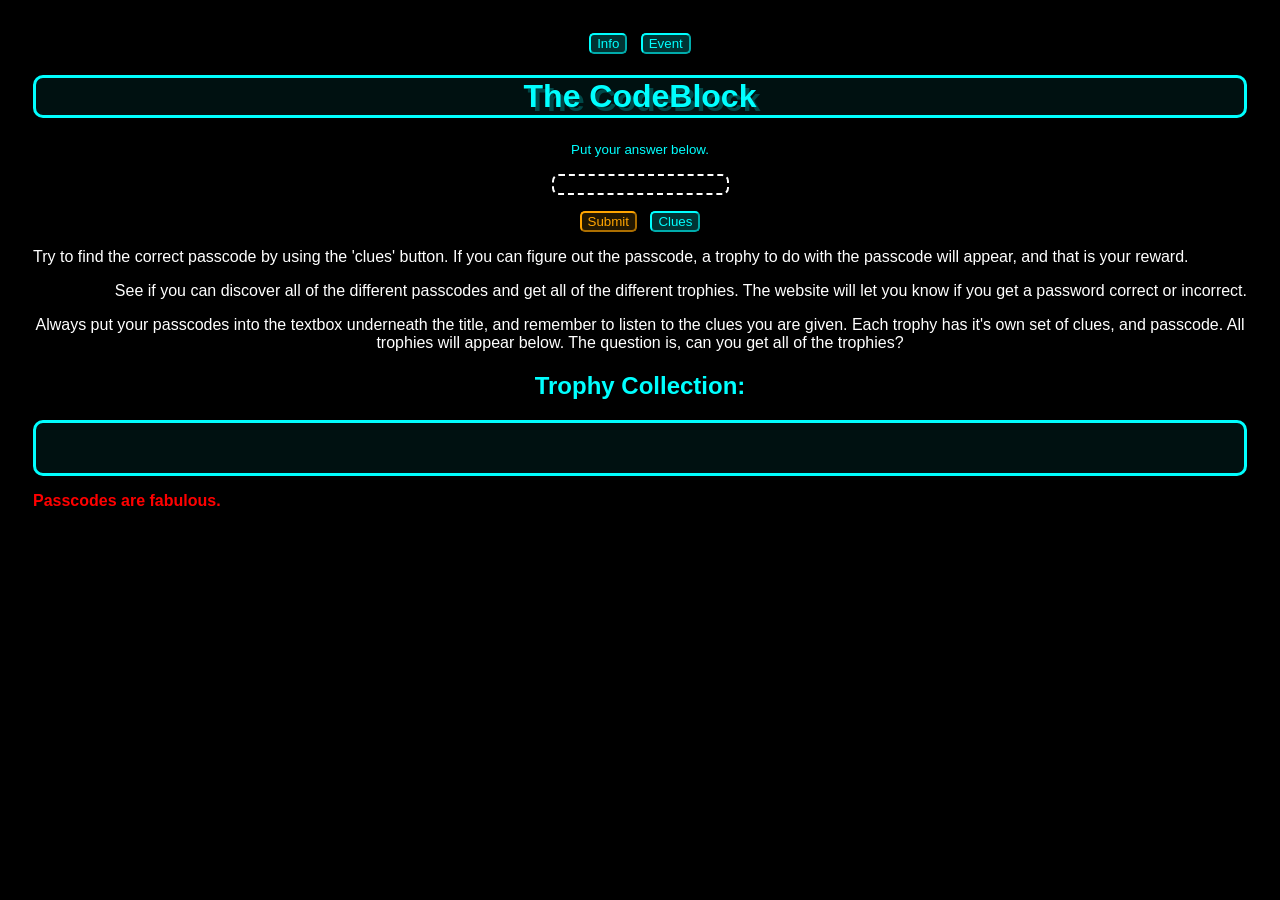
<file: passcoder.html>
<!DOCTYPE html>
<html>
<!--PASSCODE=1648-->
<head>
<title id="title">The CodeBlock</title>
<link rel="apple-touch-icon" href="favicon2.png">
<script>
var a = 0;
var b = 0;
var achievers = 0;
var d = false;
const e = new Date();
var catDone = 0;
var cannonDone = 0;
var pigDone = 0;
var challengeDone = 0;
var waveDone = 0;
var challenge2Done = 0;
var cyberCreditsCode = "";

function event1() {
  if (e.getMonth() == 7 && e.getDate() == 2) {
    var eventPass = alert('Celebrating the Passcoder Anniversary!\n\nOn the day 02/08/2024, some time after the creation of XYZ Worder, a website called The Passcoder was created. It was essentially an escape room in the form of a website. Perfect for people who enjoy puzzles. The first ever trophy created was the cat trophy. Of course, now the website\'s name has been changed to \'The CodeBlock\', but this event celebrates the original CodeBlock, and in the orginal version, it was called The Passcoder, so that\'s what the event is called.\n\nThis event celebrates the creation of The Passcoder, version 1.00. Believe it or not, the way the website looks now, is how it used to look in version 1.00.\n\nPress ok to see the clues for the passcoder anniversary trophy.');
  }
}

function achInfo() {
  if (b == 1) alert('If you read this story, you may die of boredom. Read at your own risk.\nThe Guy With The Stuff And Things\nBy Asher North\nYeah, so one time there was this guy named Greg, and he felt so excited. He felt this way because recently he had bought a book. It was called, \'The Stroy Of Those Two Guys\'. Greg was pretty sure that \'stroy\' was meant to be \'story\'. Greg wondered whether the typo in the title was intentional or unintentional. Surely a typo like that wouldn\'t be able to get past the editors and proof readers. Maybe the \'stroy\' in the typo was intentional and it had a hidden meaning. Maybe it was short for \'destroy\'. Maybe the two guys mentioned in the title get destroyed, and the title meant, \'The Destroying Of Those Two Guys\'. Thoughts like this boggled Greg\'s mind. But then he realised that he had spent so much time contemplating the typo that he had never actually read the book! So he read the book, cover to cover. Once Greg finished the book, he wondered how long in total did he spend reading the book. To figure this out, he counted the amount of pages in the book. He counted three hundred and thirty two pages. After that he decided to count the amount of words per page. He stumbled across some interesting anomalies in the amount of words per page. For instance, page numbers ten, twenty and thirty had one hundred and twenty five words, but then pages forty, fifty and sixty had one hundred and twenty six! And then, to top it all off, pages seventy, eighty, and ninety had one hundred and twenty seven! Greg found this all very interesting, but then he accidentally dropped his book into the drain. The end.')
}
function ach() {
  a += 1;
  if (a == 5) {
  alert('Achievement Unlocked!\nThanks for reading.\n\nYou got this achievement by pressing \'info\' five times.\n\nOh I see. Since you must LOVE information so much because you decided to read the info five whole times, from now on, when ever you press anything, I will give you a very boring story. You\'ll probably like it though, since you love information so much.\n\nReward: Whenever anything is pressed, The Guy With The Stuff And The Things story appears.\n\nBy the way, you can refresh the website to undo all achievement effects.');
  b += 1;
  achievers += 1;
  if (achievers == 3) alert('All Achievements Unlocked!\nWow! You got all of the achievements! By now you\'ve probably worked out that the achievements and their \'rewards\' are just a joke. Well, since you managed to put up with this achievement trash for long enough to get all three, have a reward.\nAchievement Trophy passcode:\n\nWowCongratsYouActuallyDidIt\n\nBy the way, you can refresh the website to undo all achievement effects.');
  }
}
function wrongza() {
  if (d == false) {
    document.getElementById('thWrong').innerHTML = '<a style="cursor:none;">passcode</a>';
    alert('Achievement Unlocked!\nWe don\'t use passwords. Only passcodes.\n\nYou got this achievement by finding the hidden password.\n\nSince you somehow managed to spot that out of place password, which should have been passcode, I\'ve realised that you definitely need some time outside. You must have been playing this game for hours without stopping to notice something as subtle as that. Hopefully almost completely deleting your mouse pointer will repel you from your screen, and influence you to go outside and get some sun. It\'s for your own good. I suppose, if you are playing on a touchscreen device, it doesn\'t really effect you, but you get the idea.\n\nReward: No mouse pointer.\n\nBy the way, you can refresh the website to undo all achievement effects.')
    document.getElementById('theWeb').style.cursor = "none";
    achievers += 1;
    if (achievers == 3) alert('All Achievements Unlocked!\nWow! You got all of the achievements! By now you\'ve probably worked out that the achievements and their \'rewards\' are just a joke. Well, since you managed to put up with this achievement trash for long enough to get all three, have a reward.\nAchievement Trophy passcode:\n\nWowCongratsYouActuallyDidIt\n\nBy the way, you can refresh the website to undo all achievement effects.');
  }
  d = true;
}
function hiddenGr() {
  document.getElementById('title').innerHTML = 'da coedblokk';
  document.getElementById('tite').innerHTML = 'da coedblokk';
  alert('Achievement Unlocked!\nUh, hi?\n\nYou got the achievement by pressing the secret hidden message.\n\nGoodness! I had that message there for so long, and you never bothered to answer me! Normally I would be happy that you answered me, but you ignored me for so long, and I feel kind of offended. So I will reward you with bad spelling because of how offended I am! Behold! da coedblokk!\n\nReward: Title Change.\n\nBy the way, you can refresh the website to undo all achievement effects.');
  document.getElementById('heya').innerHTML = '';
  achievers += 1;
  if (achievers == 3) alert('All Achievements Unlocked!\nWow! You got all of the achievements! By now you\'ve probably worked out that the achievements and their \'rewards\' are just a joke. Well, since you managed to put up with this achievement trash for long enough to get all three, have a reward.\nAchievement Trophy passcode:\n\nWowCongratsYouActuallyDidIt\n\nBy the way, you can refresh the website to undo all achievement effects.');
}
function checkform() {
    var form1 = document.getElementById('myForm');
	if(myForm.value == "xnyl")
	{
	    document.getElementById("omed").innerHTML = "<big>The Cat Trophy:</big><p><font size=\"+9\" style=\"color:#ffff55;\">≈^..^≈</font></p>";
		alert('Correct.');
		localStorage.card18 = true;
        catDone = 1;
		checkForCyberCredits();
		return false;
	}
	
	if(myForm.value == "ultraboom")
	{
	    document.getElementById("omed0").innerHTML = "<big>The Cannon Trophy:</big><p><font size=\"+9\" style=\"color:#444;\">*-\(_\(_\(\) =o</font></p>";
		alert('Correct.');
		localStorage.card19 = true;
		cannonDone = 1;
		checkForCyberCredits();
		return false;
	}
	
		if(myForm.value == "snout&mud")
	{
	    document.getElementById("omed1").innerHTML = "<big>The Pig Trophy:</big><p><font size=\"+9\" style=\"color:#ff8ab9\">\(°\(• •\)°\)</font></p>";
		alert('Correct.');
		localStorage.card21 = true;
		pigDone = 1;
		checkForCyberCredits();
		return false;
	}
	
		if(myForm.value == "wavydove1")
	{
	    document.getElementById("omed2").innerHTML = "<big>The Wave Trophy:</big><p><font size=\"+9\" style=\"color:#5487ff\">J ͡ ~͡ ~͡ J 𝄢</font></p>";
		alert('Correct.');
		localStorage.card22 = true;
		waveDone = 1;
		checkForCyberCredits();
		return false;
	}
	
	if(myForm.value == "`SUPREMEyellow`")
	{
	    document.getElementById("omed3").innerHTML = "<big>The Challenge Trophy:</big><p><font size=\"+9\" style=\"color:#7711cc\">°~°7</font></p>";
		alert('Correct.');
		localStorage.card20 = true;
		challengeDone = 1;
		checkForCyberCredits();
		return false;
	}
	
		if(myForm.value == "honestly quite simple you know")
	{
	    document.getElementById("omed4").innerHTML = "<big>The Next Challenge Trophy:</big><p><font size=\"+9\" style=\"color:#7711cc\">o_o7</font></p>";
		alert('Correct.');
		localStorage.card23 = true;
		challenge2Done = 1;
		checkForCyberCredits();
		return false;
	}
		
		if(myForm.value == "lenny")
	{
	    document.getElementById("omedx").innerHTML = "<big>The Lenny Trophy:</big><p><font size=\"+9\" style=\"color:#ffffff\">( ͡° ͜ʖ ͡°)</font></p>";
		alert('Correct.');
		localStorage.cardX2 = true;
		return false;
	}
		if(myForm.value == "WowCongratsYouActuallyDidIt")
		
	{
	    document.getElementById("omedy").innerHTML = "<big>The Achievement Trophy:</big><p><font size=\"+9\" style=\"color:red\">∑<u>_1st_</u>]</font></p>";
		alert('Correct.');
		localStorage.cardX3 = true;
		return false;
	}

	if(myForm.value == "1648")
	{
	alert('Nice try, cheater.')
	}
	
	if(myForm.value != "'ultraboom', 'xnyl', '`SUPREMEyellow`', 'snout&mud', 'wavydove1', 'lenny', 'WowCongratsYouActuallyDidIt', 'honestly quite simple you know'")
	{
	alert('Incorrect.')
	}
}

function checkForCyberCredits() {
		if(!localStorage.tcbComplete && catDone == 1 && cannonDone == 1 && pigDone == 1 && challengeDone == 1 && waveDone == 1 && challenge2Done == 1) {
	localStorage.tcbComplete = 0;
    alert('Now that you have completed the CodeBlock, you can now use the theme, \'The CodeBlock Blue\' in the Internet Bank of CyberCredits, by using the code, \'passcode21908837\'\n\nYou should probably write that down.');
	}
}

function alertFunc() {
  let text = "Always remember to put all of the clues together, it could be anything. Looking up answers is encouraged.\n \nThe Cannon Trophy: Easy\nWhat is Latin for 'beyond'?\nWhat is the noise that a cannon makes, but take away the 'ka'?\nNow put those two answers together.\nThis passcode has no spaces or capitals.\n \nThe Cat Trophy: Medium\nWhat is a type of big cat with no vowels in it's name?\nNow, try it backwards.\nThis passcode has no spaces or capitals.\n \nThe Pig Trophy: Medium\nThat pig has a large sn___. What is that word?\nAmberland. Change two letters of that word and you will have a symbol you will need for the passcode. This symbol has something to do with the word 'and'.\nWhat do you call wet dirt. Pigs love to roll in it.\nNow put those three answers together.\nThis passcode has no spaces or capitals.\n\nPress 'OK' for more trophies. Press 'Cancel' to leave.";
  if (confirm(text) == true) {
    alert("Always remember to put all of the clues together, it could be anything. Looking up answers is encouraged.\n \nThe Challenge Trophy: Medium\nThis word is a synonym for 'ultimate'. Try unscrambling this: mesurpe\nNow put it in all capitals.\nWhat is the colour of this hex colour? #ffff00 (put the answer to this clue in lowercase)\nNow put those two answers together.\nTry putting the entire password inside of backticks.\nThis passcode has no spaces.\n\nThe Wave Trophy: Hard\nWhat is an adjective, that is the name of this trophy, but has an \'e\' sound on the end?\nWhat bird sounds like a glove, and it's young are called squabs?\nWhat is the first number? (\Write in number form, not word form.\)\nNow put those three answers together.\nThis passcode has no spaces or capitals.\n\nThe Next Challenge Trophy: Hard\nIt's honestly quite simple you know.\nThis passcode has no capitals.");
  } else {
  
  }
  document.getElementById("demo").innerHTML = text;
}
</script>
<link rel="icon" type="image/png" href="favicon2.png"/>
</head>

<body onclick="achInfo()" id="theWeb">

<button style="border-radius:5px; border-color:#00ffff; background-color:#00ffff33; color:#00ffff;" onclick="alert('Current Version: 1.02.2\n \nDeveloped by Asher North.\nMake sure to check out my other websites.\n \nWhat\'s new:\n\n1.02:\n-Added three new trophies \(two are secret\),\n-Changed the bottom text colour again for some reason,\n-Small changes,\n-Added secret achievements hidden across the website \(get all three hidden achievements to get the passcode to a secret achievement trophy\),\nTry lenny.\n\n1.01.6:\n-Changed theme colour,\n-Changed icon,\n-Added a new trophy,\n-Changed bottom text colour another time,\n-Small changes,\n-Added a difficulty rating,\n\n1.01.4:\n-Changed bottom text colour ONCE AGAIN,\n-Fixed the clues alert/confirm box,\n-Small changes,\n \n1.01.3:\n-Added a correct/incorrect system,\n-Small changes,\n-Changed bottom text colour AGAIN,\n-Added a new trophy,\n \n1.01.1:\n-Changed the bottom text colour again,\n-Added a new challenge trophy \(pretty difficult\),\n-Small changes,\n \n1.01:\n-Changed the bottom text colour,\n-Added another trophy,\n-Small changes,'), ach()">Info</button>&nbsp;&nbsp;

<button style="border-radius:5px; border-color:#00ffff; background-color:#00ffff33; color:#00ffff;" onclick="alert('There are no events currently happening in The CodeBlock.')">Event</button>

<p><h1 id="tite" style="border:solid; border-radius:10px; background-color:#00ffff11; text-shadow: 4px 4px #00ffff3a;">The CodeBlock</h1></p>

<div><small>Put your answer below.</small></div>

<p><input style="background-color:black; border:dashed; border-radius:7px; color:white; border-width:2px;" type="password" size="20" name="myForm" id="myForm"><p>
<p><button id="watch" type="button" onclick="checkform()" style="border-radius:5px; border-color:orange; color:orange; background-color:#ffaa0022;">Submit</button>
&nbsp;
<button onclick="alertFunc()" style="border-color:#00ffff; background-color:#00ffff33; color:#00ffff; border-radius:5px;">Clues</button></p>

<div style="text-align:left; color:white; border-color:#ff5500;">Try to find the correct passcode by using the 'clues' button. If you can figure out the passcode, a trophy to do with the passcode will appear, and that is your reward.</div>
<font style="color:white; text-align:right;"><p>See if you can discover all of the different passcodes and get all of the different trophies. The website will let you know if you get a <a onclick="wrongza()" style="cursor:pointer;" id="thWrong">password</a> correct or incorrect.</p></font>

<p><font style="color:white;">Always put your passcodes into the textbox underneath the title, and remember to listen to the clues you are given. Each trophy has it's own set of clues, and passcode. All trophies will appear below. The question is, can you get all of the trophies?</font></p>

<h2>Trophy Collection:</h2>

<div style="border-radius:10px; border:solid; background-color:#00ffff11; padding:25px;">
<font id="omed"></font>
<font id="omed0"></font>
<font id="omed1"></font>
<font id="omed2"></font>
<font id="omed3"></font>
<font id="omed4"></font>
<font id="omed5"></font>
<font id="omedx"></font>
<font id="omedy"></font>
</div>

<p style="color:#ff0000; text-align:left;"><b>Passcodes are fabulous.</b></p>

<p id="heya" style="color:#00000000; cursor:pointer;" onclick="hiddenGr()">Hey there (:</p>

</body>
<style>
body {
  background-color: black;
  color: #00ffff;
  text-align: center;
  font-family: arial;
  padding: 25px;
} 
</style>
<!-- ›⸦=⸧<()-->
</html>
</file>
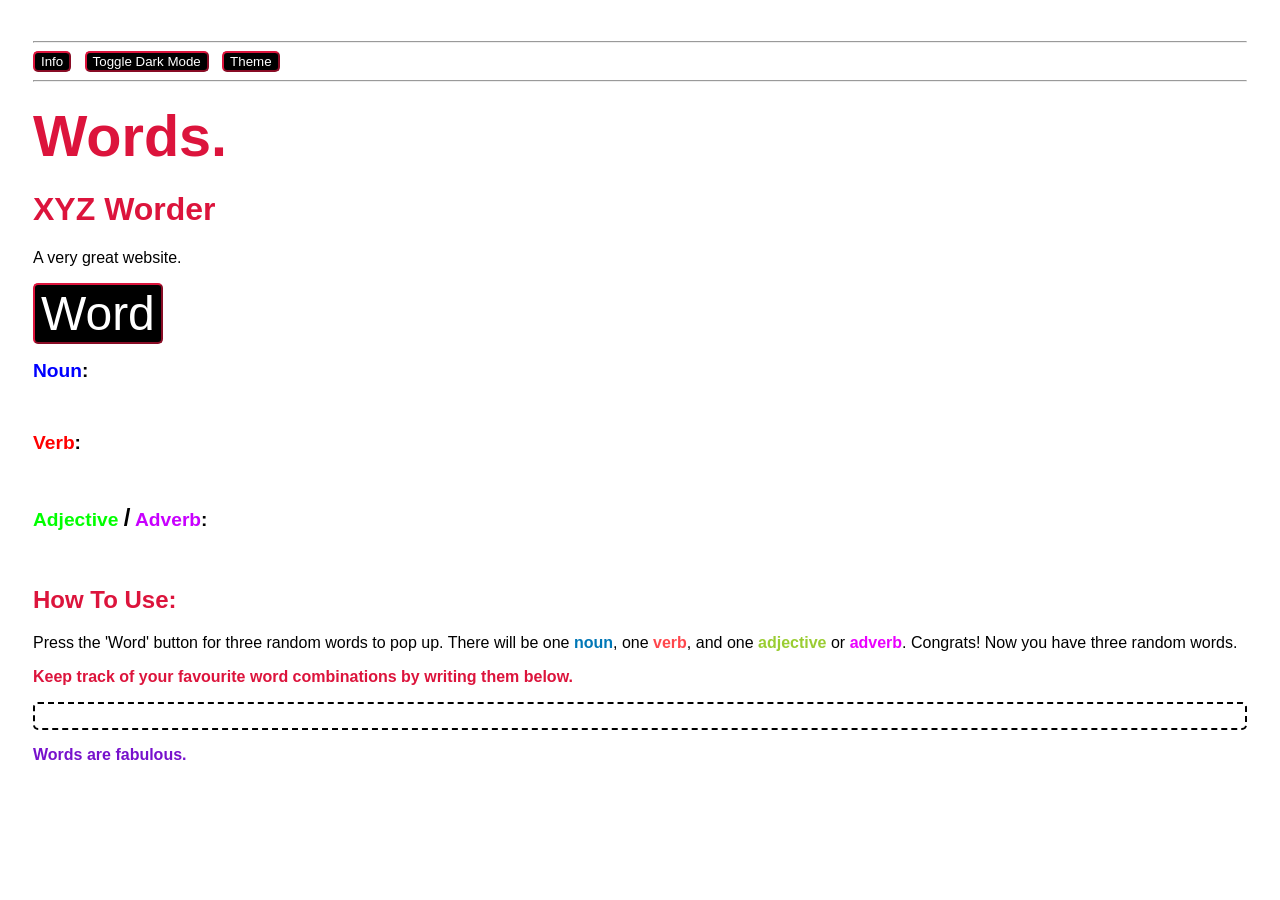
<file: XYZWorder.html>
<html>
<head>

<script type="text/javascript" src="javascriptXYZ.js"></script>
<script src="https://cdnjs.cloudflare.com/ajax/libs/jquery/3.3.1/jquery.min.js"></script>
<link rel="stylesheet" type="text/css" href="stylesheetXYZ.css" />
<link rel="icon" type="image/png" href="favicon.png"/>
<link rel="apple-touch-icon" href="favicon.png">

<title>XYZ Worder</title>

<meta name="viewport" content="width=device-width, initial-scale=1">

</head>

<body onload="showRandomFromBrag(bragArray);">

<font style="font-family:arial">
<hr>

<button onclick="alert('Current version: 1.02.7\n \nDeveloped by Asher North.\n \nMake sure to check out my other website, The Passcoder.\n \nWhat\'s New:\n \n1.02.7:\n-Changed the bottom text colour because of again,\n-Rounded the button borders,\n-Other small changes,\n-Created a new website call The Passcoder, and you should visit it,\n \n1.02.6:\n-Changed the textbox style again,\n-Changed the colour of the text sitting at the bottom of the screen,\n-Added a new set of theme colour customisation buttons,\n-Added so much more to the juicy, juicy secret ;\)\n \n1.02.5:\n-Changed the bottom text colour aGaIn!\n-Added a grey theme colour customisation button,\n-Fixed the textbox,\n-Some small changes,\n-Added to the juicy secret ;\)\n-Added another set of theme colours,\n-Changed the background to have a gradient,\n \n1.02.4:\n-Changed the logo for XYZ Worder,\n-Changed bottom text colour ANOTHER TIME,\n-Added a pink theme colour customisation button,\n-Added a theme button that creates a dropdown that shows you the theme colour customisation buttons,\n-More small changes,\n-Made all buttons turn the cursor to a pointer when hovering,\n-May have added a juicy secret ;\)\n-Added a textbox for keeping track of your favourite word combos,\n \n1.02.2:\n-Added an orange theme colour customisation button,\n-Changed bottom text colour ONCE AGAIN!\n-Made some other small changes,\n \n1.02.1:\n-Added a favicon,\n-Added amazing descriptions for the website,\n-Added a purple theme colour customisation button,\n-Changed bottom text colour AGAIN,\n-Swapped the crimson and blue theme colour customisation buttons around,\n \n1.02:\n-Bug fixes,\n-Changed bottom text colour again,\n-Added a green theme colour custimisation button,\n-Changed tab title,\n-Finally added a name to the website which is XYZ Worder,\n-Migrated to Github,\n-Other small changes,\n \n1.01.9:\n-Bug fixes,\n-Changed bottom text color,\n-Added more new nouns, verbs, adjectives and adverbs,\n-Added a What\'s New section,\n-Fixed menu bar line,\n-Added theme colour customisation buttons,\n-Updated description text,\n-Other small changes,')" class="allow-button-change rounded" style="background-color:black; border-color:crimson; color:white; cursor:pointer;">Info</button>

&nbsp;

<button onclick="darkModeFunc()" class="allow-button-change" style="background-color:black; border-color:crimson; color:white; cursor:pointer;">Toggle Dark Mode</button>
&nbsp;

<button style="background-color:black; border-color:crimson; color:white; cursor:pointer;" onclick="myFunction()" class="dropbtn allow-button-change">Theme</button>
<div class="dropdown">
  <div id="myDropdown" class="dropdown-content">
<!--Crimson-->
<p><button onclick="changeColor('#ff4a6b'); changeButtonBorderColor('#ff4a6b');" style="background-color:black; border-color:#ff4a6b; color:black; cursor:pointer;">-</button>&nbsp;&nbsp;<button onclick="changeColor('crimson'); changeButtonBorderColor('crimson');" style="background-color:black; border-color:crimson; color:black; cursor:pointer;">-</button>&nbsp;&nbsp;<button onclick="changeColor('#8a0019'); changeButtonBorderColor('#8a0019');" style="background-color:black; border-color:#8a0019; color:black; cursor:pointer;">-</button></p>
<!--Blue-->
<p><button onclick="changeColor('#6e9eff'); changeButtonBorderColor('#6e9eff');" style="background-color:black; border-color:#6e9eff; color:black; cursor:pointer;">-</button>&nbsp;&nbsp;<button onclick="changeColor('#0055ff'); changeButtonBorderColor('#0055ff');" style="background-color:black; border-color:#0055ff; color:black; cursor:pointer;">-</button>&nbsp;&nbsp;<button onclick="changeColor('#00246b'); changeButtonBorderColor('#003399');" style="background-color:black; border-color: #003399; color:black; cursor:pointer;">-</button></p>
<!--Yellow-->
<p><button onclick="changeColor('#ffff76'); changeButtonBorderColor('#ffff76');" style="background-color:black; border-color:#ffff76; color:black; cursor:pointer;">-</button>&nbsp;&nbsp;<button onclick="changeColor('yellow'); changeButtonBorderColor('yellow');" style="background-color:black; border-color:yellow; color:black; cursor:pointer;">-</button>&nbsp;&nbsp;<button onclick="changeColor('#ffb300'); changeButtonBorderColor('#ffb300');" style="background-color:black; border-color:#ffb300; color:black; cursor:pointer;">-</button></p>
<!--Green-->
<p><button onclick="changeColor('#8fff8f'); changeButtonBorderColor('#8fff8f');" style="background-color:black; border-color:#8fff8f; color:black; cursor:pointer;">-</button>&nbsp;&nbsp;<button onclick="changeColor('#65ff00'); changeButtonBorderColor('#65ff00');" style="background-color:black; border-color:#65ff00; color:black; cursor:pointer;">-</button>&nbsp;&nbsp;<button onclick="changeColor('green'); changeButtonBorderColor('green');" style="background-color:black; border-color:green; color:black; cursor:pointer;">-</button></p>
<!--Purple-->
<p><button onclick="changeColor('#ff00ff'); changeButtonBorderColor('#ff00ff');" style="background-color:black; border-color:#ff00ff; color:black; cursor:pointer;">-</button>&nbsp;&nbsp;<button onclick="changeColor('#8400b8'); changeButtonBorderColor('#8400b8');" style="background-color:black; border-color:#8400b8; color:black; cursor:pointer;">-</button>&nbsp;&nbsp;<button onclick="changeColor('purple'); changeButtonBorderColor('purple');" style="background-color:black; border-color:purple; color:black; cursor:pointer;">-</button></p>
<!--Orange-->
<p><button onclick="changeColor('#ff6a00'); changeButtonBorderColor('#ff6a00');" style="background-color:black; border-color:#ff6a00; color:black; cursor:pointer;">-</button>&nbsp;&nbsp;<button onclick="changeColor('#b05e00'); changeButtonBorderColor('#b05e00');" style="background-color:black; border-color:#b05e00; color:black; cursor:pointer;">-</button>&nbsp;&nbsp;<button onclick="changeColor('brown'); changeButtonBorderColor('brown');" style="background-color:black; border-color:brown; color:black; cursor:pointer;">-</button></p>
<!--Grey-->
<p><button onclick="changeColor('#ababab'); changeButtonBorderColor('#ababab');" style="background-color:black; border-color:#ababab; color:black; cursor:pointer;">-</button>&nbsp;&nbsp;<button onclick="changeColor('grey'); changeButtonBorderColor('grey');" style="background-color:black; border-color:grey; color:black; cursor:pointer;">-</button>&nbsp;&nbsp;<button onclick="changeColor('#333'); changeButtonBorderColor('#666');" style="background-color:black; border-color:#666; color:black; cursor:pointer;">-</button></p>
<!--Transparent-->
<div id="swap"></div>
  </div>
<hr>

<p><h1><font size="+9" class="allow-change" style="color:crimson;"><big><b>Words.</b></big></font></h1></p>

<h1 class="allow-change" style="color:crimson;">XYZ Worder</h1>

<div class="bragOutput"></div>

<p><button onclick="showRandomFrom(noun, verb, adjective);" class="allow-button-change" style="background-color:black; border-color:crimson; color:white; cursor:pointer;"><big><font size="+9">Word</font></big></button></p>

<p><b><big><font style="color:blue">Noun</font>:</big></b><div class="nounOutput"><i>&nbsp;</i>
</div></p>

<p><b><big><font style="color:red">Verb</font>:</big></b><div class="verbOutput">&nbsp;</div></p>

<p><b><big><font style="color:lime">Adjective</font> <font size="+2">/</font> <font style="color:#c800ff">Adverb</font>:</big></b><div class="adjectiveOutput">&nbsp;</div></p>

<p><h2 style="color:crimson;" class="allow-change">How To Use:</h2></p>

<p>Press the 'Word' button for three random words to pop up. There will be one <font style="color:#0077b6;"><b>noun</b></font>, one <font style="color:#FF474C;"><b>verb</b></font>, and one <font style="color:yellowgreen;"><b>adjective</b></font> or <font style="color:#ea00ff;"><b>adverb</b></font>. Congrats! Now you have three random words.</p>

<p><font class="allow-change" style="color:crimson;"><b>Keep track of your favourite word combinations by writing them below.</b></font></p>

<p><div id="specdiv">&nbsp;<font contenteditable="true" style="font-family:garamond;"></font></div></p>

<p><a style="color:#7711cc; cursor:help;" size="+1" onclick="document.getElementById('epicQuestionPlace').innerHTML = awesomeQuestion; document.getElementById('fabuWords').style.cursor = 'default';"><b style="cursor:help;" id="fabuWords">Words are fabulous.</b></a></p>

<p id="epicQuestionPlace"></p>

<div class="intro">

<div id="html-show">
  <p class="text-html" id="htmlContent">
  </p>
</div>

<button id="invis" style="background-color:#00000000; border-color:#00000000; color:#00000000;" onclick="alert('You found a secret button, have a transparent theme colour. To use this theme again, check the theme button and press the new transparent theme colour customisation button.'); changeColor('#ed143d88'); changeButtonBorderColor('#ed143d88'); secretFunc(); swapFunc();"></button>

</font>
</body>
</html>
</file>
<file: stylesheetXYZ.css>
body {
  text-align: left;
 }
 
 .dropbtn:hover, .dropbtn:focus {
  background-color: #000000;
}

.dropdown {
  position: relative;
}

.dropdown-content {
  display: none;
  position: absolute;
  background-color: #000000aa;
  padding: 12px 16px;
  min-width: 16px;
  overflow: auto;
  box-shadow: 0px 8px 16px 0px rgba(0,0,0,0.2);
  z-index: 1;
}

.dropdown-content a {
  color: black;
  padding: 12px 16px;
  text-decoration: none;
  display: block;
}

#specdiv {
	border: 2px dashed;
	padding: 3px;
	border-radius: 5px;
}

.dropdown a:hover {background-color: #ddd;}

.show {display: block;}

:root {
  color-scheme: light dark;
}

body {
  padding: 25px;
  background-color: white;
  color: black;
}

.dark-mode {
  color: #d3d3d3;
  background-color: black;
}

.headColor {
  color:crimson;
}
.buttonColor {
  background-color:black; border-color:crimson; color:white;
}

button {
  border-radius: 5px
}
</file>
